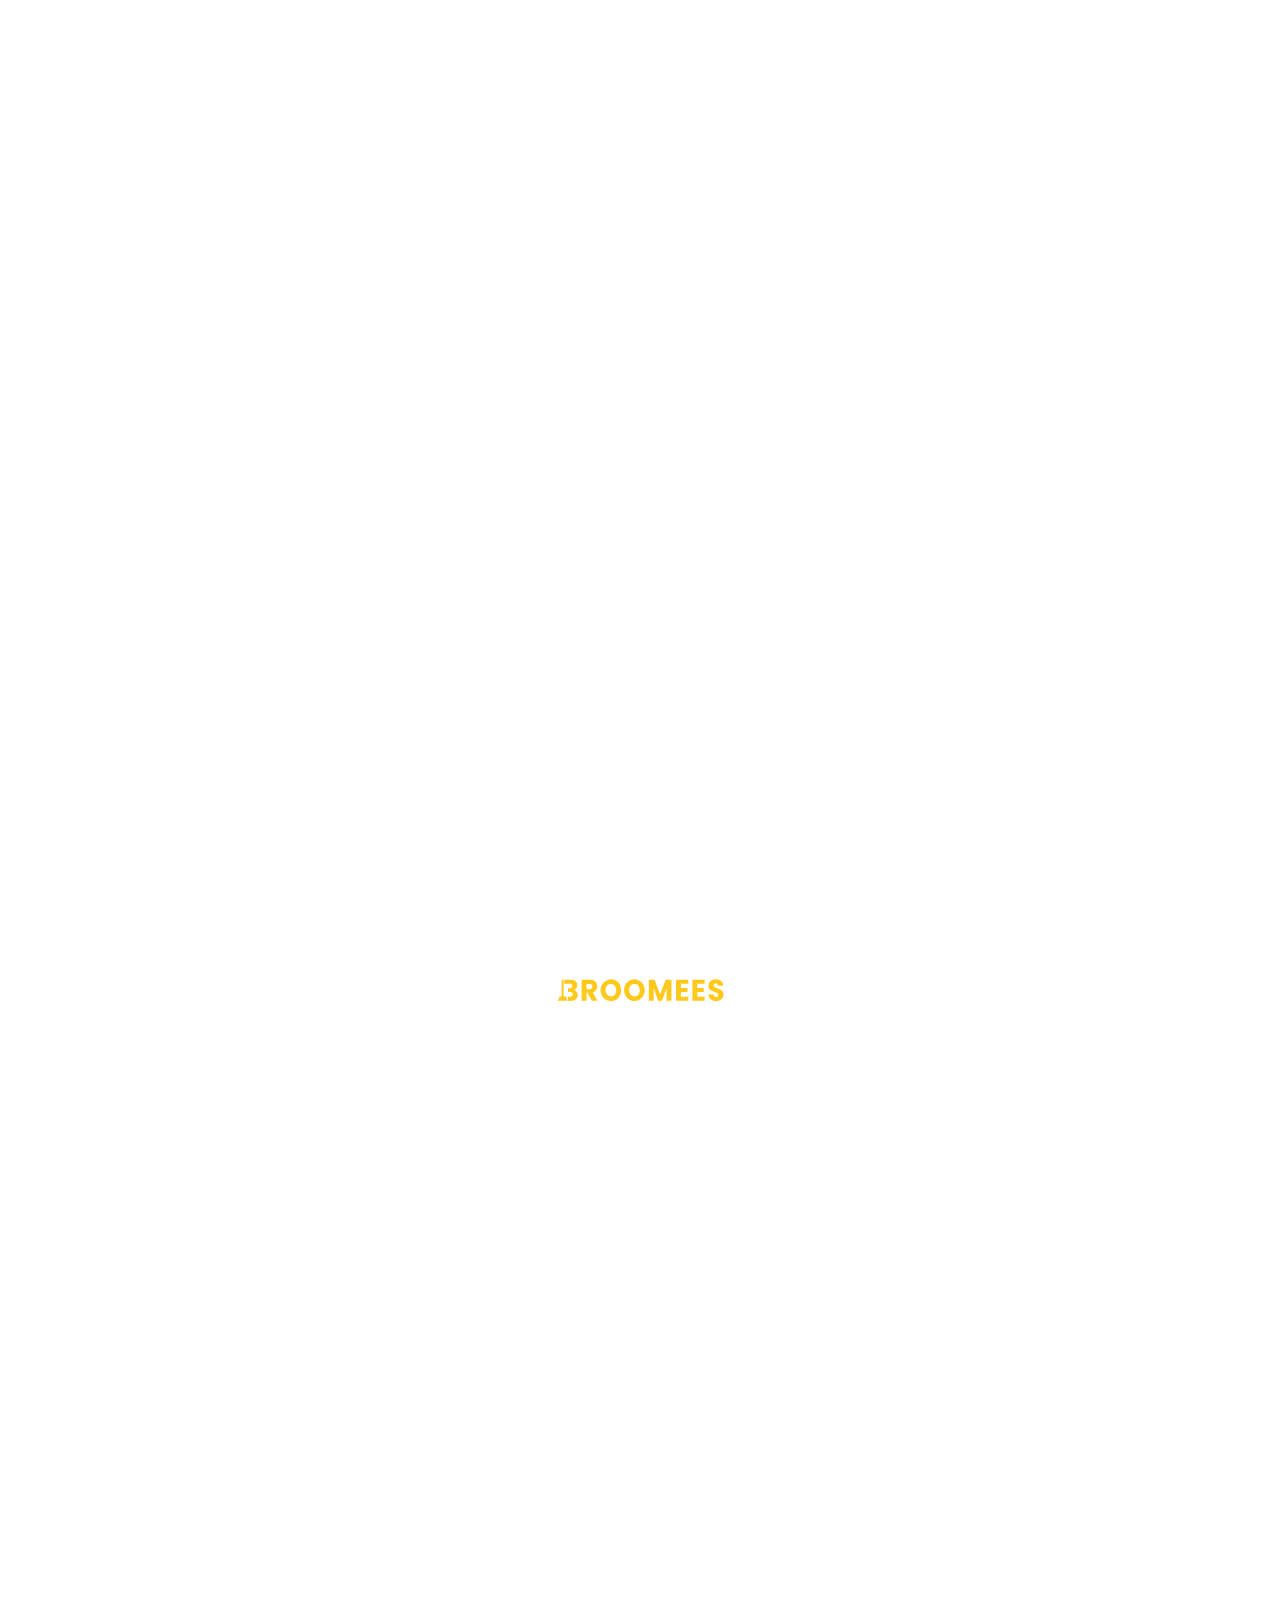
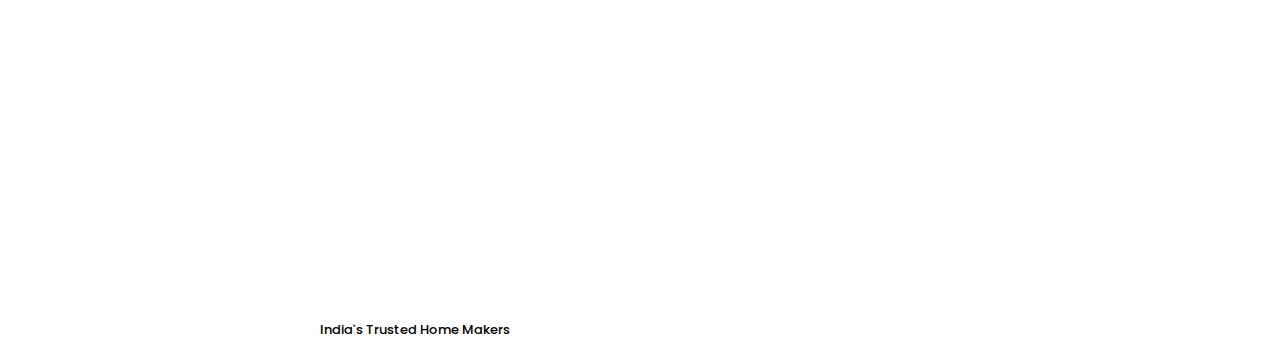
<file: index.html>
<!DOCTYPE html>
<html lang="en">
<head>
    <meta charset="UTF-8">
    <meta http-equiv="X-UA-Compatible" content="IE=edge">
    <meta name="viewport" content="width=device-width, initial-scale=1.0">
    <title>customer-support</title>
    <link rel="stylesheet" href="./css/style.css">
    <style>
      .form-error-input{
        border: 1px solid red !important;
      }
      .form-error-msg {
        color: red;
        margin: 5px 0 0 5px;
        display: block;
    }

   /* bekar hai yar main to toot gya */
   /* added one more  */

    </style>
   
</head>
<body>

   


    <div class="container-login d-none" id="design-show">
        <div class="design-sec-1 d-flex">
            <p class="design-1"></p>
            <p class="design-2"></p>
            <p class="design-10"></p>
        </div>

        <div class="design-sec-2 d-flex mt-20">
            <p class="design-6"></p>
            <p class="design-8"></p>
            <p class="design-2"></p>
            <p class="design-7"></p>
            
        </div>
        <div class="design-sec-1 d-flex mt-20">
            <p class="design-1"></p>
            <p class="design-2"></p>
            <p class="design-10"></p>
        </div>

        <div class="design-sec-2 d-flex mt-20">
            <p class="design-6"></p>
            <p class="design-8"></p>
            <p class="design-2"></p>
            <p class="design-7"></p>
            
        </div>
        <div class="design-sec-3 d-flex  mt-20">
            <p class="design-1"></p>
            <p class="design-2"></p>
            <p class="design-10"></p>
        </div>
</div>
<div class="peronal-page mb-100">
  <div class="w-90">
<div class="container-login-2">
    <figure class="broom">
     <img src="./images/Group 284.svg" alt="">
    </figure>
    <p id="india" class="india d-none">India's trusted Home Makers</p>
   
 </div>
 <div class="detail ml-10 mb-10">
    <p id="fill" class="f-size-12 f-weight-400 d-none">Fill in your details to register</p>
 </div>

 <form id="myForm">
<div class="container-login-3 ">
    <div class="inner">
        <p id="mobile" class="f-size-10 f-weight-300 pb-5 ml-10">Mobile Number</p>
        <div class="firstinput">
         <input type="number" name="phone" id="myFInput" maxlength="10" oninput="javascript: if (this.value.length > this.maxLength) this.value = this.value.slice(0, this.maxLength);" placeholder="Enter mobile number">
         <!-- <img src="./images/Phone Rounded.svg" id="phone" alt=""> -->
         <img src="./images/Vector.svg"  class="d-none" id="check" alt="">
        </div>
        <span id="mobile-error" class="error form-error-msg f-size-10 f-weight-300"></span>
      </div>

    <div class="inner mt-20" id="one-time">
        <p class="pb-5 ml-10 f-size-11" >One Time Password</p>
        <button id="continue-btn" type="button" class="btn-primary" onclick="sentOtp()">continue</button>
          <div class="inner-2 d-none " id="inner-2">
            <input type="number" id="password" maxlength="6" oninput="javascript: if (this.value.length > this.maxLength) this.value = this.value.slice(0, this.maxLength);" placeholder="XX XX XX">
            <!-- <button type="button" id="login"  class="btn-primary ">Login</button> -->
            <button id="reSendOtpText" class="otp-content f-size-11 " onclick="sentOtp()" style="border: none;" disabled>Re-send OTP</button>
        </div>
        <span id="otp-error" class="error form-error-msg f-size-10 f-weight-300"></span>
        <button type="button" id="login"  class="btn-primary mt-20">Login</button>
       
    </div>

    <div class=" mt-12 d-none" id="inner-3">
        <p class="ml-10 mb-5 f-size-10 f-weight-300">Full Name</p>
        <div class="firstinput">
            <input type="text" id="name"  placeholder="Enter Your Name">
            <span id="fullname-error" class="error form-error-msg f-size-10 f-weight-300"></span>
            <img src="./images/Vector.svg"  class="d-none" id="check-2" alt="">
        </div>
    </div>

    <div class="inner-4 d-none mt-12" id="inner-4">
        <p class="ml-10 mb-5 f-size-10 f-weight-300">Email ID (optional)</p>
        <div class="input-2 myDone">
            <div class="firstinput">
                <input type="email" id="myTInput" placeholder="Enter Your Email address">

                <img src="./images/Vector.svg"  class="d-none" id="check-3" alt="">
            </div>
            <!-- <button type="button" id="done" class="done">Done</button> -->
        </div>
        <span id="email-error" class="error form-error-msg f-size-10 f-weight-300"></span>
       
    </div>
    <div class="error-msg">
        <p id="my-error-msg" class="error f-size-10 f-weight-300">Please fill required field correctly</p>
    </div>
    <!-- <div id="house" class="inner-5 mt-12 d-none">                                        
        <p class="ml-10 mb-5 f-size-10 f-weight-300">Address</p>
        <div class="add ">
          <div class="inner-add-sec d-flex">
            <div>
              <input type="text" id="house-number" class="element1" placeholder="Flat/ House Number">
              <span id="house-number-error" class="f-size-10 f-weight-300 house-number-error error d-none"></span>
            </div>
            <div class="ml-20">
              <input type="number" id="incCode" maxlength="6" oninput="javascript: if (this.value.length > this.maxLength) this.value = this.value.slice(0, this.maxLength);" class="element2" placeholder="Pincode">
              <span id="incCode-error" class="f-size-10 f-weight-300 error d-none"></span>
            </div>

          </div>
          <input type="text" id="society" class="element3 mt-20" placeholder="Society">
          <span id="society-error" class="f-size-10 f-weight-300 error d-none"></span>
          </div>
    </div> -->
    <div class="sub-sec d-none mt-20" id="sub-sec">
        <button type="submit" id="submit-btn" class="btn-primary" onclick="createProfile()" style="width: 40%;">Submit</button>
    </div>



</div>
</form>
</div>
</div>

<div class="container-login-5 mt-20 ">
    <div class="trust">India's Trusted Home Makers</div>
</div>





<script src="./js/jquery.js"></script>
<script src="./js/main.js"></script>
<script>

if(!(localStorage.getItem('id')==null)){
  location.href= "home.html";  
}

var name;
var contact;
var otp;
var email;


$('#login').hide();
$('#reSendOtpText').attr('disabled',true).addClass('btn-disable')




$(document).ready(function() {

  $('#myFInput').on('input', function() {

    var regexPattern = /^[0-9]{10}$/;
    var mobileNumber = $(this).val();
    if (regexPattern.test(mobileNumber)) {
        $("#phone").addClass("d-none")
        $("#check").removeClass("d-none")
        $("#check").css("bottom","17px")
    } else {
      $("#phone").removeClass("d-none")
      $("#check").addClass("d-none")
    }

    $("#otp-error").hide();
    $("#password").removeClass('form-error-input');
    $('#mobile-error').text('');
    $('#mobile-error').hide();
    $("#inner-2").addClass("d-none")
    $("#login-4").addClass("d-none")
    $("#continue-btn").removeClass("d-none")
    $('#inner-3').addClass('d-none');
    $('#inner-4').addClass('d-none');
    $('#sub-sec').addClass('d-none');
    $('#reSendOtpText').attr('disabled',true).addClass('btn-disable')
    $('#login').hide();

  });

  $('#password').on('input', function() {
    $('#otp-error').text('');
    $("#password").removeClass('form-error-input');
    $('#otp-error').hide();
  });


  $('#name').on('input', function() {
    $('#fullname-error').text('');
    $('#fullname-error').hide();

    var fullname = $('#name').val().trim();
    if(fullname.length < 5){
      $("#check-2").addClass("d-none");
      $("#check-2").css("bottom","17px");
      $('#check-2').hide();

    }else{
      $("#check-2").removeClass("d-none");
      $("#check-2").css("bottom","17px");
      $('#check-2').show();
    }
    
  });

  $('#myTInput').on('input', function() {
    var email = $('#myTInput').val().trim();
    console.log(!validateEmail(email))
    if (validateEmail(email)) {
      $('#email-error').text('');
      $("#check-3").removeClass("d-none");
      $("#check-3").css("bottom","17px");
    } else{
      $('#email-error').text('');
      $("#check-3").addClass("d-none");
      $("#check-3").css("bottom","17px");

    }
   
  });
});

function loginvalidation(){
    console.log("validation call")
    contact = $('#myFInput').val().trim();
    var regexPattern = /^[0-9]{10}$/; // Regular expression for 10-digit mobile number validation
    var isValid = true;

    if (!contact) {
      $('#mobile-error').text('Please enter your mobile number');
      $('#mobile-error').show();
      isValid = false;
      return false;
    }

    if (!regexPattern.test(contact)) {
      $('#mobile-error').text('Invalid mobile number');
      $('#mobile-error').show();
      isValid = false;
      return false;
    }

    if (isValid) {
      $('#mobile-error').hide();
      $("#inner-2").removeClass("d-none")
      $("#login-4").removeClass("d-none")
      $("#continue-btn").addClass("d-none")
    } else {
      $('#mobile-error').show();
      return false;
    }
    console.log("validation return")
    return true;
}

function signupValidation(){
  console.log("signupValidation starrt")
 
  var isValid = true;

  name = $('#name').val().trim();
  if (!name) {
    $('#fullname-error').text('Please enter your full name');
    $('#fullname-error').show();
    isValid = false;
  } else if (name.length < 5) {
    $('#fullname-error').text('Your name length must be 5 characters');
    $('#fullname-error').show();
    $('#check-2').hide();
    isValid = false;
  }else {
    $('#fullname-error').text('');
    $("#check-2").removeClass("d-none");
    $("#check-2").css("bottom","17px");
    $('#check-2').show();
  }

  var regexPattern = /^[0-9]{6}$/; 
  otp = $('#password').val().trim();
  if (!otp) {
    $('#otp-error').text('Please enter your OTP');
    $("#password").addClass('form-error-input');
    $('#otp-error').show();
    isValid = false;
  } else if (!regexPattern.test(otp)) {
    $('#otp-error').text('Invalid OTP');
    $("#password").addClass('form-error-input');
    $('#otp-error').show();
    isValid = false;
  }else{
    $('#otp-error').text('');
    $("#password").removeClass('form-error-input');
    $('#otp-error').hide();

  }


  if(!isValid){
    return false;
  }else{
    return true;
  }

  console.log("signupValidation end")

}


$(document).ready(function() {
  $('#login').on('click', function() {
    var otp = $('#password').val().trim();
    var regexPattern = /^[0-9]{6}$/; // Regular expression for 6-digit OTP validation
    var isValid = true;

    if (!otp) {
      $('#otp-error').text('Please enter your OTP');
      $("#password").addClass('form-error-input');
      isValid = false;
    } else if (!regexPattern.test(otp)) {
      $('#otp-error').text('Invalid OTP');
      $("#password").addClass('form-error-input');
      isValid = false;
    }

    if (isValid) {
      $('#otp-error').hide();
      // login()
      
    } else {
      $('#otp-error').show();
     
    }
  });
});




$(document).ready(function() {
  $('#done').on('click', function() {
    var email = $('#myTInput').val().trim();
    var fullname = $('#name').val().trim();
    var isValid = true;

   

    if (!email) {
     
      isValid = true;
    } else if (!validateEmail(email)) {
      $('#email-error').text('Invalid email address');
      $('#email-error').show();
      console.log("invalid email address");
      console.log(email);
      isValid = false;
    } 
    else {
      $('#email-error').text('');
      $("#check-3").removeClass("d-none");
      $("#check-3").css("bottom","17px");
    
    }
    $('#name,#myTInput').on('input', function() {
    $('#fullname-error').hide();
    $('#email-error').hide();
});



    if (isValid) {
      login()
      console.log('Validation passed, executing function...');
    }
   
  });

 

});

           setTimeout(function() {
                document.getElementById("india").classList.remove("d-none")
                document.getElementById("design-show").classList.remove("d-none")
                document.querySelector(".container-login-3").style.display = "block"
                document.querySelector(".trust").style.display = "none"
            }, 2000);

            
              function showView(){
                  $("#done").hide();
                  $('#name').prop('disabled', true);
                  $('#myTInput').prop('disabled', true);
                  $("#house").removeClass("d-none");
                  $(".container-login").css("display","none");
                  $(".container-login-2").css("display","none");
                  $(".myDone").css("display","block");
                  $("#name").css("border-color","#F6F6F6");
                  $("#myTInput").css("border-color","#F6F6F6");
                  $("#sub-sec").removeClass("d-none")
                  $("#fill").removeClass("opacity")
              }




$(document).ready(function() {
  $('#myForm').on('click', function(e) {
      e.preventDefault(); // Prevent form submission
      
  })
});


    function tokenSet(){
      $.ajax({
          type: 'POST',
          url: URL + "setToken",
          dataType: 'json',
          data: {
              id:localStorage.getItem("id"),
              token:localStorage.getItem("token"),
          },
          beforeSend: function(request) {request.setRequestHeader("X-API-KEY", API_KEY);},
          success: function (data, status, xhr) {
          console.log("token successfully save");    
          },
          error: function (jqXhr, textStatus, errorMessage) {
              console.log(jqXhr.responseJSON.message);
          }
      });
    }





      function sentOtp() {
        $('#login').show();
        $('#login').attr('disabled',true).addClass('btn-disable')
        $('#reSendOtpText').attr('disabled',true).addClass('btn-disable')
        contact = $("#myFInput").val().trim();
        if(!checkConnection()){
          showNotifier("No Network!",'err');
          return false;
        }
        if(!loginvalidation()){
          return false;
        }


      
        $.ajax({
            type: 'POST',
            url: URL + 'sentOtpLogin',
            data: { contact: contact },
            dataType: 'json',
            beforeSend: function(request) {request.setRequestHeader("X-API-KEY", API_KEY);},
            success: function(data, status, xhr) {
                  if (status == "success") {
                    if (data.status == "B200" || data.status == "B201") {
                        console.log('status: ' + status + ',data:' + ":" + data + ":");
                        $('#login').attr('disabled',false).removeClass('btn-disable')
                        showNotifier('OTP sent successfully');
                        setTimeout(function(){
                          $('#reSendOtpText').attr('disabled',false).removeClass('btn-disable')
                      },5000);
                    } else {
                        console.log("ajax failed");
                    }
                }},
                error: function(xhr, textStatus, errorMessage) {
                    console.log('Error:' + errorMessage + ":::" + xhr.responseJSON.message);
                    $("#myFInput").addClass('form-error-input');
                    $('#mobile-error').show()
                    $('#mobile-error').removeClass("d-none")
                    if(xhr.responseJSON.message=="Please sign up first!"){
                      $('#login').hide();
                      console.log("please sign up")
                      $("#myFInput").removeClass('form-error-input');
                      $('#inner-3').removeClass('d-none');
                      $('#inner-4').removeClass('d-none');
                      $('#sub-sec').removeClass('d-none');
                      


      
                  
                  $.ajax({
                      type: 'POST',
                      url: URL + 'sentOtp',
                      data: { contact: contact },
                      dataType: 'json',
                      beforeSend: function(request) {request.setRequestHeader("X-API-KEY", API_KEY);},
                      success: function(data, status, xhr) {
                          if (status == "success") {
                              if (data.status == "B200" || data.status == "B201") {
                                  console.log('status: ' + status + ',data:' + ":" + data + ":");
                                  showNotifier(data.message);
                                  setTimeout(function(){
                                    $('#reSendOtpText').attr('disabled',false).removeClass('btn-disable')
                                  },5000);
                                }
                          } else {
                              console.log("ajax failed");
                          }
                      },
                      error: function(xhr, textStatus, errorMessage) {
                          console.log('Error:' + errorMessage + ":::" + xhr.responseJSON.message);
                          $("#myFInput").addClass('form-error-input');
                          $('#mobile-error').html(xhr.responseJSON.message);
                      }
                  });
                } 
            }
        });
      }

    $("#login").click(function() {
        if (isValidation()) {
            login();
           
            
        }
    });


    function isValidation(via) {
        contact = $("#myFInput").val().trim();
        password = $("#password").val().trim();
        var phoneExp = /^\d{10}$/;
        if (!phoneExp.test(contact)) {
            $("#myFInput").addClass('form-error-input');
            $('#mobileErr').html("Mobile number is invalid");
            return false;
        }
        if(password==""){
            showNotifier("Please inititate OTP","err");
        }
        
       
        var otpExp = /^[0-9]{6}$/;
        console.log("IN",otpExp.test(password));
        if (!(otpExp.test(password))) {
            $('#otp-error').html("*OTP is invalid");
            return false;
        }

        return true;

    }




    function login() {
        if (!checkConnection()) {
            return false;
        }
      
        $.ajax({
            type: 'POST',
            url: URL + "otpLogin",
            data: { contact: contact, otp: password, via:'app'},
            dataType: 'json',
            beforeSend: function(request) {request.setRequestHeader("X-API-KEY", API_KEY);},
            success: function(data, status, xhr) {
               console.log('status: ' + status + ', data: ' + ":" + data + ":");
                if (status == "success") {
                    localStorage.setItem("name", data.data.name);
                    localStorage.setItem("contact", data.data.contact);
                    localStorage.setItem("profileimage", data.data.profileimage);
                    localStorage.setItem("email", data.data.email);
                    localStorage.setItem("id", data.data.id);
                    tokenSet();
                    setTimeout(()=>{
                        location.href = "home.html";    
                    },300);
                } else {
                    console.log("ajax failed");
                }
            },

            error: function(xhr, textStatus, errorMessage) {
              console.log();
              $("#otp-error").html(xhr.responseJSON.message);
              $("#otp-error").show()
              $("#otp-error").removeClass("d-none")
              $("#password").addClass('form-error-input');
          }
        });
    }
        

    function createProfile(){
      if(!signupValidation()){
        return false;
      }

      $.ajax({
        type: 'POST',
        url: URL + "otpSignup",
        data: {name:name, contact: contact, otp: otp, email: email},
        dataType: 'json',
        beforeSend: function(request) { request.setRequestHeader("X-API-KEY", API_KEY); },
        success: function(data, status, xhr) {
            console.log('status: ' + status + ', data: ' + ":" + data + ":");
            if (status == "success") {
                 if(data.status) {
                     localStorage.setItem("name", data.data.name);
                     localStorage.setItem("contact", data.data.contact);
                     localStorage.setItem("profileimage", data.data.profileimage);
                     localStorage.setItem("email", data.data.email);
                     localStorage.setItem("id", data.data.id);
                    tokenSet();
                    showNotifier('Welcome ' + data.data.name + ' !');
                    setTimeout(()=>{
                        location.href = "home.html";    
                    },300);
                }
            } else {
                console.log("ajax failed");
            }
        },
        error: function(xhr, textStatus, errorMessage) {
            console.log('Error:' + errorMessage+":::"+xhr.responseJSON.message);
            $("#otp-error").html(xhr.responseJSON.message);
            $("#otp-error").show()
            $("#otp-error").removeClass("d-none")
            $("#password").addClass('form-error-input');
            
        }
      })
    }

    </script>
</body>
</html>
</file>
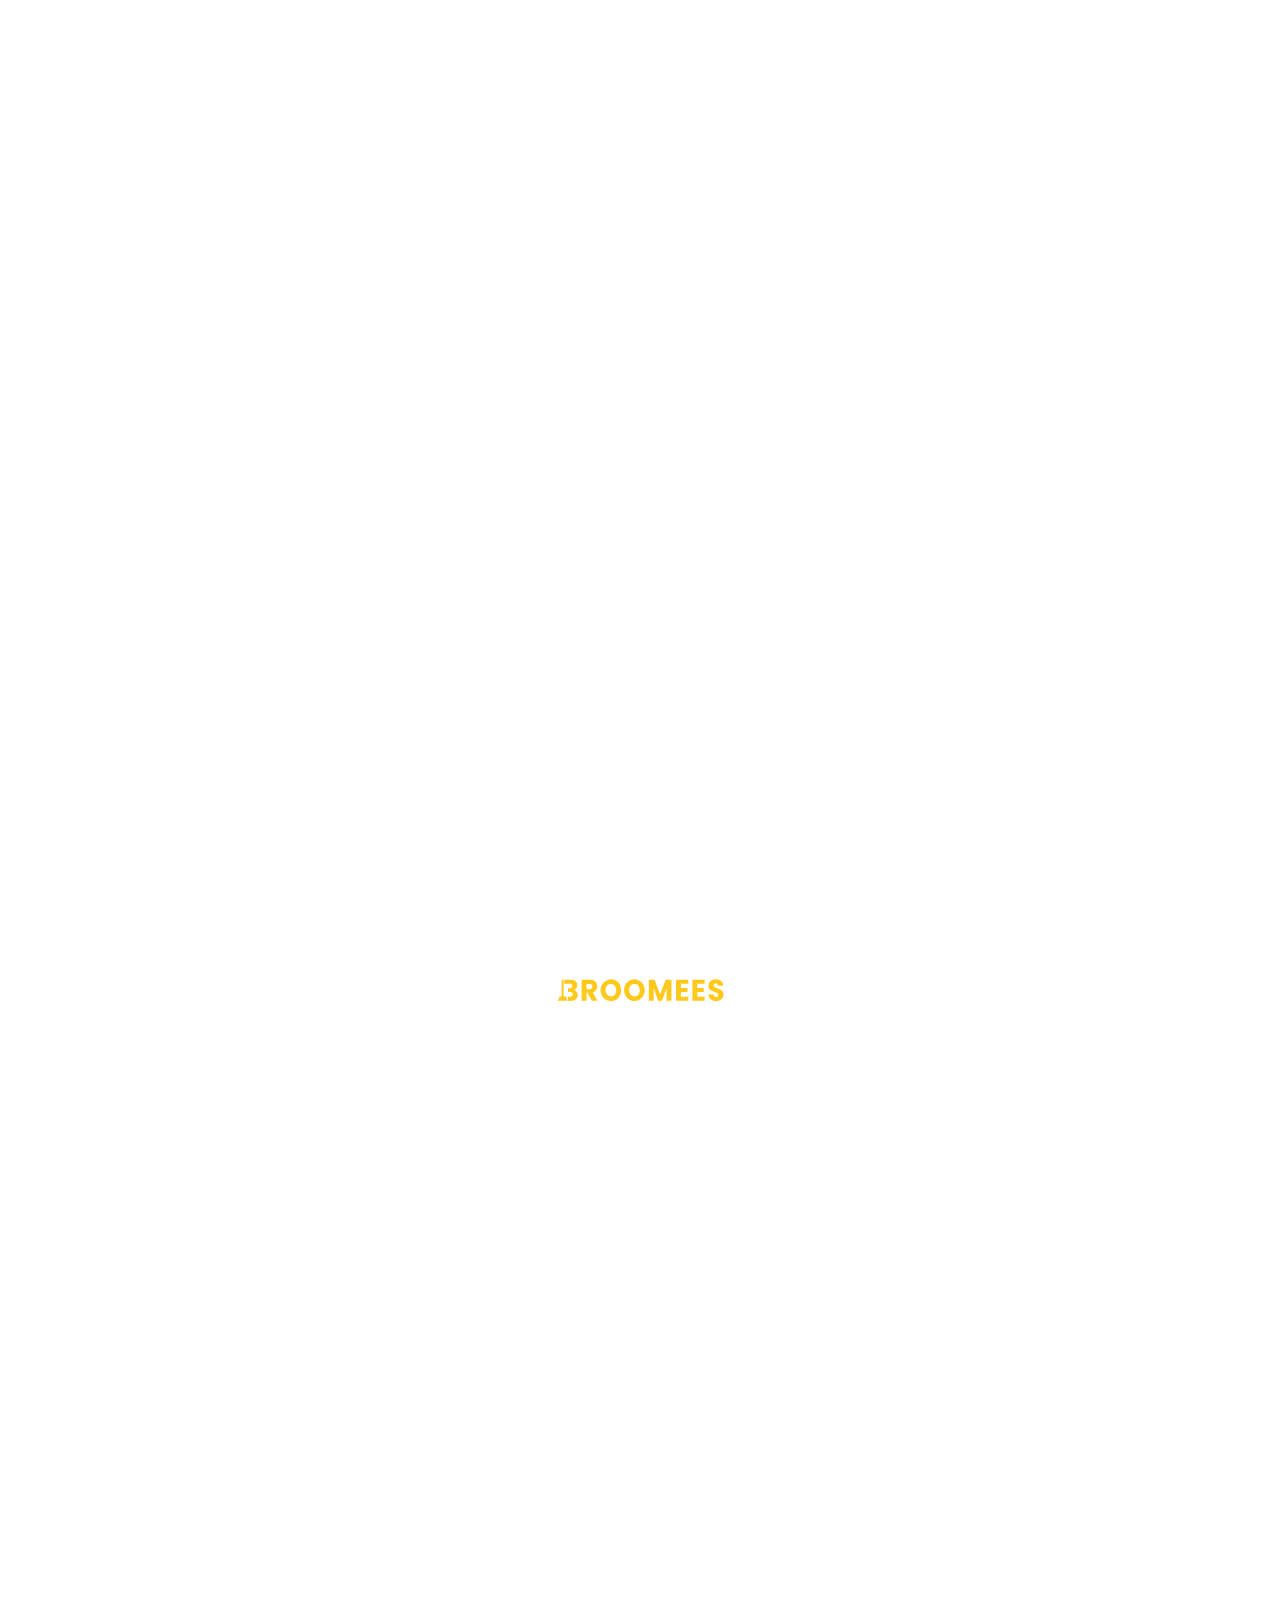
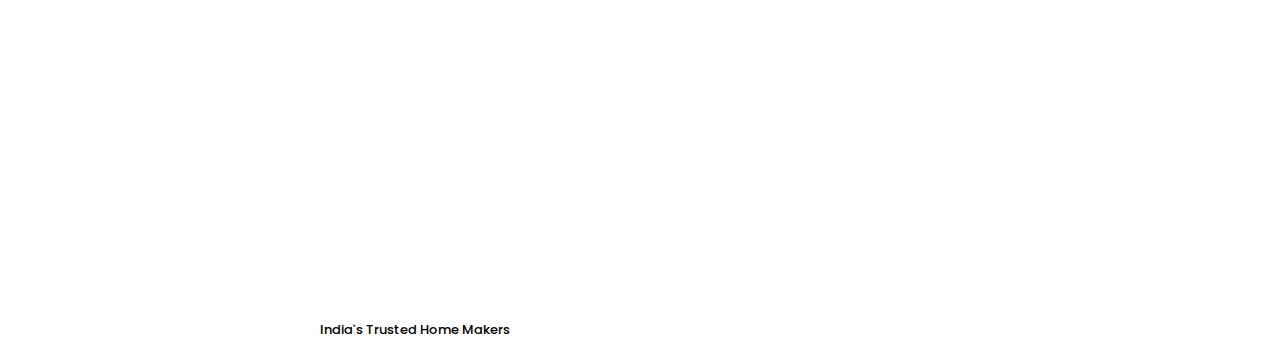
<file: attendance.html>
<!DOCTYPE html>
<html lang="en">
<head>
    <meta charset="UTF-8">
    <meta name="viewport" content="width=device-width, initial-scale=1.0,maximum-scale=1.0, user-scalable=no">
    <meta name="viewport" content="width=device-width, initial-scale=1.0">
    <title>customer-support</title>
    <!-- <link rel="stylesheet" type="text/css" href="https://cdn.jsdelivr.net/npm/slick-carousel@1.8.1/slick/slick.css"/>
    <link rel="stylesheet" type="text/css" href="https://cdn.jsdelivr.net/npm/slick-carousel@1.8.1/slick/slick-theme.css"/> -->
    <link rel="stylesheet" href="./css/style.css">
    <style>
        .attendance-card {
            display: grid;
        }
    </style>
</head>
<body>
    <div class="peronal-page mb-100">
    <div class="w-90">
         <div class="booking-top-section d-flex align-center">
            <figure class="d-flex align-center">
                <img onclick="window.history.back()" src="./images/arrow-angle-pointing-to-left.png" style="width: 16px;" alt="">
                <p class="f-size-20 pl-5">Attendance</p> 
            </figure>
            <div class="right-image d-flex" onclick="showMyPop()">
                <p></p>
                <p></p>
                <p></p>
            </div>
        </div>
        <div class="mt-10">
            <p class="f-size-13 f-weight-300 ml-15 mb-10">Select a service to continue</p>
        </div>

        <div class="attendance-card ">
        <div style="position:relative;" >
                    <img src="./images/activity-image.png" class="w-100 h-100" alt="">
                     <div class="rating-div">
                         <img src="./images/star.svg" class="w-10" alt="">
                         <p class="f-size-10">4.2</p>
                     </div>
                     <p class="image-parent">Present Today</p>
                    
            </div>
           

    <div class="rigth-side-contents mt-5">
       
    <div class="attendance-outer d-flex">
        <div>
            <p class="f-size-9 f-weight-300">Name</p>
            <p class="f-size-12 f-weight-500">Shefali Kumari</p>
        </div>
        <div class="ml-15">
            <p class="f-size-9 f-weight-300">Shift hours</p>
            <p class="f-size-12 f-weight-500">10am - 4pm</p>
        </div>
    </div>
    <div class=" attendance-mange-btn ">
        <button class="btn-black">Manage Attendance</button>
        
        <button class="btn-success" onclick="showAttendacePop()">Mark Today</button>
        
        
    </div>
</div>

</div>
<div class="my-popup" id="main">
    <div class="y-translate-upper d-none">
        <h4>What do these badges mean?</h4>
        <div class="d-flex align-center space-between my-booking-status bg-success mt-10 mb-5">
            <p class="f-size-11 f-weight-400 mr-5">Active</p>
            <img src="./images/my-lov.svg" alt="">
        </div>
        <p class="f-size-10 f-weight-400 pl-10 mb-5">Your service has been started, now sit back & relax!</p>
        <div class="line"></div>
        
        <div class="d-flex align-center justify-center my-booking-status bg-primary mt-10 mb-5" >
            <p class="f-size-11 f-weight-400 mr-5">Assigned</p>
            <img src="./images/my-lov.svg" alt="">
        </div>
        <p class="f-size-10 f-weight-400 pl-10 mb-5">Worker has been assigned to your booking ID by the team, you’ll receive more information within 24 hours.</p>
        <div class="line"></div>
        
        <div class="d-flex align-center justify-center my-booking-status bg-warning mt-10 mb-5" >
            <p class="f-size-11 f-weight-400 mr-5">Processing</p>
            <div class="cross-img-parent d-flex align-center justify-center">
                <img src="./images/ghari-kanta.svg" alt="">
            </div>
        </div>
        <p class="f-size-10 f-weight-400 pl-10 mb-5">We have received your booking request, we will now assign a Relationship Manager. Hang Tight we’ll be in touch shortly</p>
        <div class="line"></div>
        <div class="d-flex align-center justify-center my-booking-status bg-danger mt-10 mb-5">
            <p class="f-size-11 f-weight-400 mr-5">Cancelled</p>
            <div class="cross-img-parent d-flex align-center justify-center">
                <img src="./images/cross-icon.svg" alt="">
            </div>
           
        </div>
        <p class="f-size-10 f-weight-400 pl-10 mb-5">Your booking has been canceled, either by your end or ours. If you think this was a mistake please contact us through the customer support page.</p>
        <div class="line"></div>

        <div class="d-flex align-center justify-center my-booking-status mt-10 mb-5" style="background-color: #3C327A;">
            <p class="f-size-11 f-weight-400 mr-5">Cancelled</p>
            <div class="cross-img-parent d-flex align-center justify-center">
                <img src="./images/pause2.svg" alt="">
            </div>
           
        </div>
        <p class="f-size-10 f-weight-400 pl-10 mb-5">Your booking has been paused either from your end or ours, If you think this was a mistake please contact us through the customer support page.</p>

        <div class="done-btn d-flex "> 
            <button onclick="hidePop()">Done</button>
        </div>
        <!-- end -->

    </div>


    <div class="y-translate d-none">
    <div class="attendance-card attendance-card-popup ">
    <div style="position:relative;" >
                    <img src="./images/activity-image.png" class="w-100 h-100" alt="">
                     <div class="rating-div">
                         <img src="./images/star.svg" class="w-10" alt="">
                         <p class="f-size-10">4.2</p>
                     </div>
                  
                    
            </div>

        <div class="rigth-side-contents mt-5">
            <p class="f-weight-600">Is Shefali Kumari present today?</p>
            <p class="f-size-10">Please mark her attendance by selecting an option below.</p>
        </div>

</div>
<div class="attendance-option mt-20">
    <div class="border-success" id="bg-1">
        <p onclick="changeBg1()">Worker is present</p>
    </div>
    <div class="border-pink" id="bg-2">
        <p onclick="changeBg2()">Worker is Absent</p>
    </div>
    <div class="border-menu" id="bg-3">
       <p onclick="changeBg3()">Worker took a half day</p>
    </div>
    <div class="border-orange" id="bg-4">
        <p onclick="changeBg4()">Worker was granted a paid leave</p>
    </div>
    
</div>

<div class="notes-parent mt-20">
    <textarea name="" id="" cols="20" rows="5" placeholder="Add optional notes"></textarea>
    <img src="./images/third-pen.png" alt="">
</div>
<div class="confirm-update mt-10">
    <button id="update" onclick="showAttendancePop()">Confirm & update</button>
</div>
</div>






<div class="y-translate-submited d-none">
    <div class="d-flex align-center justify-center success-img mt-20" >
        <img src="./images/Success.gif" alt="">
    </div>
    <p>Attendance report</p>
    <p>has been submitted!</p>
    <div class="f-size-11 f-weight-300 text-center mt-10">We'll update the same as soon as posible</div>
    <button onclick="hidePop()">Close</button>
</div>
</div>
<div class="parent-popUp" onclick="hidePop()"></div>
        </div>
        </div>

       
        <!-- <script src="https://code.jquery.com/jquery-3.6.3.js" integrity="sha256-nQLuAZGRRcILA+6dMBOvcRh5Pe310sBpanc6+QBmyVM=" crossorigin="anonymous"></script> -->
    
</body>
<script src="./js/jquery.js"></script>
    <script src="./js/main.js"></script>
    <script async defer src="js/bottomNav.js"></script>
    <script>

        $("#update").prop("disabled", true);
        function showPop(){
            $(".my-popup").css("top","12%")
            $(".parent-popUp").css("visibility","visible")
        }

        function hidePop(){
            $(".my-popup").css("top","100%")
            $(".parent-popUp").css("visibility","hidden")
        }
            function showAttendacePop(){
                showPop()
                $(".y-translate").removeClass("d-none")
                $(".y-translate-upper").addClass("d-none")
                $(".y-translate-submited").addClass("d-none")
            }


            

        function changeBg1(){
            $("#bg-1").css("background-color","rgb(0 171 58 / 17%)")
            $("#update").css("background-color","#000000")
            $("#update").prop("disabled", false);



        }
        function changeBg2(){
            $("#bg-2").css("background-color","rgb(240 139 139 / 15%)")
            $("#update").css("background-color","#000000")
            $("#update").prop("disabled", false);


        }
        function changeBg3(){
            $("#bg-3").css("background-color"," rgb(160 210 217 / 20%)")
            $("#update").css("background-color","#000000")
            $("#update").prop("disabled", false);



        }
        function changeBg4(){
            $("#bg-4").css("background-color","rgb(225 227 93 / 23%)")
            $("#update").css("background-color","#000000")
            $("#update").prop("disabled", false);

            
        }

        function showMyPop(){
            showPop()
            $(".y-translate").addClass("d-none")
            $(".y-translate-upper").removeClass("d-none")
            $(".y-translate-submited").addClass("d-none")
        }

       


        function showAttendancePop(){
            $(".y-translate").addClass("d-none")
            $(".y-translate-submited").removeClass("d-none")
            setTimeout(()=>{
                hidePop()
            },2000)
        }

        $.ajax({
            type: 'GET',
            url: URL+"bookings",
            data: { id:localStorage.getItem("id") },
            dataType: 'json',
            beforeSend: function(request) {request.setRequestHeader("X-API-KEY", API_KEY);},
            success: function (data, status, xhr, response) {
                console.log('status: ' + status + ', data: ' + ":" + data + ":");
                if (status == "success") {
                    if (data.status) {
                        let show = "";
                        data.data.forEach(item => {
                            
                             if(item.workerId!=0 && item.adminBookingStatus==2 && item.userBookingStatus==3){
                                console.log(item)
                                let rmbtn=item.notification[item.notification.length-1];
                             

                            show += ` 
                            <div class="m-attendence-cards">
                            <div class="mt-30 ">
                                <div class="worker-img-container">
                                    <figure>
                                        <img src="${imageUrl + "workers/" + item.workerImage}" alt="maid" class="maid-img">
                                    </figure>
                                     <div class="card-content">
                                    <h5>${item.workerName}</h5>
                                    <span>${item.serviceName}</span>
                                    <span>${JSON.parse(item.preference).gender}, Exp. ${JSON.parse(item.preference).experience + " yrs"}</span>
                                      
                                </div>
                                </div>
                               
                            </div>
                            <div style="gap: 10px;display: flex;align-items: center;justify-content: end;">
                            ${rmbtn?` <button class="btn manageatt-btn btn-outline"><p><a style="color:#FEB85E" href="tel:${rmbtn.rmContact}">Call Rm</a></p></button>  `:''}
                            <button class="btn manageatt-btn btn-outline"><p><a style="color:#FEB85E" href="tel:${item.workerPhone}">Call Worker</a></p></button>
                            <button class="btn active manageatt-btn"> <p data-booking='${JSON.stringify(item).replace(/'/gi,'')}' onclick="manageAttandance(this)">Manage Attendance</p></button>
                            </div>
                           </div> `;
                     }
                        });
                        // $('#bookings').html(show);
                        if(show.trim()==""){
                            $("#bookings").html(`<div class="align-things mt-100">
                                <img src="img/empty.svg" alt="congratulations-img" style="width:50%">
                                <p class="account-createdtxt">No bookings yet!!!</p>
                            </div>`);
                        }
                    }
                } else {
                    alert("Data Fetching Failed");
                }
            },
            error: function (jqXhr, textStatus, errorMessage) {
                console.log('Error' + errorMessage);
            }
        });


   
    </script>
</html>
</file>
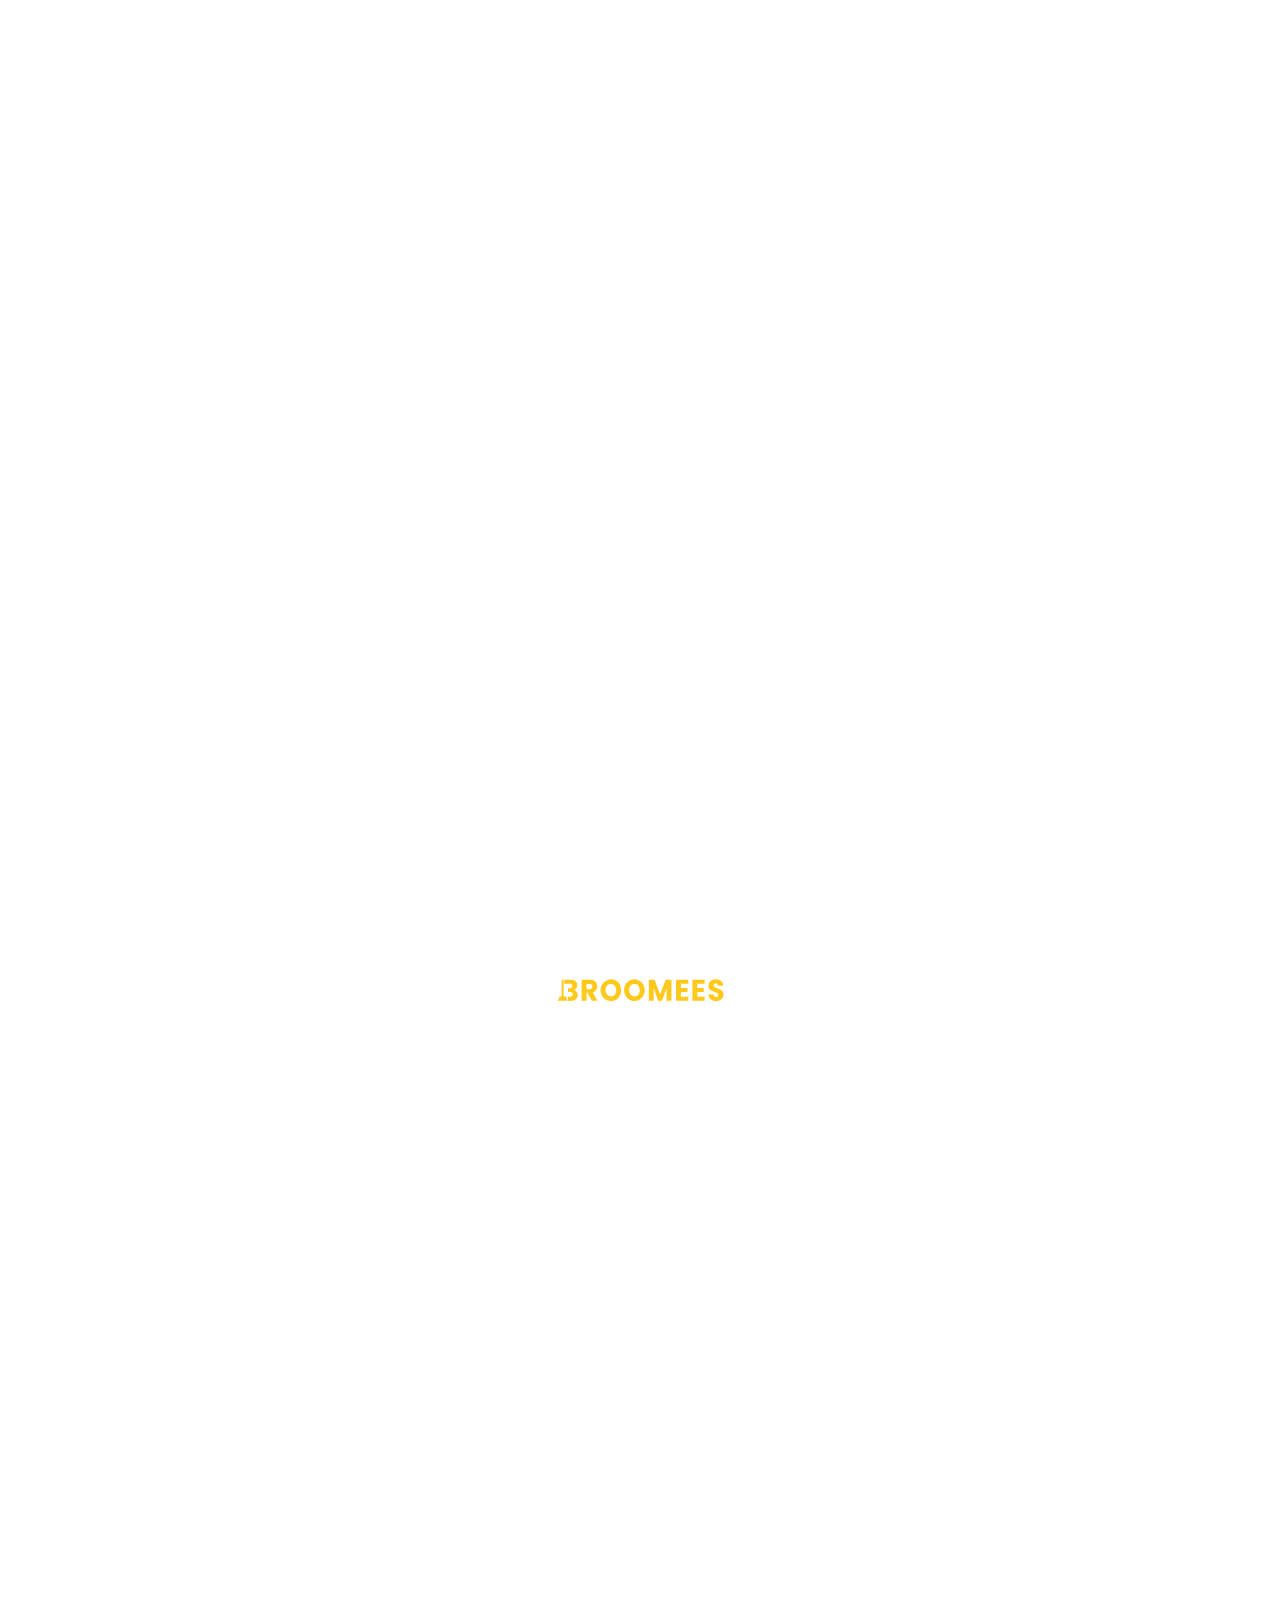
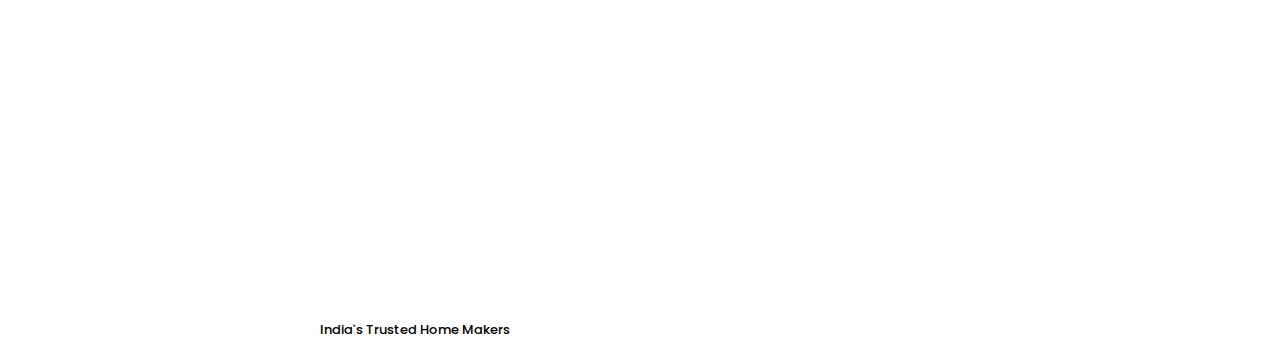
<file: chat.html>
<!DOCTYPE html>
<html lang="en">
<head>
    <meta charset="UTF-8">
    <meta name="viewport" content="width=device-width, initial-scale=1.0,maximum-scale=1.0, user-scalable=no">
    <meta name="viewport" content="width=device-width, initial-scale=1.0">
    <meta name="viewport" content="initial-scale=1, width=device-width, viewport-fit=cover" />
    <title>customer-support</title>
    <link rel="stylesheet" href="./css/style.css">

    <style>
        .chat-popup-btn{
            display:grid;
            grid-template-columns: auto auto;
            column-gap: 3%;
        }
    </style>

</head>
<body>


    <div class="chat-sec d-flex align-center">
            <figure>
                <a href="#" class="d-flex">
                    <img src="./images/arrow-angle-pointing-to-left.png" style="width: 14px;" onclick="showPop()"  alt="">
                </a>
            </figure>
            <h3 class="ml-5">Chat Support</h3> 
        </div>



            

    <div class="main" id="main">
    <div class="container d-flex align-center mt-20 ">
        <div class="circle">
            <figure>
                <img src="./images/Broomeeschaticon.svg" alt="">
            </figure>
            
        </div>
        <div class="para">
        <p> You have selected <span>worker Related </span>issues</p>
       </div>
    </div>

    <div class="container-1 d-flex gap-top  ">
        <div class="circle">
            <figure class="mt-5">
                <img src="./images/Broomeeschaticon.svg" alt="">
            </figure>
            
        </div>
        <div class="para">
        <p>Hello welcome to <span>Broomees </span>
            chat support, please select an issue you are facing related to the booking to continue.</p>
    </div>
    </div>

    <div class="container-2  mt-20">
        <div class="queries">
            <p>my worker is not performing well</p>
            <p>issue with timing</p>
            <p>behavioral issues</p>
            <p>can i get a replecement?</p>
            <p>payment issue</p>
            <p>i have an  emerangcy report</p>
        </div>
    </div>

    <div class="question left mt-20 ">
        <p>my worker is not performing up to the mark <span>SM</span></p>        
    </div>
    <div class="time"><span id="date">4:26 pm 9th february</span></div>

    <div class="container mt-20 ">
        <div class="circle">
            <figure>
                <img src="./images/Broomeeschaticon.svg" alt="">
            </figure>
            
            </div>
            <div class="para">
            <p>please select from the following option to continue</p>
        </div>
        
    </div>
    <div class="time time-2"><span id="date">4:26 pm 9th february</span></div>
  



    <div class="option mt-20 ">
        <p>skill related issue</p>
        <p>communication gap</p>
        <p>other</p>
    </div>

    <div class="question left mt-20 ">
        <p>skill related issue <span>SM</span></p>
    </div>
    <div class="time"><span id="date">4:26 pm 9th february</span></div>

    <div class="container mt-20 ">
        <div class="circle">
            <figure>
                <img src="./images/Broomeeschaticon.svg" alt="">
            </figure>
            
        </div>
        <div class="para">
        <p>please type out any additional comment</p>
    </div>
    </div>
    <div class="time time-2"><span id="date">4:26 pm 9th february</span></div>

    <div class="question left mt-20 ">
        <p>Please resolve my issue asap <span>SM</span></p>
    </div>
    <div class="time"><span id="date">4:26 pm 9th february</span></div>


    <div class="container-1 mt-20  ">
        <div class="circle">
            <figure class="mt-5">
                <img src="./images/Broomeeschaticon.svg" alt="">
            </figure>
            
        </div>
        <div class="para">
        <p>your request has been ragistered, your ticket number is <span>#7659365</span>. our executive will contact you soon </p>
    </div>
    </div>
    <div class="time time-2"><span id="date">4:26 pm 9th february</span></div>


    <div class="container-1 mt-20 ">
        <div class="circle">
            <figure class="mt-5">
                <img src="./images/Broomeeschaticon.svg" alt="">
            </figure>
            
        </div>
        <div class="para">
        <p>Thank you for contacting broomees support, Have a great day! </p>
    </div>
    </div>
    <div class="time time-2  mb-100"><span id="date">4:26 pm 9th february</span>
    </div>
    </div>
    <div class="my-popup y-translate main" id="main" style="top:100%">

    <div class="main-popup-outer" id="main-popup-outer">
        <p class="f-size-13 f-weight-400">Do you want to end the current</p>
        <p class="f-size-13 f-weight-400">chat session?</p>
        <div class="chat-popup-btn mt-30">
            <button class="btn-gray f-size-12 f-weight-400" onclick="hidePop()">No</button>
            <button class="btn-primary" onclick="redirectToqueryPage('query.html')">Yes</button>
        </div>
    </div>
</div>

<div class="parent-popUp"  onclick="hidePop()"></div>


<!-- footer start -->
<?php require("footer.html"); ?>
<!-- footer end -->


                <!-- end search html -->
<script src="./js/main.js"></script>
<script src="./js/jquery.js"></script>
<script>
    function showPop(){
                $(".my-popup").css("top","40%")
                $(".parent-popUp").css("visibility","visible")
            }

     function hidePop(){
            $(".my-popup").css("top","100%")
            $(".parent-popUp").css("visibility","hidden")
          }

          function redirectToqueryPage(url){
            window.location.href = url;
          }


</script>

    
</body>
</html>
</file>
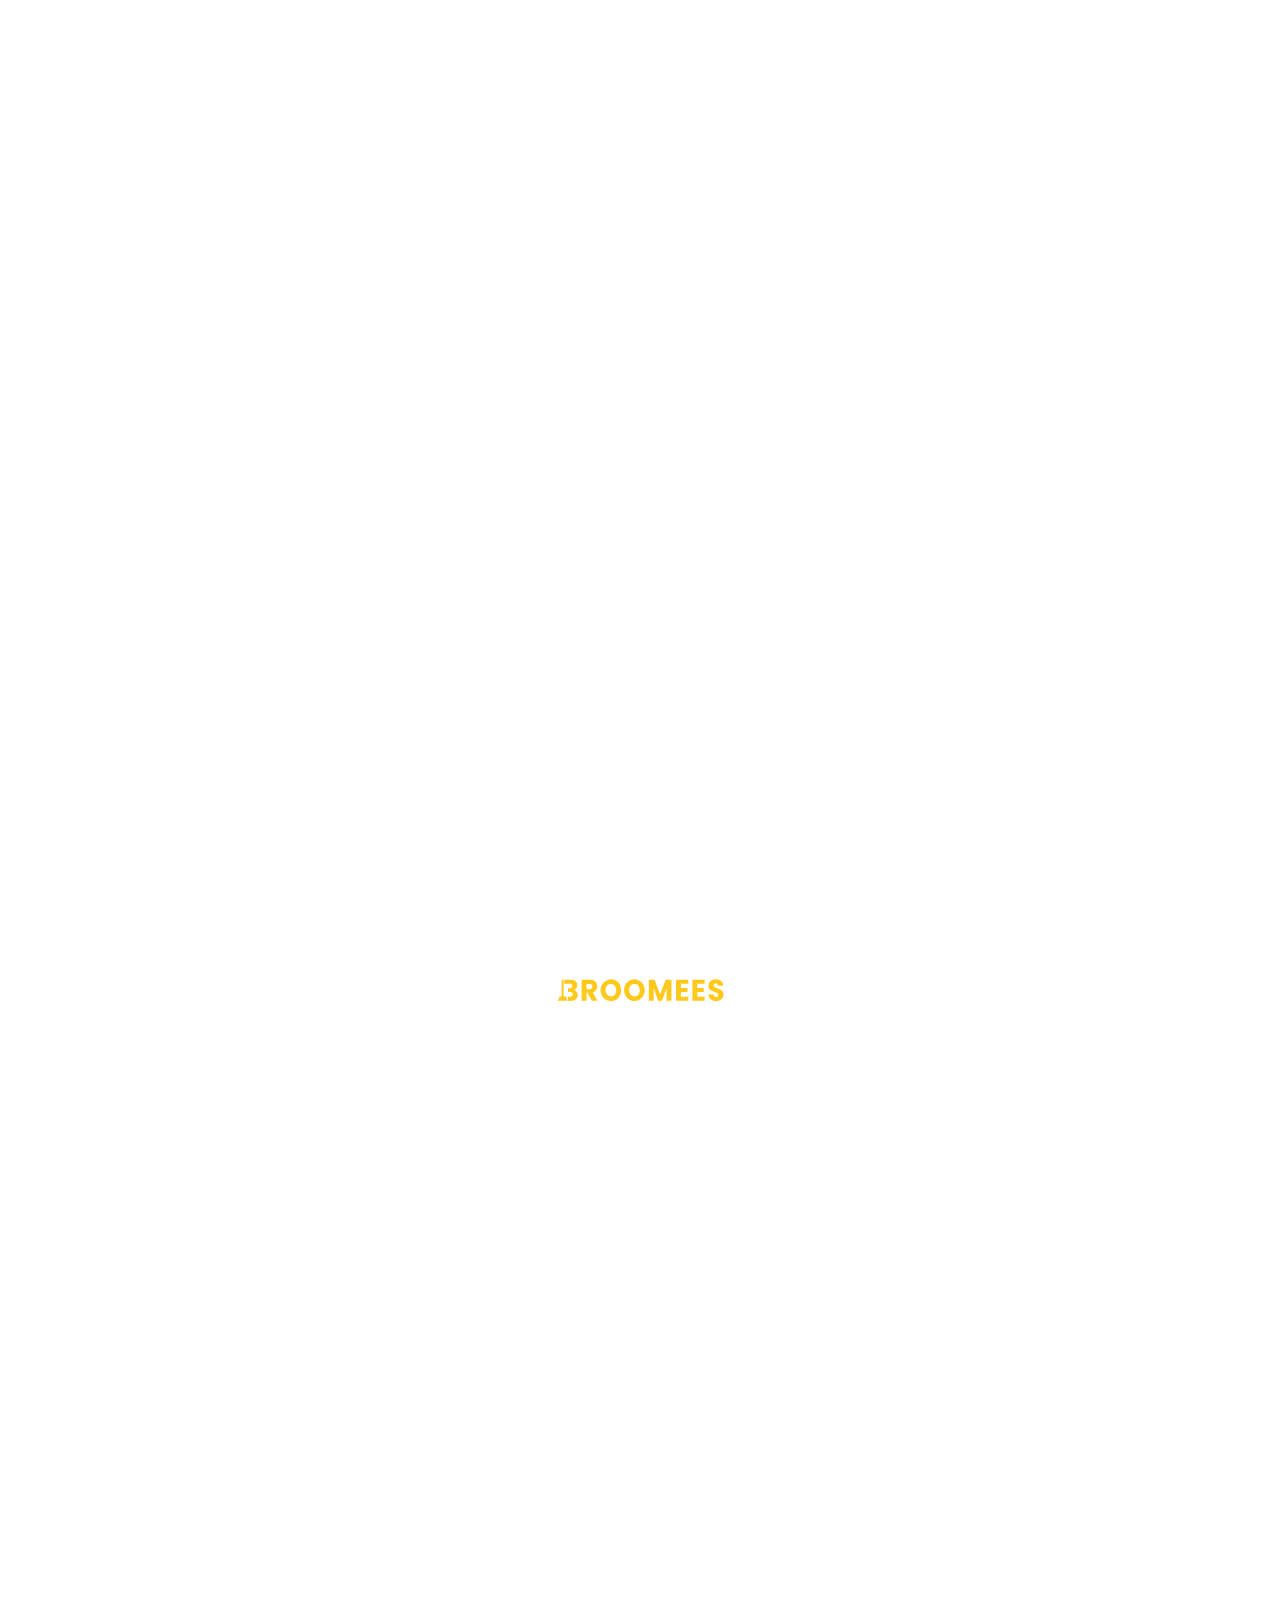
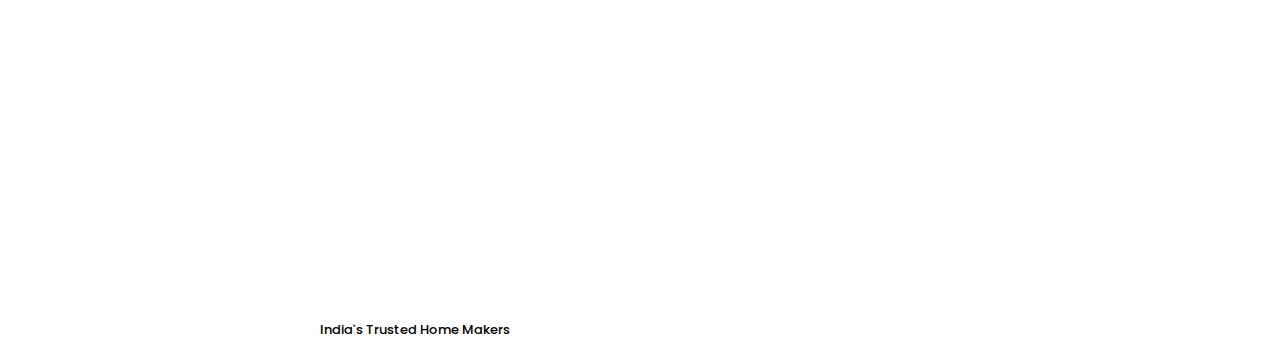
<file: faq.html>
<!DOCTYPE html>
<html lang="en">
<head>
    <meta charset="UTF-8">
    <meta name="viewport" content="width=device-width, initial-scale=1.0,maximum-scale=1.0, user-scalable=no">
    <meta name="viewport" content="width=device-width, initial-scale=1.0">
    <title>customer-support</title>
    <link rel="stylesheet" href="./css/style.css">
    </head>
    <body>

        <div class="chat-sec d-flex align-center">
                  <figure >
                    <a onclick="window.history.back()" class="d-flex ">
                        <img src="./images/Vector (Stroke).png" style="width: 10px;" alt="">
                    </a>
                  </figure>
                <h3 class="ml-5">General FAQ's </h3> 
            </div>

        <div class="main" id="main">
        <div class="booking  mt-20">
            <p class="book">Bookings</p>

        </div>
    
        <div class="para-2 ">
            <h4 class="  mt-10">How can i pause my booking?</h4>
            <p class=" ">Lorem ipsum dolor sit amet consectetur adipisicing elit. Numquam quos ad molestiae rem provident eaque aperiam vero quae voluptates non delectus eveniet illo adipisci deleniti, Lorem, ipsum dolor. illum incidunt veritatis amet totam. <br>
             Lorem ipsum dolor sit amet consectetur adipisicing elit. Quis maxime provident inventore laborum delectus unde dolor est magnam maiores veniam! Fugit tempore, iusto accusamus animi a tempora natus eius ut!</p>
        </div>

        <div class=" mt-30">
            <div class="line "></div>
        </div>

        <div class="text  para-2">
            <p>was this answer helpfull?</p>
            <div class="option_button mt-10">
                <button style="background-color:
                #ffc91c;  border-radius: 7px 13px 13px 7px;">Yes</button>
                <button style="border-radius: 13px 7px 7px 13px;" onclick="window.location.href = 'chat.html'">No, I need more help</button>
               
            </div>
        </div>
        </div>

<!-- footer start -->
<?php require("footer.html"); ?>
<!-- footer end -->


             <!-- end search html -->

               
                
             <script src="./js/main.js"></script>
    
</body>
</html>
</file>
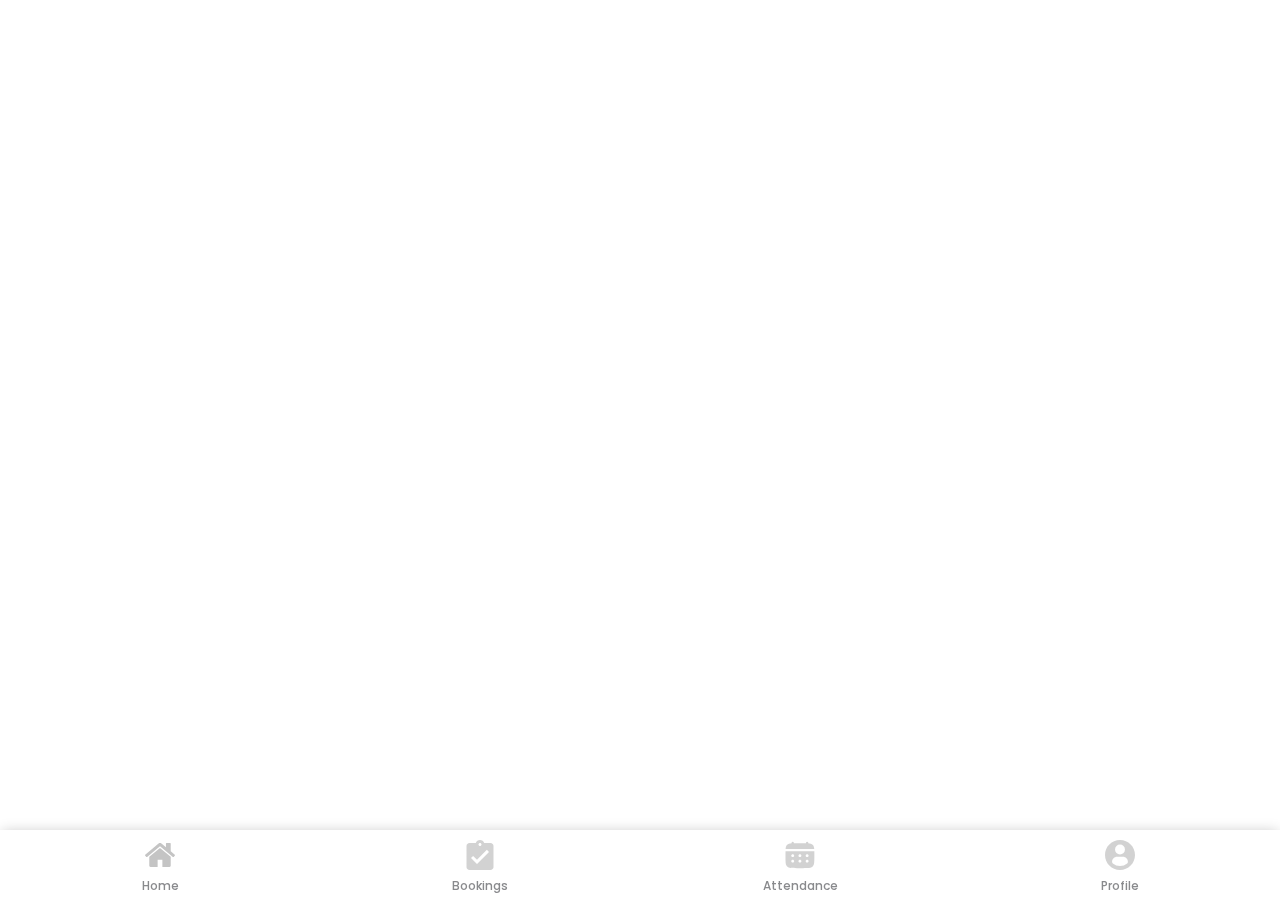
<file: footer.html>
<!DOCTYPE html>
<html lang="en">
<head>
    <meta charset="UTF-8">
    <meta name="viewport" content="width=device-width, initial-scale=1.0">
    <title>Document</title>
    <link rel="stylesheet" href="./css/style.css">
    <style>
    
      .bottom-menu {
      width: 100%;
      height: 70px;
      position: fixed;
      left: 0;
      bottom: -100px;
      box-shadow: 0 0 13px -2px #c4c4c4;
      background-color: var(--white);
      display: flex;
      z-index: 10;
      padding-bottom: env(safe-area-inset-bottom, 0);
}
.bottom-menu figure {
    margin: 10px 0;
    flex: 1 1 20%;
    text-align: center;
}
.active-fill path {
    fill: var(--primary-color);
}
figure.active-fill figcaption {
    color: var(--primary-color);
}
figcaption {
    display: block;
    font-size: 12px;
}
    </style>
</head>
<body>



<div class="bottom-menu" style="bottom: 0px;">
<!-- <a href="home.html" > -->
        <figure class="" id="home-icon" onclick="redirectPage2('home.html')">
            <svg xmlns="http://www.w3.org/2000/svg" width="30px" height="30px" viewBox="0 0 460.298 460.297" fill="#c4c4c4">
                <g xmlns="http://www.w3.org/2000/svg">
                    <path d="M230.149 120.939L65.986 256.274c0 .191-.048.472-.144.855-.094.38-.144.656-.144.852v137.041c0 4.948 1.809 9.236 5.426 12.847 3.616 3.613 7.898 5.431 12.847 5.431h109.63V303.664h73.097v109.64h109.629c4.948 0 9.236-1.814 12.847-5.435 3.617-3.607 5.432-7.898 5.432-12.847V257.981c0-.76-.104-1.334-.288-1.707L230.149 120.939z" data-original="#000000"></path>
                    <path d="M457.122 225.438L394.6 173.476V56.989c0-2.663-.856-4.853-2.574-6.567-1.704-1.712-3.894-2.568-6.563-2.568h-54.816c-2.666 0-4.855.856-6.57 2.568-1.711 1.714-2.566 3.905-2.566 6.567v55.673l-69.662-58.245c-6.084-4.949-13.318-7.423-21.694-7.423-8.375 0-15.608 2.474-21.698 7.423L3.172 225.438c-1.903 1.52-2.946 3.566-3.14 6.136-.193 2.568.472 4.811 1.997 6.713l17.701 21.128c1.525 1.712 3.521 2.759 5.996 3.142 2.285.192 4.57-.476 6.855-1.998L230.149 95.817l197.57 164.741c1.526 1.328 3.521 1.991 5.996 1.991h.858c2.471-.376 4.463-1.43 5.996-3.138l17.703-21.125c1.522-1.906 2.189-4.145 1.991-6.716-.195-2.563-1.242-4.609-3.141-6.132z" data-original="#000000"></path>
                </g>
            </svg>
            <figcaption>Home</figcaption>
        </figure>
<!-- </a> -->
        <figure class="" id="booking-icon" onclick="redirectPage2('my-bookings.html')">
            <svg width="30px" height="30px" viewBox="0 0 18 20" fill="#c4c4c4c4" xmlns="http://www.w3.org/2000/svg">
                <path d="M16 2H11.82C11.4 0.84 10.3 0 9 0C7.7 0 6.6 0.84 6.18 2H2C0.9 2 0 2.9 0 4V18C0 19.1 0.9 20 2 20H16C17.1 20 18 19.1 18 18V4C18 2.9 17.1 2 16 2ZM9 2C9.55 2 10 2.45 10 3C10 3.55 9.55 4 9 4C8.45 4 8 3.55 8 3C8 2.45 8.45 2 9 2ZM7 16L3 12L4.41 10.59L7 13.17L13.59 6.58L15 8L7 16Z"></path>
            </svg>
            <figcaption>Bookings</figcaption>
        </figure>
       
        
        <figure class="" id="attendance-icon" onclick="redirectPage2('attendance.html')">
        <svg id="attendance-icon" width="30px" height="30px"viewBox="0 0 28 26" fill="#c4c4c4c4" xmlns="http://www.w3.org/2000/svg">
        <g filter="url(#filter0_i_57_3161)">
        <path fill-rule="evenodd" clip-rule="evenodd" d="M0.460205 12.3341C0.460205 11.2481 0.460205 10.2829 0.47758 9.42187H27.3759C27.3933 10.2829 27.3933 11.2481 27.3933 12.3341V14.9227C27.3933 19.8039 27.3933 22.2445 25.8156 23.7609C24.2379 25.2773 21.6986 25.2773 16.6201 25.2773H11.2334C6.15489 25.2773 3.61561 25.2773 2.03791 23.7609C0.460205 22.2445 0.460205 19.8039 0.460205 14.9227V12.3341ZM20.66 14.9227C21.4038 14.9227 22.0067 14.3432 22.0067 13.6284C22.0067 12.9136 21.4038 12.3341 20.66 12.3341C19.9163 12.3341 19.3134 12.9136 19.3134 13.6284C19.3134 14.3432 19.9163 14.9227 20.66 14.9227ZM20.66 20.1C21.4038 20.1 22.0067 19.5205 22.0067 18.8057C22.0067 18.0908 21.4038 17.5114 20.66 17.5114C19.9163 17.5114 19.3134 18.0908 19.3134 18.8057C19.3134 19.5205 19.9163 20.1 20.66 20.1ZM15.2734 13.6284C15.2734 14.3432 14.6705 14.9227 13.9268 14.9227C13.183 14.9227 12.5801 14.3432 12.5801 13.6284C12.5801 12.9136 13.183 12.3341 13.9268 12.3341C14.6705 12.3341 15.2734 12.9136 15.2734 13.6284ZM15.2734 18.8057C15.2734 19.5205 14.6705 20.1 13.9268 20.1C13.183 20.1 12.5801 19.5205 12.5801 18.8057C12.5801 18.0908 13.183 17.5114 13.9268 17.5114C14.6705 17.5114 15.2734 18.0908 15.2734 18.8057ZM7.19348 14.9227C7.93722 14.9227 8.54014 14.3432 8.54014 13.6284C8.54014 12.9136 7.93722 12.3341 7.19348 12.3341C6.44974 12.3341 5.84683 12.9136 5.84683 13.6284C5.84683 14.3432 6.44974 14.9227 7.19348 14.9227ZM7.19348 20.1C7.93722 20.1 8.54014 19.5205 8.54014 18.8057C8.54014 18.0908 7.93722 17.5114 7.19348 17.5114C6.44974 17.5114 5.84683 18.0908 5.84683 18.8057C5.84683 19.5205 6.44974 20.1 7.19348 20.1Z" fill=""/>
        <path d="M2.03791 3.49592C2.97276 2.59741 4.24521 2.23129 6.18349 2.08212C6.18349 2.08212 6.05979 1.54956 6.18349 1.24837C6.48321 0.518618 7.92095 0.488217 8.20347 1.2248C8.31136 1.50608 8.20347 1.99623 8.20347 1.99623C9.09936 1.97953 10.1036 1.97953 11.2334 1.97953H16.6201C17.75 1.97953 18.7542 1.97953 19.65 1.99623C19.65 1.99623 19.5493 1.52401 19.65 1.25095C19.9231 0.510864 21.3699 0.52144 21.67 1.25095C21.7935 1.55112 21.67 2.08212 21.67 2.08212C23.6083 2.23129 24.8808 2.59741 25.8156 3.49592C26.7505 4.39444 27.1314 5.61744 27.2866 7.48039H0.566937C0.722147 5.61744 1.10306 4.39444 2.03791 3.49592Z" fill=""/>
        </g>
        <defs>
        <filter id="filter0_i_57_3161" x="0.460205" y="0.572266" width="26.9331" height="26.7051" filterUnits="userSpaceOnUse" color-interpolation-filters="sRGB">
        <feFlood flood-opacity="0" result="BackgroundImageFix"/>
        <feBlend mode="normal" in="SourceGraphic" in2="BackgroundImageFix" result="shape"/>
        
        <feOffset dy="2"/>
        <feGaussianBlur stdDeviation="2"/>
        <feComposite in2="hardAlpha" operator="arithmetic" k2="-1" k3="1"/>
        <feColorMatrix type="matrix" values="0 0 0 0 0 0 0 0 0 0 0 0 0 0 0 0 0 0 0.25 0"/>
        <feBlend mode="normal" in2="shape" result="effect1_innerShadow_57_3161"/>
        </filter>
        </defs>
        </svg>

        <figcaption class="f-size-12 f-weight-500">Attendance</figcaption>
        </figure>
         <figure class="" id="profile-icon" onclick="redirectPage2('profile.html')">
            <svg xmlns="http://www.w3.org/2000/svg" width="30px" height="30px" viewBox="0 0 45.532 45.532" fill="#c4c4c4c4">
                <path d="M22.766.001C10.194.001 0 10.193 0 22.766s10.193 22.765 22.766 22.765c12.574 0 22.766-10.192 22.766-22.765S35.34.001 22.766.001zm0 6.807a7.53 7.53 0 11.001 15.06 7.53 7.53 0 01-.001-15.06zm-.005 32.771a16.708 16.708 0 01-10.88-4.012 3.209 3.209 0 01-1.126-2.439c0-4.217 3.413-7.592 7.631-7.592h8.762c4.219 0 7.619 3.375 7.619 7.592a3.2 3.2 0 01-1.125 2.438 16.702 16.702 0 01-10.881 4.013z" data-original="#000000" xmlns="http://www.w3.org/2000/svg"></path></svg>
            <figcaption>Profile</figcaption>
        </figure>
    </div>


  <script>
    document.addEventListener('DOMContentLoaded', function() {
  const icons = document.querySelectorAll('figure');
  const selectedIcon = localStorage.getItem('selectedIcon');

  icons.forEach(function(icon) {
    icon.addEventListener('click', function() {
      const selectedIconId = this.id;

      // Remove 'selected' class from all icons
      icons.forEach(function(icon) {
        icon.classList.remove('active-fill');
      });

      // Add 'selected' class to the clicked icon
      this.classList.add('active-fill');

      // Save the selected icon to localStorage
      localStorage.setItem('selectedIcon', selectedIconId);
      console.log(selectedIconId)
    });

    // Set the selected icon color on page load
    if (selectedIcon && icon.id === selectedIcon) {
      icon.classList.add('active-fill');
    }
  });
});

    function redirectPage2(url) {
      // Change the URL to the parameter value
      window.location.href = url;
    }

  </script>
    
</body>
</html>
</file>
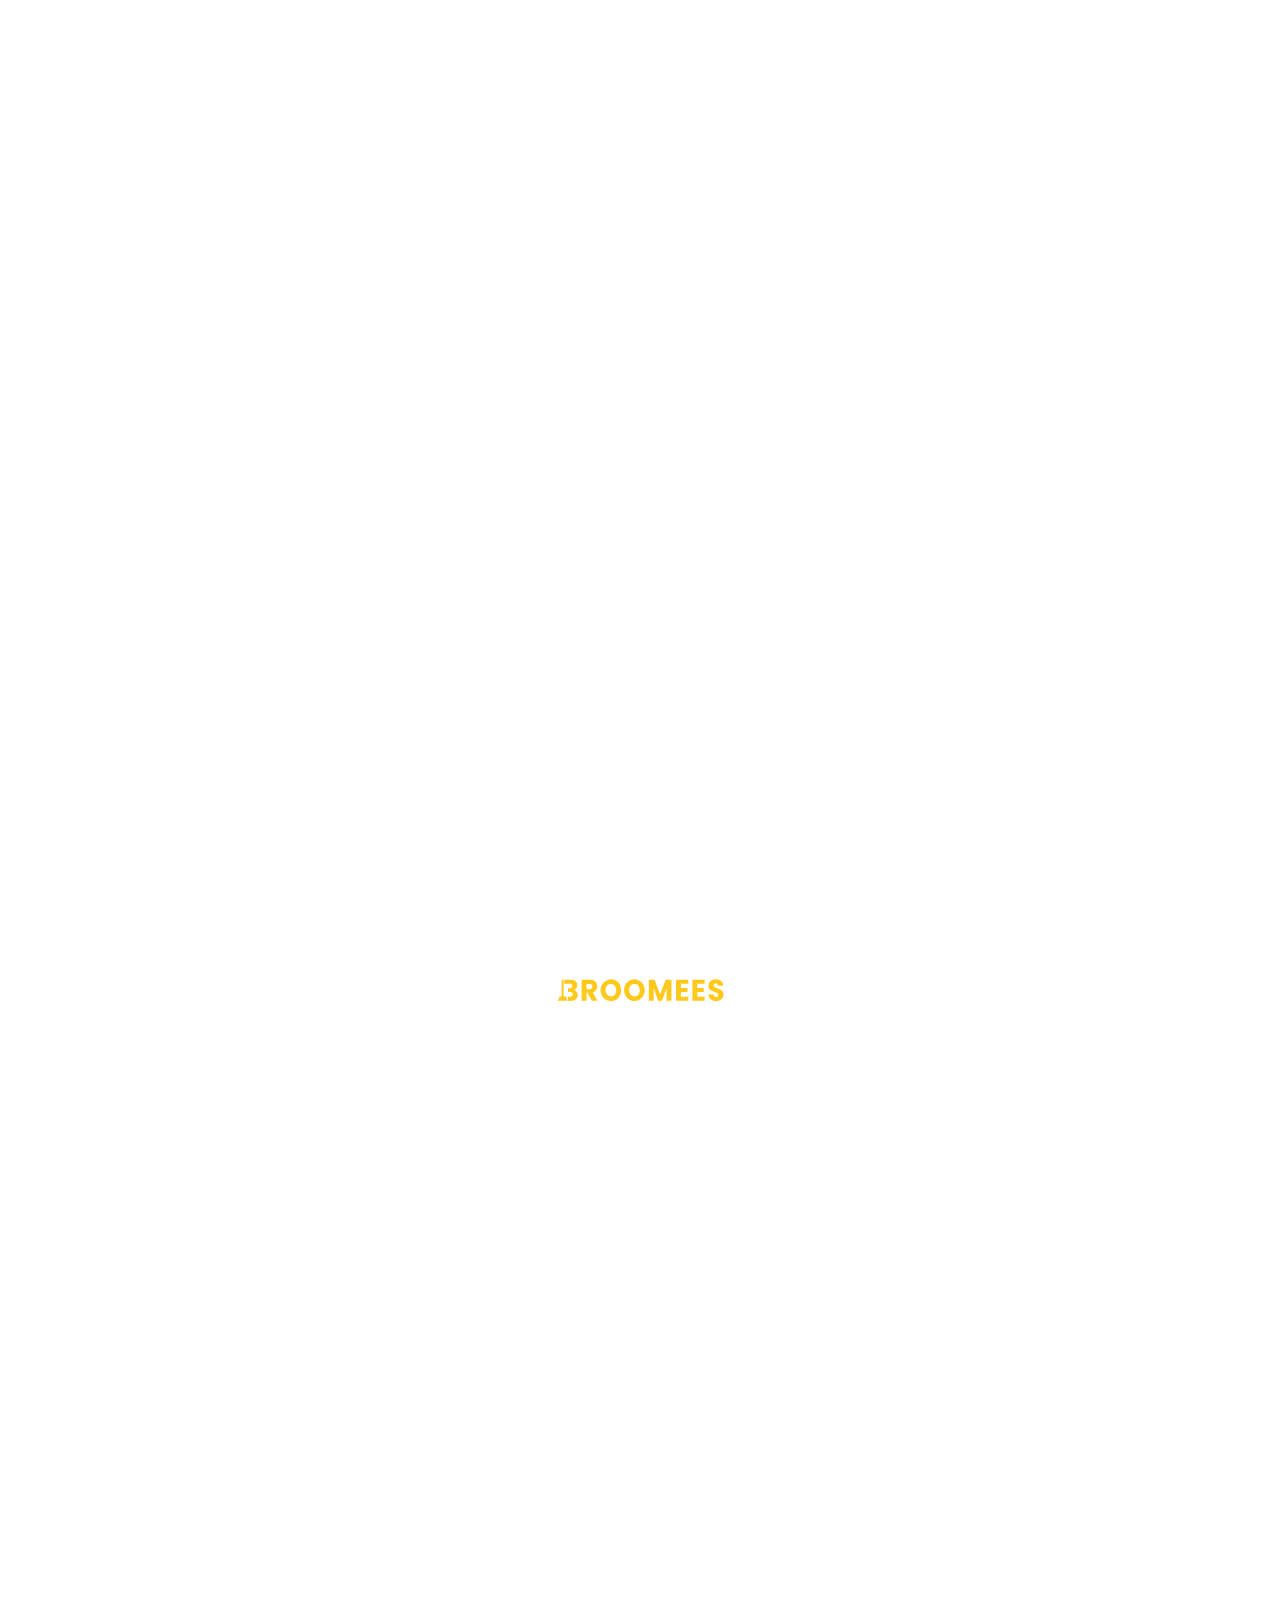
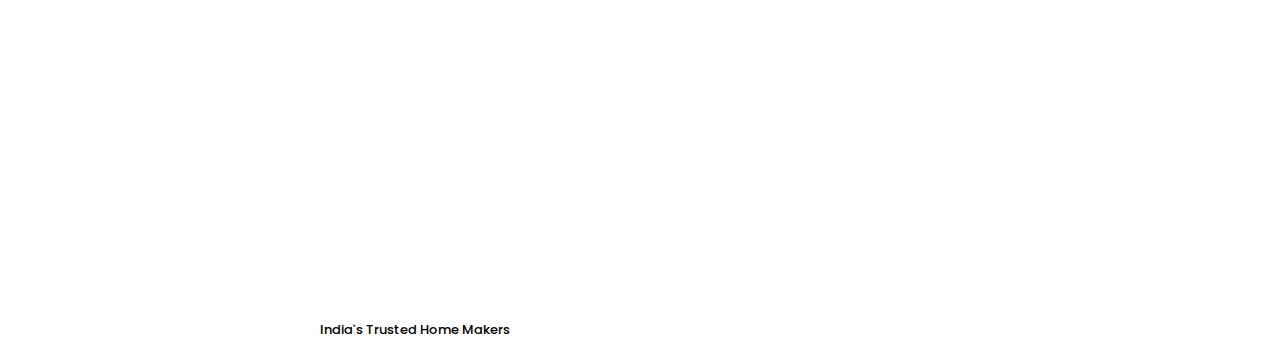
<file: home.html>
<!DOCTYPE html>
<html lang="en">
<head>
    <meta charset="UTF-8">
    <meta http-equiv="X-UA-Compatible" content="IE=edge">
    <meta name="viewport" content="width=device-width, initial-scale=1.0">
    <title>Document</title>
    <link rel="stylesheet" href="./css/slick.css">
    <link rel="stylesheet" href="./css/style.css">
    <style>
       
       .my-slick-img{
            width: 340px;
        }
    </style>
    

</head>
<body>
    <div class="peronal-page mb-100">


    <div class="w-90">
    <!-- <div class="outerOut"> -->
        <div class="top-section d-flex">
            
                <img src="./images/home-heart.png" class="w-20" alt="">
            
            <div class="parentss">
                <h3 class="f-size-15 f-weight-500">Home</h3>
                <p>D-309, Sarvodya Enclave</p>
            </div>
        </div>

        <div class="slider-section ">
            <ul id="inner-slider" class="d-flex w-100 mb-0 p-0">
            <li >
                <img src="./images/my-post-1.png" class="my-slick-img" alt="1">
            </li>
            <li >
                <img src="./images/my-post-2.png" class="my-slick-img" alt="2">
            </li>
            <li >
                <img src="./images/my-post-3.png" class="my-slick-img" alt="3">
            </li>
           
            </ul>
        </div>

        <div class="featured-services mt-20 " >
            <h5 class="mb-10 ml-15 heading-font-weight" >Our featured services</h5>
            <div class="service-image-box">

                <a href="booking.html">
                <div class="product-parent">
                    <div class="service-container">
                        <img src="./images/image-5.png" alt="">
                    </div>
                    <p class="mt-5 mb-10">Elderly Care</p>

                </div>
            </a>

               <a href="booking.html">
                <div class="product-parent">
                    <div class="service-container">
                       <img src="./images/image-4.png" alt="">
                   </div>
                   <p class="mt-5 mb-10">Chef & Cooks</p>
                   </div>
               </a>

                    

               <a href="booking.html">
                    <div class="product-parent">
                    <div class="service-container">
                        <img src="./images/image-3.png" alt="">
                    </div>
                    <p class="mt-5 mb-10">Babysitters</p>
                    </div>
                </a>
                    

                    <a href="booking.html">
                    <div class="product-parent">
                    <div class="service-container">
                        <img src="./images/image-2.png" alt="">
                    </div>
                    <p class="mt-5 mb-10">All Rounders</p>
                    </div>
                </a>


                    <a href="booking.html">
                    <div class="product-parent">
                    <div class="service-container">
                        <img src="./images/elderly.png" alt="">
                    </div> 
                    <p class="mt-5 mb-10">Elderly Care</p>
                    </div> 
                </a>
                </div>
            </div>
            <div class="activity mt-10">
                <h5 class="mb-10 ml-15 heading-font-weight">Your active booking</h5>

                <div class="activity-booking-parent" style="position:relative;">
                <div style="position:relative;">
                <img src="./images/activity-image.png" class="w-100 h-100" alt="">
                     <div class="rating-div">
                         <img src="./images/star.svg" class="w-10" alt="">
                         <p class="f-size-10">4.2</p>
                     </div>
            </div>
                   
                   
                            <!-- <img src="./images/activity-image.png" class="w-100" alt="">
                            <div class="rating-div">
                                <img src="./images/star.svg" class="w-10" alt="">
                                <p class="f-size-10">4.2</p>
                            </div> -->

                    <div class="rigth-side-contents mt-5">
                        <p class="f-size-13 f-weight-300">North Indian Cuisine Cook</p>
                        <div class="details-parent">


                        <div class="details mt-5">
                            <p class="f-size-9">Name</p>
                            <p class="f-size-12 f-weight-500" >Shefali Kumari</p>
                            <p class="f-size-9  mt-5">Unique Worker Code</p>
                            <p class="f-size-12 f-weight-500">UXV-RTY-230</p>
                        </div>
                        <button class="parentbtn">Details</button>
                    </div>
                </div>

                <img src="./images/tick-icon.svg" class="right-tick" alt="">
                   
                </div>

            </div>
            <div class="explore-broomees mt-20">
                <h5 class="mb-10 ml-15 heading-font-weight">Explore Broomees</h5>
                <div class="explore-broomees-parent">
                    <div class="explore-broomees-left">
                        <p class="f-weight-300 mt-10" >Lazy & messy at the same time?</p>
                        <p class="f-weight-700">Book your house help superhero!</p>
                        <a href="booking.html">
                        <button >Book Now!</button>
                        </a>
                        
                    </div>
                    <!-- <div class="explore-broomees-right"> -->
                        <img src="./images/Mask group (3).png" class="w-100" alt="">
                    <!-- </div> -->
                </div>
            </div>
            <div  class="single-image mt-20 ">
                <img src="./images/myFrame.png" alt="">
            </div>
        <!-- </div> -->
    </div>
    </div>      
    

</body>
<script src="./js/jquery.js"></script>
    <script src="./js/slick.js"></script>
    <script src="./js/main.js"></script>
    <script async defer src="js/bottomNav.js"></script>
    <script>
        // function newslick(){
                $('#inner-slider').slick({
                  centerMode: false,
                  centerPadding: '60px',
                  speed: 300,
                  slidesToShow: 1,
                  autoplay: true,
                  prevArrow: false,
                  nextArrow: false,
                  responsive: [
                    {
                      breakpoint: 4000,
                      settings: {
                        arrows: false,
                        centerMode: false,
                        centerPadding: '40px',
                        slidesToShow: 1
                      }
                    },
                    {
                      breakpoint: 571,
                      settings: {
                          slidesToShow: 1,
                          slidesToScroll: 1,
                          infinite: true,
                          dots: false,
                          centerMode: true,
                          centerPadding: '0px',
                          speed: 400,
                          autoplay: true,
                          
                      }
                    }
                  ]
                });  





                
                
        let counter = 0;
        $.ajax({
            type: 'GET',
            url: URL + "bookings",
            data: { id: localStorage.getItem("id") },
            dataType: 'json',
            beforeSend: function(request) {request.setRequestHeader("X-API-KEY", API_KEY);},
            success: function(data, status, xhr, response) {
                console.log('status: ' + status + ', data: ' + ":" + data + ":");

            }
        });

        // REFRESH BACKGROUND
        //service data
        $.ajax({
            type: "GET",
            url: URL + "categoriesWithServices",
            dataType: "json",
            beforeSend: function(request) {request.setRequestHeader("X-API-KEY", API_KEY);},
            success: function(data, status, xhr) {
                if (status == "success") {
                    if (data.status) {
                        if(localStorage.getItem('serviceData')){
                            localStorage.setItem("serviceData", JSON.stringify(data.data[0].detail));

                        }else{
                            localStorage.setItem("serviceData", JSON.stringify(data.data[0].detail));
                            populateCategory();

                        }
                    
                    }
                }
            },
            error: function(jqXhr, textStatus, errorMessage) {
                console.log('Error :' + errorMessage);
            }
        });

            function populateCategory(){
                if(localStorage.getItem('serviceData')){
                let data = JSON.parse(localStorage.getItem("serviceData"))
                console.log(data);
                let serviceCard = "";
                data.forEach(item => {
                    console.log(item);
                            
                            if(item.workerId!=0 && item.adminBookingStatus==2 && item.userBookingStatus==3 && item.iPayout==1){   
                                
                                workerIds.push(item.workerId);
                            }
                            console.log(item) 
                          
                                serviceCard += `<div class="product-parent" onclick="moveToDetailPage(${item.id})">
                                    <div class="service-container">
                                        <img src="${imageUrl+'services/'+item.image}" alt="">
                                    </div>
                                    <div>
                                        <p class="mt-5 ">${item.name}</p>
                                    
                                    </div>
                                </div>`;
                            })
                //    console.log(serviceCard);
                $(".service-image-box").html(serviceCard)
            }
        }
            populateCategory()



function moveToDetailPage(id) {
    localStorage.setItem("serviceID", id);
    location.href = "booking.html";
}




  
    </script>
</html>
</file>
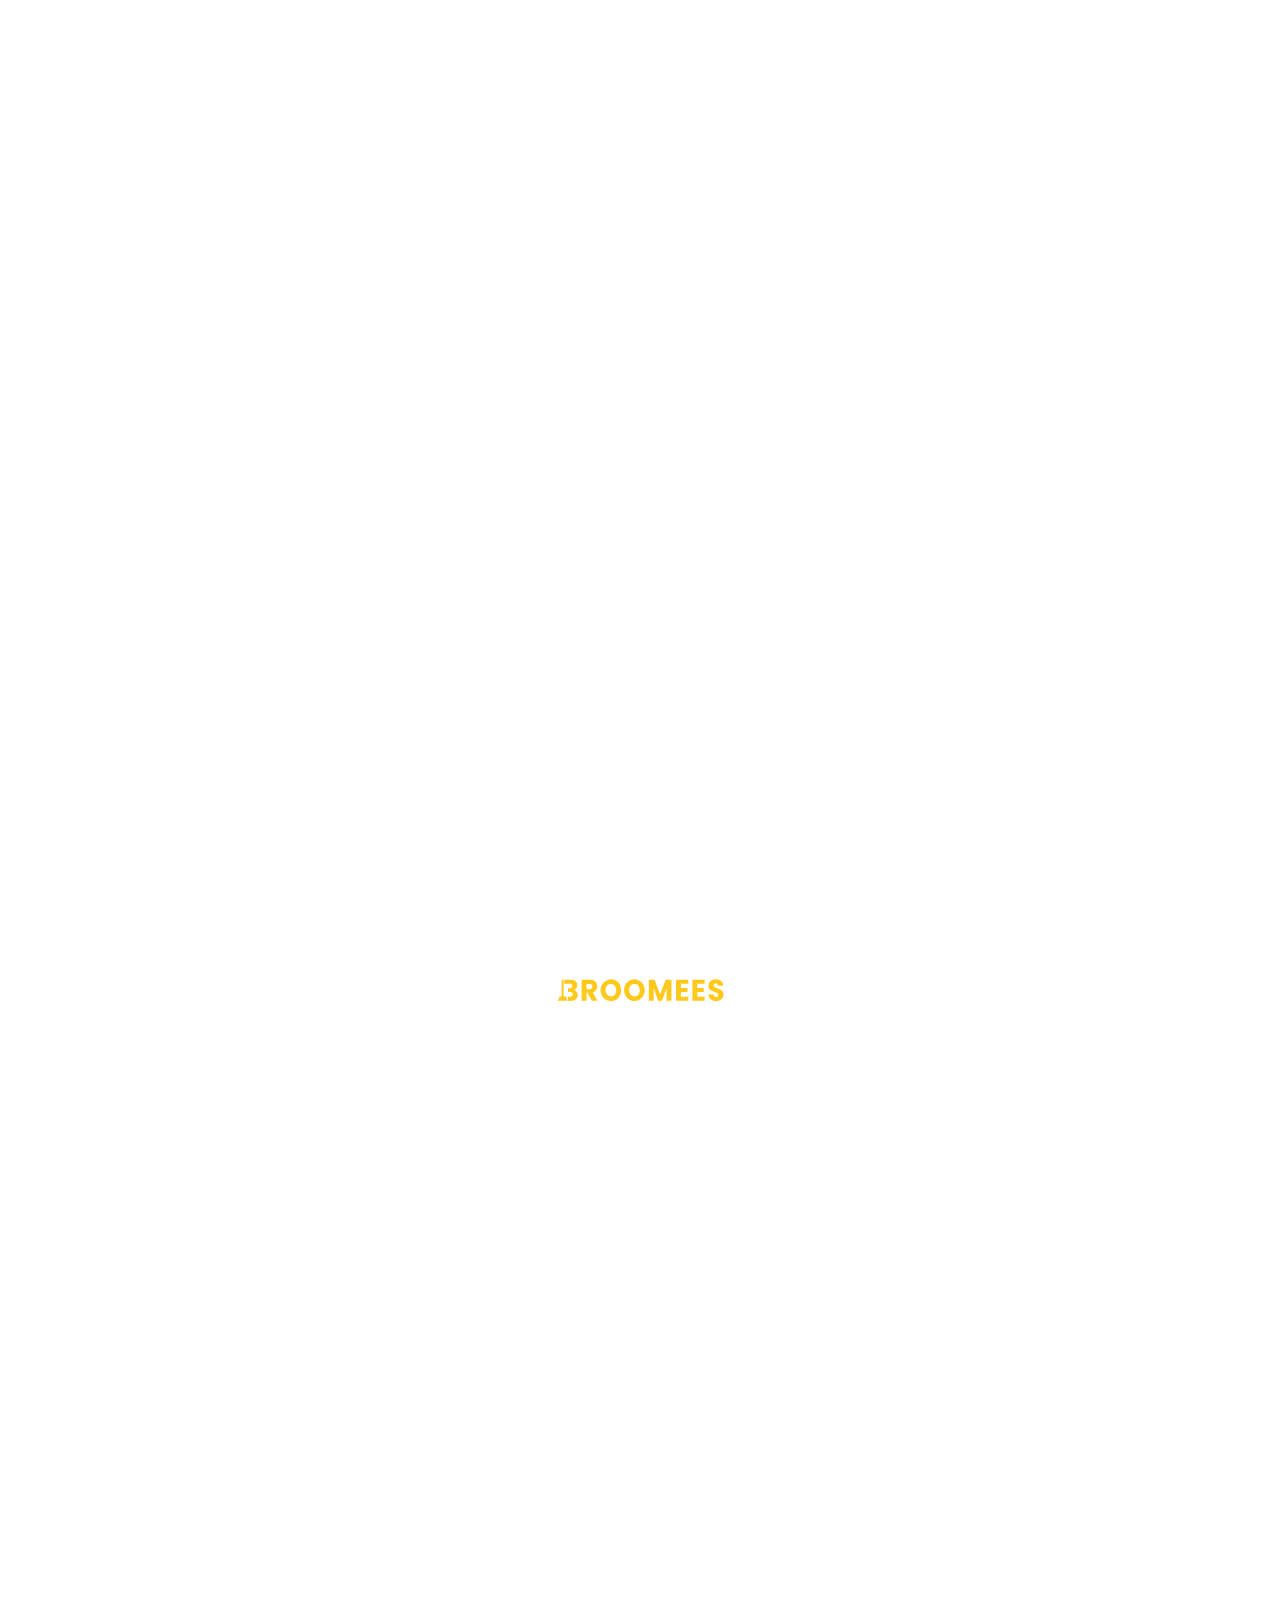
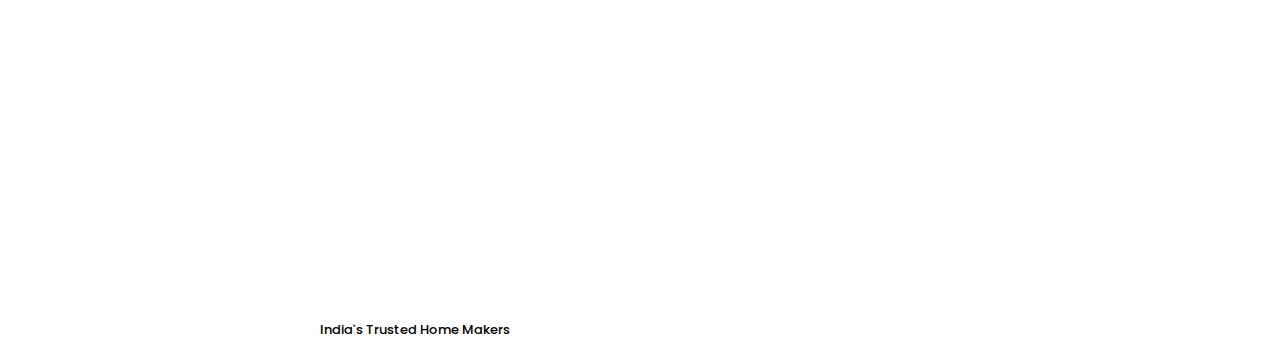
<file: my-bookings.html>
<!DOCTYPE html>
<html lang="en">
<head>
    <meta charset="UTF-8">
    <meta name="viewport" content="width=device-width, initial-scale=1.0,maximum-scale=1.0, user-scalable=no">
    <meta name="viewport" content="width=device-width, initial-scale=1.0">
    <title>customer-support</title>
    <link rel="stylesheet" href="./css/style.css">
    <style>
        .booking-card{
            display: block;
            background-color: #ffffff !important;
        }
    </style>
  
</head>
<body>
           <div class="peronal-page mb-100" id="peronal-page">
            <div class="w-90">
            <div class="booking-top-section d-flex align-center">
            <figure class="d-flex align-center" onclick="window.history.back()">
                <img src="./images/arrow-angle-pointing-to-left.png" class="w-16" alt="">
                <p class="f-size-20 pl-5">My Bookings</p> 
            </figure>
            <div class="right-image d-flex " onclick="showMyPop()">
                <p></p>
                <p></p>
                <p></p>
            </div>
        </div>
        <div class="all-data " id="all-data">
       

        <div class="filters mt-10">
            <button id="allBtn" onclick="filterBookings('all')">All Bookings</button>
            <button id="activeBtn" onclick="filterBookings('active')">Active Bookings</button>
            <button id="cancelledBtn" onclick="filterBookings('cancelled')">Cancelled Bookings</button>
          </div>
          
          <div class="booking-cards-parent" id="bookingsContainer">
              <div class="activity booking-card my-bg-img mt-10" data-status="active">
                <div class="activity-booking-parent">
                <div style="position:relative;">
                    <img src="./images/activity-image.png" class="w-100 h-100" alt="">
                     <div class="rating-div">
                         <img src="./images/star.svg" class="w-10" alt="">
                         <p class="f-size-10">4.2</p>
                     </div>
                    <div class="booking-statuss bg-success d-flex">
                        <p class="f-size-10 f-weight-300 ">Active</p>
                        <img src="./images/my-lov.svg"  alt="">
                    </div>
            </div>

        <div class="rigth-side-contents mt-5">
            <p  class="f-size-13 f-weight-300">North Indian Cuisine Cook</p>
            <div class="details-parent">
            <div class="details mt-5">
                <p class="f-size-9">Name</p>
                <p class="f-size-12 f-weight-500">Shefali Kumari</p>
                <p class="f-size-9 mt-5">Unique Worker Code</p>
                <p class="f-size-12 f-weight-500">UXV-RTY-230</p>
            </div>
            <button class="parentbtn" onclick="showFullDetail()">Details</button>
        </div>
    </div>
</div>

</div>
              <div class="activity booking-card mt-20" data-status="active" >
              <div class="activity-booking-parent">
               <div style="position:relative;">
                    <img src="./images/activity-image.png" class="w-100 h-100" alt="">
                     <div class="rating-div">
                         <img src="./images/star.svg" class="w-10" alt="">
                         <p class="f-size-10">4.2</p>
                     </div>
                     
                <div class="booking-statuss d-flex align-center bg-primary" >
                <p class="f-size-10 f-weight-300">Assigned</p>
                <img src="./images/my-lov.svg"  alt="">
            </div>
        </div>
            <div class="rigth-side-contents mt-5">
            <p class="f-size-13 f-weight-300">North Indian Cuisine Cook</p>
            <div class="details-parent">


            <div class="details mt-5">
                <p class="f-size-9">Name</p>
                <p class="f-size-12 f-weight-500">Shefali Kumari</p>
                <p class="f-size-9 mt-5">Unique Worker Code</p>
                <p class="f-size-12 f-weight-500">UXV-RTY-230</p>
            </div>
            <button class="parentbtn" onclick="showFullDetail()">Details</button>
        </div>
    </div>
</div>
</div>
          
              <div class="activity booking-card mt-20" data-status="active">
              <div class="activity-booking-parent">
               <div style="position:relative;">
                    <img src="./images/activity-image.png" class="w-100 h-100" alt="">
                     <div class="rating-div">
                         <img src="./images/star.svg" class="w-10" alt="">
                         <p class="f-size-10">4.2</p>
                     </div>
                     <div class="d-flex align-center booking-statuss bg-warning mt-10 mb-5" >
        <p class="f-size-10 f-weight-300">Processing</p>
        <div class="cross-img-parent wi-he d-flex align-center" >
            <img src="./images/ghari-kanta.svg" alt="">
        </div>
    </div>
            </div>

              
        <div class="rigth-side-contents mt-5">
            <p class="f-size-13 f-weight-300">North Indian Cuisine Cook</p>
            <div class="details-parent">


            <div class="details mt-5">
                <p class="f-size-9">Name</p>
                <p class="f-size-12 f-weight-500">Shefali Kumari</p>
                <p class="f-size-9 mt-5">Unique Worker Code</p>
                <p class="f-size-12 f-weight-500">UXV-RTY-230</p>
            </div>
            <button class="parentbtn" onclick="showFullDetail()">Details</button>
        </div>
    </div>


  
       
    </div>

</div>
              <div class="activity booking-card mt-20" data-status="cancelled">
   
               <div class="activity-booking-parent">
               <div style="position:relative;">
                    <img src="./images/activity-image.png" class="w-100 h-100" alt="">
                     <div class="rating-div">
                         <img src="./images/star.svg" class="w-10" alt="">
                         <p class="f-size-10">4.2</p>
                     </div>
                     <div class="d-flex align-center booking-statuss bg-danger mt-10 mb-5" >
                <p class="f-size-10 f-weight-300">Cancelled</p>
                <div class="cross-img-parent wi-hee d-flex  justify-center" >
                    <img src="./images/cross-icon.svg" style="width: 10px;" alt="">
                </div>
            
            </div>
            </div>
              
        <div class="rigth-side-contents mt-5">
            <p class="f-size-13 f-weight-300">North Indian Cuisine Cook</p>
            <div class="details-parent">


            <div class="details mt-5">
                <p class="f-size-9">Name</p>
                <p class="f-size-12 f-weight-500">Shefali Kumari</p>
                <p class="f-size-9 mt-5">Unique Worker Code</p>
                <p class="f-size-12 f-weight-500">UXV-RTY-230</p>
            </div>
            <button class="parentbtn" onclick="showFullDetail()">Details</button>
        </div>
    </div>


   
       
    </div>

</div>
</div>

       

        
        
    </div>
</div>
<div class="parent-popUp" onclick="hidePop()"></div>
</div>
<div class="my-popup" id="main">
    <div class="y-translate-fPopup  ">

        <div class="y-translate-upper d-none">
            <h4>What do these badges mean?</h4>
            <div class="d-flex align-center justify-center my-booking-status bg-success mt-10 mb-5">
                <p class="f-size-11 f-weight-400">Active</p>
                <img src="./images/my-lov.svg" alt="">
            </div>
            <p class="f-size-10 f-weight-400 pl-10 mb-5">Your service has been started, now sit back & relax!</p>
            <div class="line"></div>
            
            <div class="d-flex align-center justify-center my-booking-status bg-primary mt-10 mb-5" >
                <p class="f-size-11 f-weight-400">Assigned</p>
                <img src="./images/my-lov.svg" alt="">
            </div>
            <p class="f-size-10 f-weight-400 pl-10 mb-5">Worker has been assigned to your booking ID by the team, you’ll receive more information within 24 hours.</p>
            <div class="line"></div>
            
            <div class="d-flex align-center justify-center my-booking-status bg-warning mt-10 mb-5" >
                <p class="f-size-11 f-weight-400">Processing</p>
                <div class="cross-img-parent d-flex align-center justify-center">
                    <img src="./images/ghari-kanta.svg" alt="">
                </div>
            </div>
            <p class="f-size-10 f-weight-400 pl-10 mb-5">We have received your booking request, we will now assign a Relationship Manager. Hang Tight we’ll be in touch shortly</p>
            <div class="line"></div>
            <div class="d-flex align-center justify-center my-booking-status bg-danger mt-10 mb-5">
                <p class="f-size-11 f-weight-400">Cancelled</p>
                <div class="cross-img-parent d-flex align-center justify-center">
                    <img src="./images/cross-icon.svg" alt="">
                </div>
               
            </div>
            <p class="f-size-10 f-weight-400 pl-10 mb-5">Your booking has been canceled, either by your end or ours. If you think this was a mistake please contact us through the customer support page.</p>
            <div class="line"></div>
    
            <div class="d-flex align-center justify-center my-booking-status mt-10 mb-5" style="background-color: #3C327A;">
                <p class="f-size-11 f-weight-400">Cancelled</p>
                <div class="cross-img-parent d-flex align-center justify-center">
                    <img src="./images/pause2.svg" alt="">
                </div>
               
            </div>
            <p class="f-size-10 f-weight-400 pl-10 mb-5">Your booking has been paused either from your end or ours, If you think this was a mistake please contact us through the customer support page.</p>
    
            <div class="done-btn d-flex "> 
                <button onclick="hidePop()">Done</button>
            </div>
            <!-- end -->
    
        </div>
    </div>
    <div class="ytranslatedPopup">
        <div class="d-flex align-center ">
            <div class="detail-img-parent">
                <img src="./images/myBlacBag.png"  style="width: 30px;" alt="">
            </div>
            <div class="ml-15">
                <p class="f-size-20 f-weight-600">Order Details</p>
                <p class="f-size-15 f-weight-300">#3485-23849-23898-00</p>
            </div>
        </div>
        <div class="line mt-10"></div>
        <div class="mt-20">
            <ul class="circle-list" id="data-list">
                <div>
                    <li class="f-size-10 300">
                        <span class=" f-weight-600 mr-5">Cleaning:</span>
                         Brooming/Mopping(For 10 hours per day)
                    </li>
                </div>

                <div>
                    <li class="f-size-10 300">
                        <span class=" f-weight-600 mr-5">Dishwashing: </span>
                         Without a dishwasher(For 10 hours per day)
                    </li>

                </div>
                <li class="f-size-10 300"><span class=" f-weight-600 mr-5">Cooking work: </span> 1 meal only(For 10 hours per day)</li>
                <li class="f-size-10 300"><span class=" f-weight-600 mr-5">Food type: </span> Veg(For 10 hours per day)</li>
                <li class="f-size-10 300"><span class=" f-weight-600 mr-5">Laundry/Ironing: </span> Include both(For 10 hours per day)</li>
                <li class="f-size-10 300"><span class=" f-weight-600 mr-5">House size details: </span> 3 BHK(Other details)</li>
                <li class="f-size-10 300"><span class=" f-weight-600 mr-5">No. of family members: </span> 3-4 people(Other details)</li>

            </ul>
        </div>

        <div class="myOrderDetaiBtn mt-20">
            <button class="d-flex align-center justify-center btn-gray w-100" onclick="copyData()"><img src="./images/copyimg.png" class="mr-10" style="width: 12px;" alt=""> Copy Details</button>
            <button class="btn-black w-100" onclick="hidePop()">Done</button>

        </div>

    </div>

</div>

    <div class="detail-popup-all-data d-none" id="detail-popup-all-data">

    <div class="peronal-page my-personal-page-f-sec mb-10" style="background-color: #f5f5f5;">
    <div class="w-90">
    <div class="booking-allDetails">
    <div class="booking-allDetails-upper">



   
    <div class="activity mt-20">
            <div class="my-activity-booking-parent sp-booking-parent" id="activity-booking-parent">
                   <div style="position:relative;">
                    <img src="./images/activity-image.png" class="w-100 h-100" alt="">
                     <div class="rating-div">
                         <img src="./images/star.svg" class="w-10" alt="">
                         <p class="f-size-10">4.2</p>
                     </div>
                     <div class="booking-statuss bg-success d-flex">
                    <!-- <div class="text-center" > -->
                        <p class="f-size-10 f-weight-300">Active</p>
                    <!-- </div> -->
                    <img src="./images/my-lov.svg"  alt="">
                </div>
            </div>

            <div class="rigth-side-contents mt-5">
                <p class="f-size-13 f-weight-600">North Indian Cuisine Cook</p>
                <div class="details-parent">
                <div class="details mt-4">
                    <p class="f-size-10 f-weight-600">Worker Details</p>
                    <p class="f-size-12 f-weight-300">Shefali Kumari</p>
                    <p class="f-size-12 f-weight-300 mt-4">Female | 47 years old</p>
                    <p class="f-size-12 f-weight-300">10+ Years of experience </p>
                </div>
            </div>
        </div>
    </div>
    
                
    <div class="myworker-code-btn  mt-20">
        <button class="btn-black">Contact Options</button>
        <div class="my-worker-code">
            <p class="f-size-9 f-weight-300 text-center">Unique Worker Code</p>
            <p class="f-size-13 f-weight-600 text-center">UXV-RTY-230</p>
        </div>

    </div>
    <div class="workerdocumentation mt-20 mb-20">
        <p class="f-size-13 f-weight-600 mb-10">Worker Documentation</p>
        <figure class="workerdocumentation-img">
            <div>
                <img src="./images/aadhar-1.png" alt="">
                <p>Aadhar Card</p>
            </div>
            <div>
                <img src="./images/aadhar-2.png" alt="">
                <p>Police Clearance</p>
            </div>
            <div>
                <img src="./images/aadhar-3.png" alt="">
                <p>Vaccination</p>

            </div>
            
        </figure>

    </div>
    
    </div>
</div>

</div>
</div>
</div>

<div class="peronal-page  mb-100">
    <div class="w-90">
        <!-- <p class="f-weight-500 mt-20 mb-10">Order Details</p> -->
        <button class="f-size-16 f-weight-500 order-detail-btn mt-10 ml-15" onclick="showOrderDetailsPop()">Order Details <img src="./images/right-arrow-black.png" class="w-8 ml-5" alt=""></button>
        <div class="order-details-section mt-10">
            <div>
                <div class="chang-img-bg">
                    <img src="./images/brush-img.png" alt="">
                </div>
                <p class="f-size-10 f-weight-400">Cleaning</p>
            </div>

            <div>
                <div class="chang-img-bg">
                    <img src="./images/ulti-shirt.png" alt="">
                </div>
              <p class="f-size-10 f-weight-400">Cooking</p>
            </div>
            
            <div>
                <div class="chang-img-bg">
                    <img src="./images/laundry-wala.png" alt="">
                </div>
                <p class="f-size-10 f-weight-400">Laundry</p>
            </div>
           
            <div>
                <div class="chang-img-bg">
                    <img src="./images/diswashing.png" alt="">
                </div>

                <p class="f-size-10 f-weight-400">Dishwashing</p>
            </div>

        </div>

        <div class="relation-manager mt-20">
            <div>
                <p class="f-size-13 f-weight-600">Relationship Manager Details</p>
                <h5>Apoorv Gaur | 5 years of experience</h5>
                <h5>Availability 10am to 7pm </h5>
            </div>
            <div class="d-flex my-whatsapp-img">
                <img src="./images/local-whatsapp.png" alt="">
                <img src="./images/orignal-whatsapp.png" alt="">

            </div>
        </div>
        <div class="payment-details mt-20">
            <p class="f-size-13 f-weight-600">Payment Details</p>
            <div class="d-flex first-dF mt-10 ">
                <div class="visa-logo-parent mt-5">
                    <img src="./images/visa-logo.svg" alt="">
                </div>
                <div class="d-flex align-center space-between w-100">

                    <div class="ml-10">
                        <p class="f-size-13 f-weight-400">Card number XXXX-XXXX-X209</p>
                        <p class="f-size-11 f-weight-300">Saved with RBI Guidelines</p>
                    </div>

                    <img src="./images/checked-icon.png"  alt="">

                </div>

            </div>

        </div>
        <div class="subscription-details mt-20">
            <p class="f-size-13 f-weight-600 mb-10">Subscription Details</p>
            <div class="d-flex">
               
                        <img src="./images/pdf-img.png" style="width: 25%;" alt="">

                <div class="w-100 ml-10 mt-20">
                    <div class="d-flex space-between">
                        <p class="f-size-13 f-weight-300">6 Months Premium</p>
                        <p class="f-size-13 f-weight-300">₹16800</p>
                    </div>
                    <div class="d-flex space-between">
                        <p class="f-size-13 f-weight-300">Special Discount</p>
                        <p class="f-size-13 f-weight-300">₹800</p>
                    </div>
                    <div class="line"></div>
                    <div class="d-flex space-between">
                        <p class="f-size-13 f-weight-600 mt-5">Total Amount</p>
                        <p class="f-size-13 f-weight-600">₹16000</p>
                    </div>
                </div>
                
                <div class="invoice-pdf">
                    <p>Invoice</p>
                    <p>PDF</p>
                </div>
            </div>
        </div>
        <div class="my-go-btn mt-20">
            <button class="d-flex btn-black g-back" onclick="showMainData()"><img src="./images/my-new-arrow.png" style="width: 8px; margin-top:3px" class="mr-10 " alt=""> Go back</button>
        </div>


    </div>
</div>
</div>




<script src="./js/main.js"></script>
<script src="./js/jquery.js"></script>
    <script src="./js/bottomNav.js"></script>

    <script>

        function filterBookings(filter) {
            console.log(filter);
        // Remove active-filter class from all buttons
        document.getElementById('allBtn').classList.remove('active-filter');
        document.getElementById('activeBtn').classList.remove('active-filter');
        document.getElementById('cancelledBtn').classList.remove('active-filter');
        
        // Add active-filter class to the clicked button
        document.getElementById(filter + 'Btn').classList.add('active-filter');
        // console.log(filter);
        }
        
        // // Show/hide booking cards based on the selected filter
        // var bookings = document.querySelectorAll('.booking-card');
        // for (var i = 0; i < bookings.length; i++) {
        //     var booking = bookings[i];
        //     if (filter === 'all') {
        //         console.log(filter);
        //     booking.style.display = 'block';
        //     } else if (filter === 'active') {
        //         console.log(filter);
        //     if (booking.dataset.status === 'active') {
        //         booking.style.display = 'block';
        //     } else {
        //         booking.style.display = 'none';
        //     }
        //     } else if (filter === 'cancelled') {
        //         console.log(filter);
        //     if (booking.dataset.status === 'cancelled') {
        //         booking.style.display = 'block';
        //     } else {
        //         booking.style.display = 'none';
        //     }
        //     }
        // }
        // }



        $("#update").prop("disabled", true);
        function showPop(){
            $(".my-popup").css("top","15%")
            $(".parent-popUp").css("visibility","visible")
        }

        function hidePop(){
            $(".my-popup").css("top","100%")
            $(".parent-popUp").css("visibility","hidden")
        }
            function showAttendacePop(){
                showPop()
                $(".y-translate").removeClass("d-none")
                $(".y-translate-upper").addClass("d-none")
                $(".y-translate-submited").addClass("d-none")
            }


            

        function changeBg1(){
            $("#bg-1").css("background-color","rgb(0 171 58 / 17%)")
            $("#update").css("background-color","#000000")
            $("#update").prop("disabled", false);



        }
        function changeBg2(){
            $("#bg-2").css("background-color","rgb(240 139 139 / 15%)")
            $("#update").css("background-color","#000000")
            $("#update").prop("disabled", false);


        }
        function changeBg3(){
            $("#bg-3").css("background-color"," rgb(160 210 217 / 20%)")
            $("#update").css("background-color","#000000")
            $("#update").prop("disabled", false);



        }
        function changeBg4(){
            $("#bg-4").css("background-color","rgb(225 227 93 / 23%)")
            $("#update").css("background-color","#000000")
            $("#update").prop("disabled", false);

            
        }

        function showMyPop(){
            showPop()
            $(".y-translate").addClass("d-none")
            $(".y-translate-upper").removeClass("d-none")
            $(".y-translate-submited").addClass("d-none")
            $(".ytranslatedPopup").addClass("d-none")
        }
        function showOrderDetailsPop(){
            showPop()
            $(".y-translate").removeClass("d-none")
            $(".y-translate-upper").addClass("d-none")
            $(".y-translate-submited").removeClass("d-none")
            $(".ytranslatedPopup").removeClass("d-none")

        }

       


        function showAttendancePop(){
            $(".y-translate").addClass("d-none")
            $(".y-translate-submited").removeClass("d-none")
            setTimeout(()=>{
                hidePop()
            },2000)
        }

        function showFullDetail(){
            $("#peronal-page").removeClass("mb-100")
            $("#peronal-page").addClass("mb-10")
            $("#all-data").addClass("d-none");
            $("#detail-popup-all-data").removeClass("d-none")
        }

        function showMainData(){
            $("#peronal-page").addClass("mb-100")
            $("#peronal-page").removeClass("mb-10")
            $("#all-data").removeClass("d-none");
            $("#detail-popup-all-data").addClass("d-none")

        }


 function copyData() {
 // Get the <ul> element
    // function copyData() {
      // Get the <ul> element
      var dataList = document.getElementById("data-list");

      // Create a variable to store the concatenated content
      var copiedData = "";

      // Iterate through the <li> elements
      var listItems = dataList.getElementsByTagName("li");
      for (var i = 0; i < listItems.length; i++) {
        var listItem = listItems[i];

        // Get the text content of the <li> element
        var liContent = listItem.textContent;

        // Concatenate the <li> content
        copiedData += liContent.trim();

        // Check if the <li> element contains a <span> element
        if (listItem.getElementsByTagName("span").length > 0) {
          // Get the <span> element
          var spanElements = listItem.getElementsByTagName("span");

          // Iterate through the <span> elements
          for (var j = 0; j < spanElements.length; j++) {
            var spanElement = spanElements[j];

            // Get the text content of the <span> element
            var spanContent = spanElement.textContent;

            // Concatenate the <span> content
            copiedData += " " + spanContent.trim();
          }
        }

        // Add a line break
        copiedData += "\n";
      }

      // Create a temporary textarea element
      var tempTextarea = document.createElement("textarea");

      // Set the value of the textarea to the concatenated content
      tempTextarea.value = copiedData;

      // Append the textarea element to the body
      document.body.appendChild(tempTextarea);

      // Select the content of the textarea
      tempTextarea.select();

      // Copy the selected content to the clipboard
      document.execCommand("copy");

      // Remove the temporary textarea element
      document.body.removeChild(tempTextarea);

      // Alert the user that the data has been copied
      alert("Data has been copied to the clipboard!");
    }
    </script>
</body>
</html>
</file>
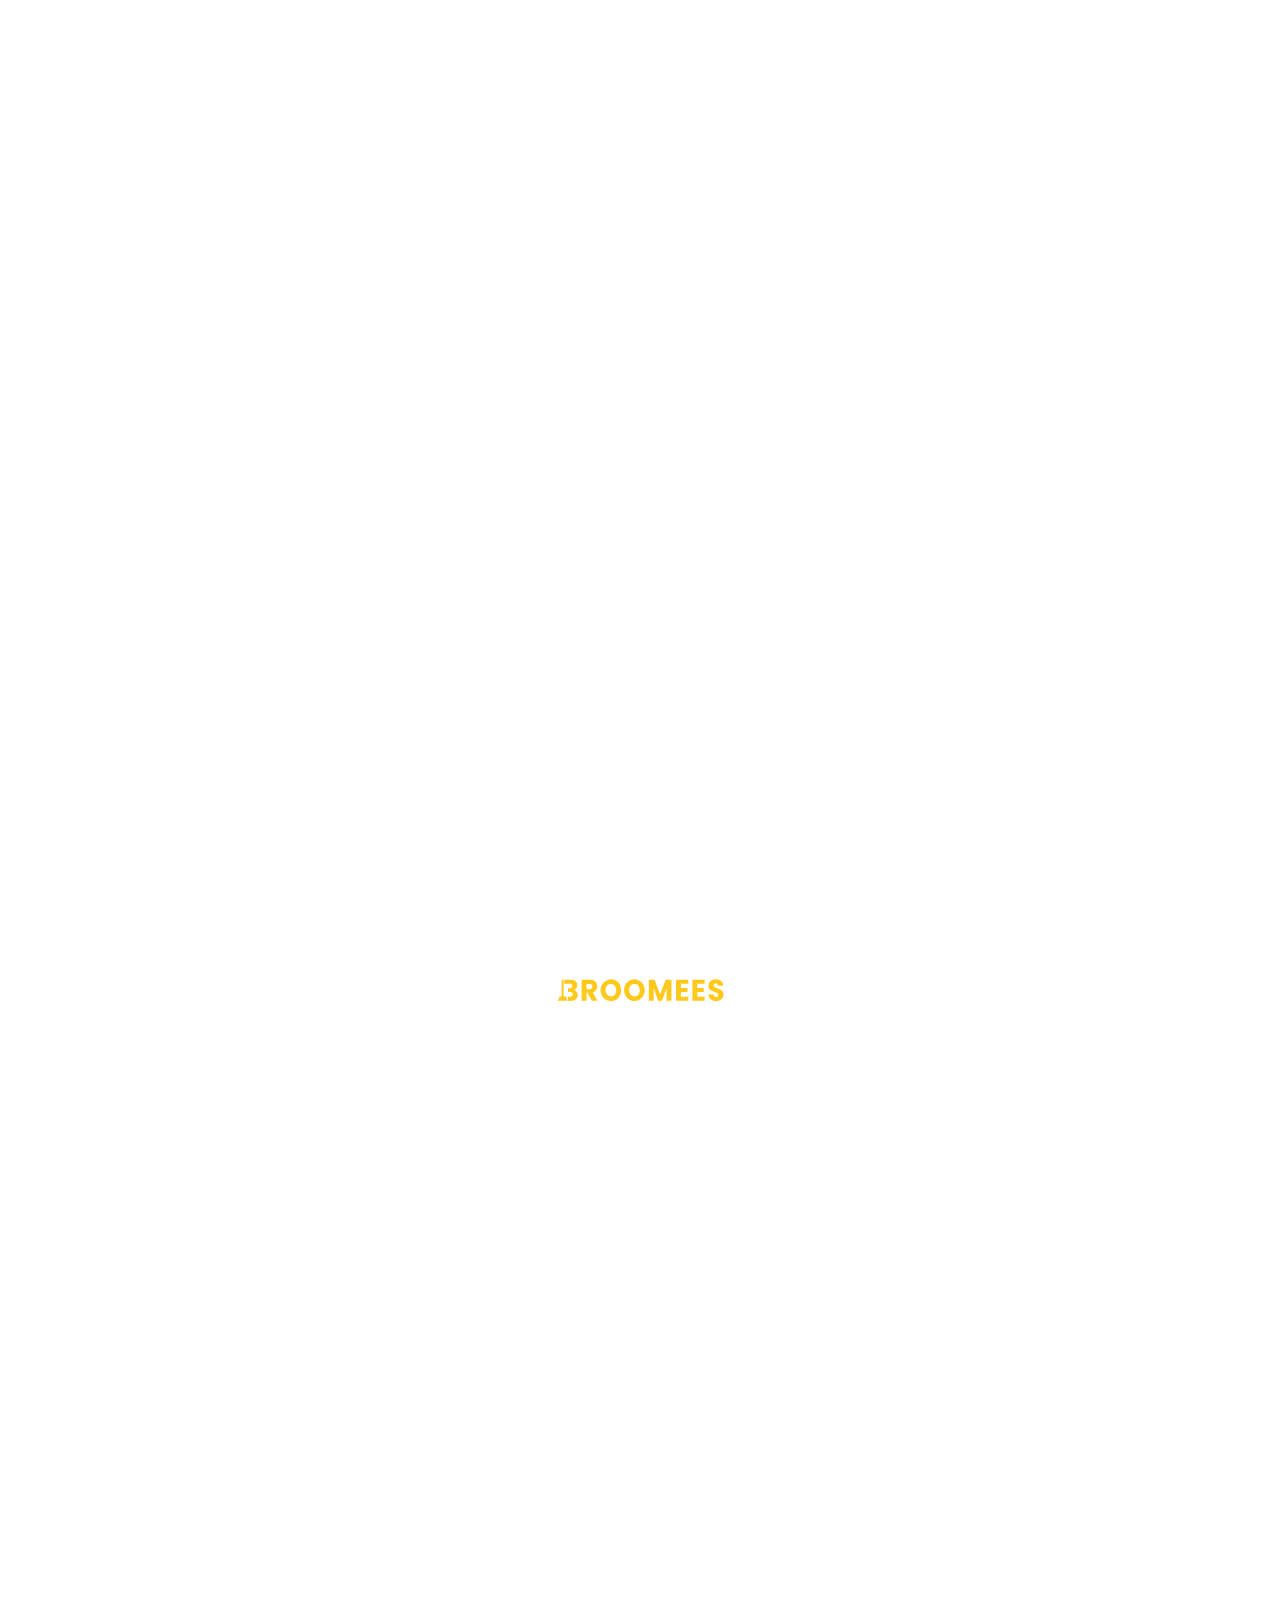
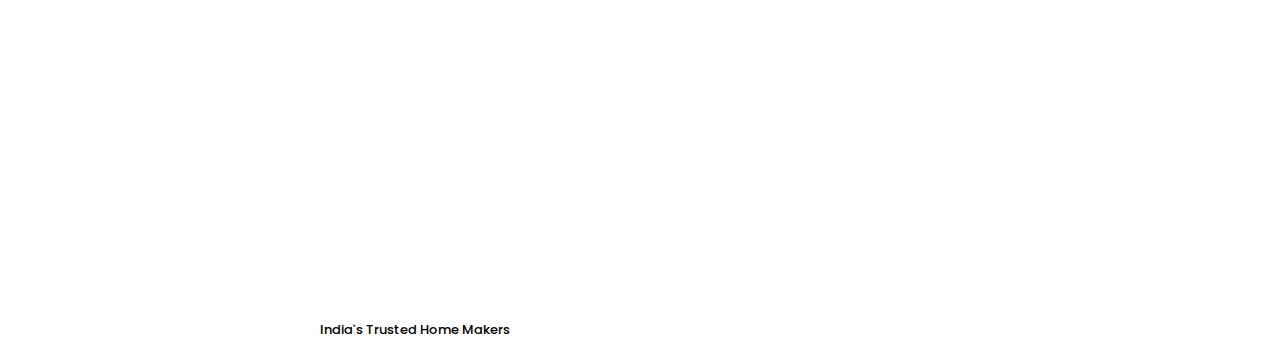
<file: subscription.html>
<!DOCTYPE html>
<html lang="en">
<head>
    <meta charset="UTF-8">
    <meta name="viewport" content="width=device-width, initial-scale=1.0,maximum-scale=1.0, user-scalable=no">
    <meta name="viewport" content="width=device-width, initial-scale=1.0">
    <title>customer-support</title>
    <link rel="stylesheet" href="./css/slick.css">
    <link rel="stylesheet" href="./css/slick-theme.css">
    <link rel="stylesheet" href="./css/jquery-ui.css">
    <!-- <link rel="stylesheet" type="text/css" href="https://cdn.jsdelivr.net/npm/slick-carousel@1.8.1/slick/slick.css"/>
    <link rel="stylesheet" type="text/css" href="https://cdn.jsdelivr.net/npm/slick-carousel@1.8.1/slick/slick-theme.css"/>
    <link rel="stylesheet" href="//code.jquery.com/ui/1.12.1/themes/base/jquery-ui.css"> -->
    <link rel="stylesheet" href="./css/style.css">
    <style>
        .slick-initialized .slick-slide{padding: 20px 5px 30px!important;}
        .discount{
    font-size: 26px !important;
    font-weight: 800 !important;

}
    </style>
   

   

</head>
 <body> 

    <div class="peronal-page mb-10">
        <div class="w-90">
         <div class="booking-top-section d-flex align-center">
            <figure class="d-flex align-center">
                <a href="booking.html" class="d-flex"><img src="./images/arrow-angle-pointing-to-left.png" class="w-16" alt=""></a>
                
                <h2 class="pl-5">Subscriptions</h2> 
            </figure>
            <div class="right-image">
                <img src="./images/Group 423.svg" alt="">
            </div>
        </div>
        <div class="mt-10">
            <h5 class=" mb-10">Select a subscription to continue</h5>
            </div>
        </div>
    </div> 
<div class="pakage-parent video-slider">
<div class="subscription-plan-package o-video">
   
        <div class="parent-card">
            <div class="upper-card">
                <p>Bestseller</p>
                <p>Six Months Subscription Period</p>
                <p class="discount mt-5">25% Discount</p>
            </div>
            <p class="f-size-11 f-weight-600 text-center mb-10 mt-5">Pay for 5 months and get 1 month free!</p>
        
        <div class="plan-banefit">

            <ul class="circle-list pl-10">
                <li>You are eligible for 3 free  worker replacements</li>
                <li>All the workers are trained and verified </li>
                <li>Uniform and Welfare costs are included</li>
                <li>Prices are exclusive of GST*</li>
            </ul>
        </div>
        <div class="right-tick-image">
            <button class="btn-black select-subscription" >Select</button>
            <!-- <div class="d-flex align-center justify-center right-icon-circle">
                <img src="./images/Vector 1163.png" alt="">
            </div> -->

        </div>
    </div>

</div>
<div class="subscription-plan-package o-video">
   
        <div class="parent-card">
            <div class="upper-card">
                <p>Bestseller</p>
                <p>Six Months Subscription Period</p>
                <p class="discount mt-5">25% Discount</p>
            </div>
            <p class="f-size-11 f-weight-600 text-center mb-10 mt-5" >Pay for 5 months and get 1 month free!</p>
        
        <div class="plan-banefit">

            <ul class="circle-list pl-10">
                <li>You are eligible for 3 free worker replacements</li>
                <li>All the workers are trained and verified </li>
                <li>Uniform and Welfare costs are included</li>
                <li>Prices are exclusive of GST*</li>
            </ul>
        </div>
        <div class="right-tick-image">
            <button class="btn-black select-subscription">Select</button>
            <!-- <div class="d-flex align-center justify-center right-icon-circle">
                <img src="./images/Vector 1163.png" alt="">
            </div> -->

        </div>
    </div>

</div>
<div class="subscription-plan-package o-video ">
   
        <div class="parent-card">
            <div class="upper-card">
                <p>Bestseller</p>
                <p>Six Months Subscription Period</p>
                <p class="discount mt-5">25% Discount</p>
            </div>
            <p class="f-size-11 f-weight-600 text-center mb-10 mt-5">Pay for 5 months and get 1 month free!</p>
        
        <div class="plan-banefit">

            <ul class="circle-list pl-10">
                <li>You are eligible for 3 free worker replacements</li>
                <li>All the workers are trained and verified </li>
                <li>Uniform and Welfare costs are included</li>
                <li>Prices are exclusive of GST*</li>
            </ul>
        </div>
        <div class="right-tick-image">
            <button class="btn-black select-subscription">Select</button>
            <!-- <div class="d-flex align-center justify-center right-icon-circle">
                <img src="./images/Vector 1163.png" alt="">
            </div> -->
        </div>
    </div>
</div>
</div>

<div class="parent-section-parent mt-20">
    <div class="term-condition">
        <div class="custom-menu d-flex align-center">

          
            <div class="d-flex align-center my-label custom-checkbox">

                <input type="checkbox" id="check-btn" class="pl-5 f-size-10 f-weight-600">
                <label class="">I agree to the <a href="#">terms and conditions</a> </label>
            </div>
        </div>
    </div>
            
          



<div class="detail-add-to-cart mt-10 mb-100">


    <div class="d-flex space-between subscription-para-up-deatil">
        <p class="f-size-14 f-weight-300">Estimated Hours</p>
        <p class="f-size-14 f-weight-300">2.5 Hours</p>
    </div>
    <div class="d-flex space-between subscription-para-up-deatil">
        <p class="f-size-14 f-weight-300">Estimated Salary</p>
        <p class="f-size-14 f-weight-300">₹3050.00</p>
    </div>
    <div class="d-flex space-between subscription-para-d-deatil">
        <h4 >Effective Monthly Cost</h4>
        <h4 >₹1015.00</h4>
    </div>
    <div class="line mt-10 mb-10"></div>
    <div class="d-flex space-between subscription-para-d-deatil">
        <h4 >Booking Charges</h4>
        <p class="f-size-14 f-weight-700">₹49.00</p>
    </div>
    <p style="line-height: 13px;" class="f-size-11 f-weight-300">Non Refundable</p>



    <div class="buttons-cart">
        <a href="booking.php"><button >Back</button></a>
        <button class="btn-black w-100" id="openPop" >Continue</button>
    </div>

</div>
</div>
<!-- </div> -->

<div class="parent-popUp" onclick="hidePop()"></div>
<div id="this-error-popup" class="error-popup" style="display: none;">
    <div id="popup-content">
      Please agree to the terms and conditions.
    </div>
</div>
<div class="section-error-pop error f-size-10 f-weight-300" id="errorMsg" style="display: none; color: red;">
    <p id="" class=""></p>
</div>

<!-- footer start -->
<?php require("footer.html"); ?>
<!-- footer end -->


<script src="./js/jquery.js"></script>
<script src="./js/jquery-ui.js"></script>
<script src="./js/slick.min.js"></script>
<script src="./js/main.js"></script>
<!-- <script src="./js/calendar.js"></script> -->



<script>



     $('.video-slider').slick({
    slidesToShow: 1,
    slidesToScroll: 1,
    autoplay: false,
    arrows: true,
    dots: false,
    infinite: true,
    responsive: [
        {
            breakpoint: 768,
            settings: "unslick"
        },
      {
        breakpoint: 576,
        settings: {
          slidesToShow: 1,
          slidesToScroll: 1,
          centerMode: true,
          centerPadding: '40px',
          autoplay: true,
          infinite: true,
          dots: false,
        }
      }
    ]
  }); 

  // Get references to all the buttons
var buttons = document.querySelectorAll(".select-subscription");

// Add click event listeners to the buttons
for (var i = 0; i < buttons.length; i++) {
buttons[i].addEventListener("click", function() {
changeColor(this);
});
}

// Function to change the color of the clicked button
function changeColor(button) {
// Reset the color of all buttons
for (var i = 0; i < buttons.length; i++) {
buttons[i].style.backgroundColor = "";
}

// Change the color of the clicked button
button.style.backgroundColor = "green";
}


//   const toggleButton = document.getElementById("toggle-button");
// const checkIcon = document.getElementById("check-icon");

// toggleButton.addEventListener("click", function() {
//   if (checkIcon.style.display == "none") {
//     checkIcon.style.display = "inline";
//     $("#openPop").prop("disabled", false);
//   } else {
//     checkIcon.style.display = "none";
//     // $("#openPop").prop("disabled", true);
//   }
// });


      
</script>
    
</body>
</html>
</file>
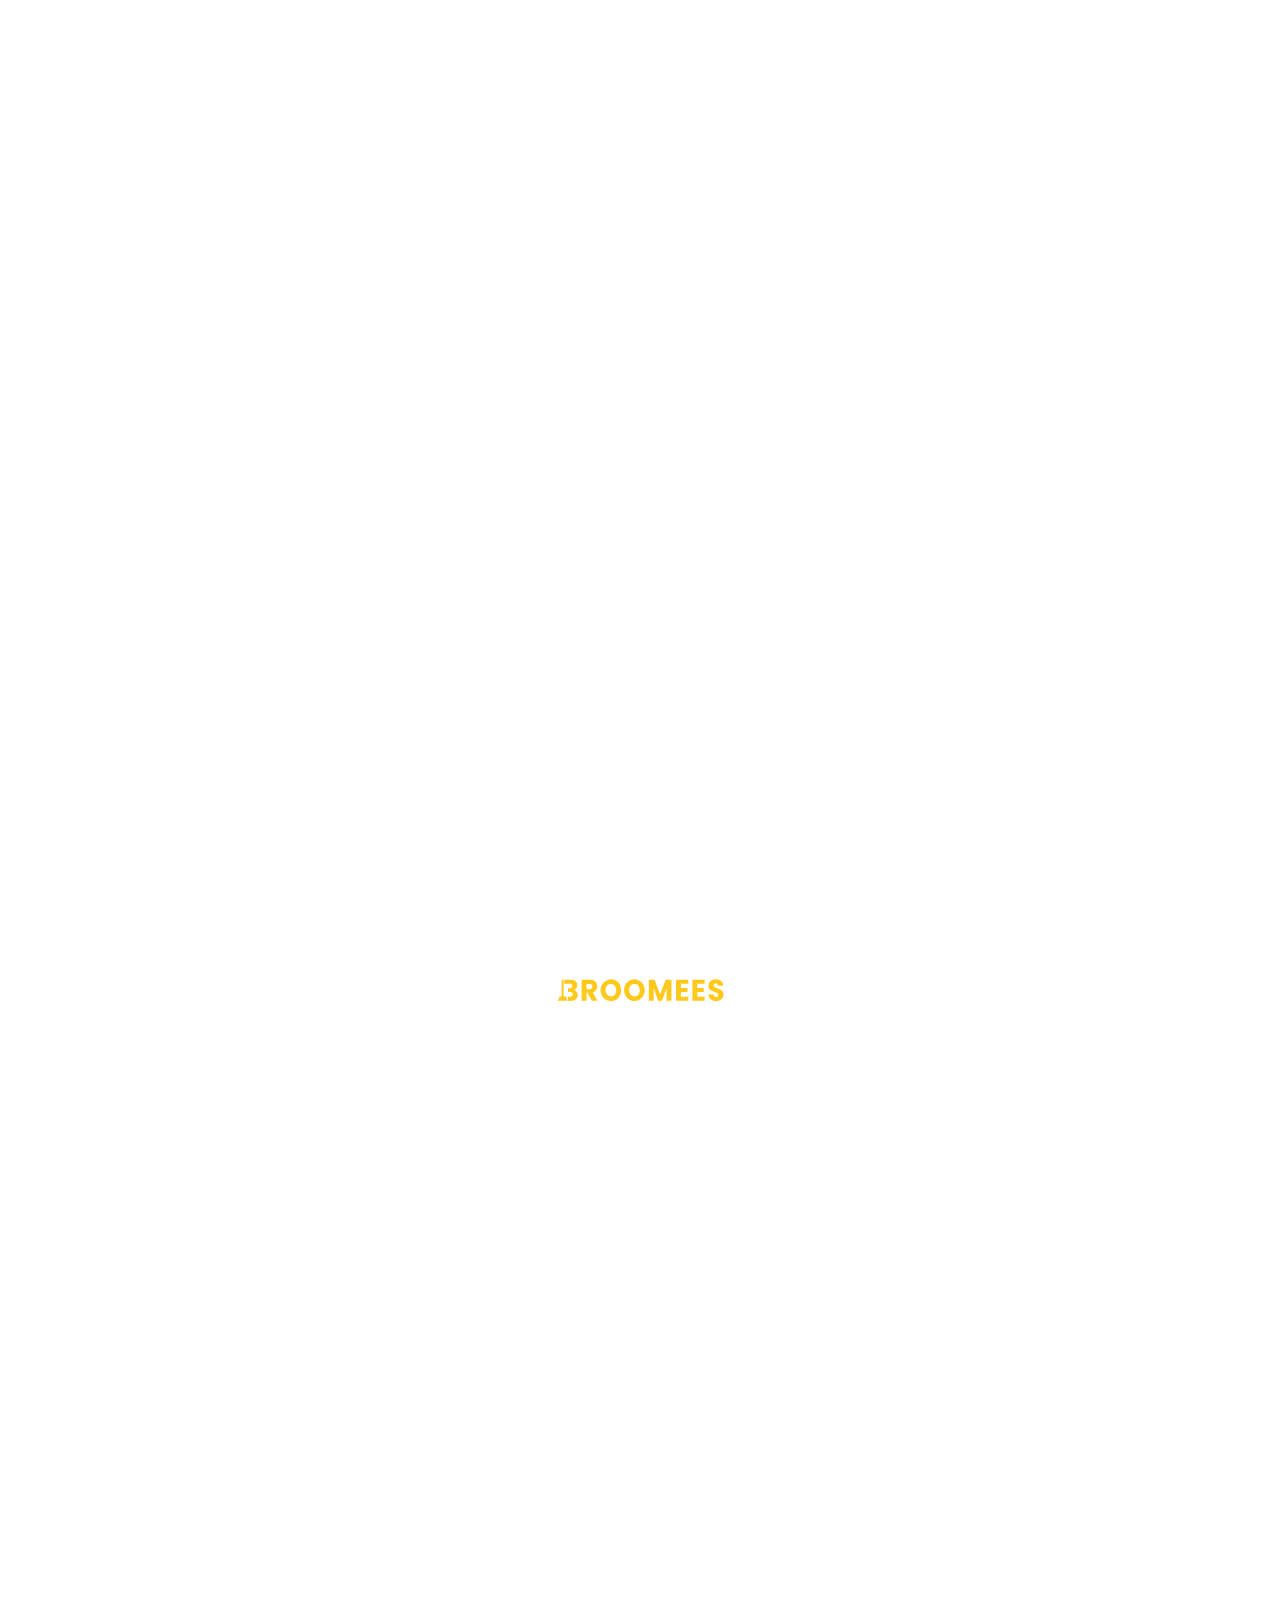
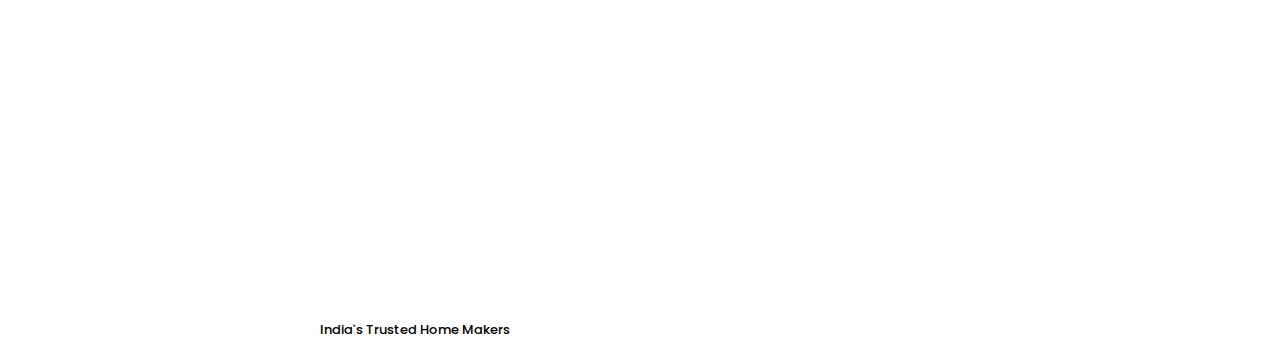
<file: term_condition.html>
<!DOCTYPE html>
<html>

<head>
    <meta charset="utf-8">
    <!-- <meta http-equiv="Content-Security-Policy" content="default-src 'self' data: gap: https://ssl.gstatic.com 'unsafe-eval'; style-src 'self' 'unsafe-inline'; media-src *; img-src 'self' data: content:;"> -->
    <meta name="format-detection" content="telephone=no">
    <meta name="msapplication-tap-highlight" content="no">
    <meta name="viewport" content="initial-scale=1, width=device-width, viewport-fit=cover, user-scalable=no">
    <meta name="color-scheme" content="light dark">
    <link rel="stylesheet" href="./css/style.css">
    <title>Broomees Worker</title>
    <style>
        /* term_condition css start */
.active {color: var(--orange);}
li{list-style: none;}
.terms-container-child {color: var(--label-color);text-align: justify;padding: 10px ;}
a{color: blue;}
p,li,.td,.th{font-size: 10px;}
p {display: block;margin-block-start: 1.5em;margin-block-end: 1.5em;margin-inline-start: 0px;margin-inline-end: 0px;}

.term-heading{color: var(--primary-color);}
.tnc > p:nth-child(6),.tnc > p:nth-child(7),.tnc > p:nth-child(8),.tnc > p:nth-child(9),.tnc > p:nth-child(10),.tnc > p:nth-child(12),.tnc > p:nth-child(13),.tnc > p:nth-child(14),.tnc > p:nth-child(15),.tnc > p:nth-child(16),.tnc > p:nth-child(18),.tnc > p:nth-child(19),.tnc > p:nth-child(20),.tnc > p:nth-child(21),.tnc > p:nth-child(22),.tnc > p:nth-child(24),.tnc > p:nth-child(25),.tnc > p:nth-child(26),.tnc > p:nth-child(28),.tnc > p:nth-child(29),.tnc > p:nth-child(30),.tnc > p:nth-child(31),.tnc > p:nth-child(33),.tnc > p:nth-child(34),.tnc > p:nth-child(35),.tnc > p:nth-child(36),.tnc > p:nth-child(37),.tnc > p:nth-child(38),.tnc > p:nth-child(39),.tnc > p:nth-child(40),.tnc > p:nth-child(41),.tnc > p:nth-child(42),.tnc > p:nth-child(43),.tnc > p:nth-child(44),.tnc > p:nth-child(46),.tnc > p:nth-child(47),.tnc > p:nth-child(48),.tnc > p:nth-child(49),.tnc > p:nth-child(50),.tnc > p:nth-child(51),.tnc > p:nth-child(52),.tnc > p:nth-child(53),.tnc > p:nth-child(54),.tnc > p:nth-child(56),.tnc > p:nth-child(57),.tnc > p:nth-child(58),.tnc > p:nth-child(59),.tnc > p:nth-child(60),.tnc > p:nth-child(62),.tnc > p:nth-child(63),.tnc > p:nth-child(65),.tnc > p:nth-child(66),.tnc > p:nth-child(67),.tnc > p:nth-child(68),.tnc > p:nth-child(69),.tnc > p:nth-child(70),.tnc > p:nth-child(71),.tnc > p:nth-child(72),.tnc > p:nth-child(73),.tnc > p:nth-child(74),.tnc > p:nth-child(75),.tnc > p:nth-child(76),.tnc > p:nth-child(77),.tnc > p:nth-child(78),.tnc > p:nth-child(80),.tnc > p:nth-child(81),.tnc > p:nth-child(82),.tnc > p:nth-child(83),.tnc > p:nth-child(84),.tnc > p:nth-child(85),.tnc > p:nth-child(79),.tnc > p:nth-child(86),.tnc > p:nth-child(87),.tnc > p:nth-child(89),.tnc > p:nth-child(90),.tnc > p:nth-child(91),.tnc > p:nth-child(92),.tnc > p:nth-child(94),.tnc > p:nth-child(95),.tnc > p:nth-child(96),.tnc > p:nth-child(97),.tnc > p:nth-child(98),.tnc > p:nth-child(99),.tnc > p:nth-child(100),.tnc > p:nth-child(101),.tnc > p:nth-child(102),.tnc > p:nth-child(104),.tnc > p:nth-child(105),.tnc > p:nth-child(106),.tnc > p:nth-child(107),.tnc > p:nth-child(108),.tnc > p:nth-child(109),.tnc > p:nth-child(110),.tnc > p:nth-child(111),.tnc > p:nth-child(112),.tnc > p:nth-child(113),.tnc > p:nth-child(114),.tnc > p:nth-child(116),.tnc > p:nth-child(118),.tnc > p:nth-child(119),.tnc > p:nth-child(121),.tnc > p:nth-child(122),.tnc > p:nth-child(123),.tnc > p:nth-child(124),.tnc > p:nth-child(126),.tnc > p:nth-child(127),.tnc > p:nth-child(128),.tnc > p:nth-child(129),.tnc > p:nth-child(130),.tnc > p:nth-child(131),.tnc > p:nth-child(132){margin-left: 20px;}
.tnc > p:nth-child(5) > strong,.tnc > p:nth-child(11) > strong,.tnc > p:nth-child(17) > strong,.tnc > p:nth-child(23) > strong,.tnc > p:nth-child(27) > strong,.tnc > p:nth-child(32) > strong,.tnc > p:nth-child(45) > strong,.tnc > p:nth-child(55) > strong,.tnc > p:nth-child(61) > strong,.tnc > p:nth-child(64) > strong,.tnc > p:nth-child(88) > strong,.tnc > p:nth-child(93) > strong,.tnc > p:nth-child(103) > strong,.tnc > p:nth-child(115) > strong,.tnc > p:nth-child(117) > strong,.tnc > p:nth-child(120) > strong,.tnc > p:nth-child(125) > strong{color: #000000;font-size: 12px;font-weight: 700;}
/* term_condition css end */

    </style>
</head>
<body>
  
    <div class="peronal-page mb-100">
    <div class="w-90">
    <div class="booking-top-section d-flex align-center">
        <figure class="d-flex align-center">
            <a onclick="window.history.back()" class="d-flex">
                <img  src="./images/Vector (Stroke).png" class="w-10" alt="">
            </a>
            <h2 class="pl-5 term-heading">Terms & Conditions</h2> 
        </figure>
        <div class="right-image">
            <img src="./images/Group 423.svg" alt="">
        </div>
    </div>
<div class="mt-50">
   <div class="terms-container-child ">
        <article id="tnc" class="tnc">
            <p>1. By booking a helper/staff through Broomees India, the user (customer) is entering into an
                agreement with the provider (Broomees India) for a validity of the number of months as per package
                selected from the date of start of the service
            </p>
            <p>2.Broomees India will provide the customer the following upon the payment of our charge:
                <ul class="list-container">
                    <li>COVID test reports</li>
                    <li>Police Verification report after 2 days of date of joining of the helper</li>
                    <li> Aadhar verification report</li>
                    <li> Background verification report</li>
                    <li> Transportations-cab tracking link</li>
                    <li> Covid - Hygiene kit</li>
                    <li>Replacement guarantee</li>
                </ul>

               

                        </p>
                        <p>3.Broomees India will provide a replacement guarantee during the period of this agreement. The period of replacement will not exceed 10 days from the date of release of the last helper sent by Broomees India </p>
                        <p>4.The helper will be vetted by Broomees India through Aadhar verification and testimonials (if
                            provided) by previous employers of the said helper </p>
                        <p>5. Broomees India will provide trained and professional helpers as per the industry standards.Broomees India is, however, not liable for any untoward incidents like theft, illegal activities, damages,etc. Broomees India will assist in filing a police complaint if the situation requires such a step in addition to blacklisting the helper from its database and partner database websites </p>
                        <p>6. By agreeing to these terms of use, the client agrees to behave in an appropriate manner and not torture the helper mentally or physically in any way</p>
                        <p>7. The helper has the right to get fresh and timely meals, clean and hygienic place to sleep, bathe and defecate etc.</p>
                        <p>8. The client cannot reduce the helper's salary for the same work agreement. If such a case happens,Broomees India has the right to withdraw their services and stop the helper from executing the services. </p>
                        <p>9. The client cannot ask the helper to execute services other than the ones helper has been booked for as per the scope of work in the written communication. If the helper is asked to do additional work, it is up to the helper to agree to such work, at a cost additional to the existing pay that the
                        client shall be liable to pay </p>
                        <p>10. In case of any replacements, the salary of the helper will be routed through Broomees India where Broomees India will raise an invoice and the client would be required to pay through the official payment channels of the company. Broomees India will not be responsible for any amount paid to the helper directly and will not count it is under compensation paid
                        </p>
                        <p>11. Introductions are strictly confidential. If Broomees India introduces a candidate that the client then introduces to a third party, who hires the candidate on either full time or part time basis, the new client agrees to pay Broomees India the placement charges and the former agreement with the original customer stands cancelled
                        </p>
                        <p>12. The salary of the helper will be in INR per month with standard working hours per day, during the period of agreement. (hours and salary to be decided by client at the time of interview with helper) </p>
                        <p>13. The salary of the helper will have to be paid in full for the number of days worked. The decided salary cannot be reduced at any point of time due to any reason. A day would be counted as a working day even if the helper has worked for an hour on the specified day, even if it happens to be the day of termination of the helper’s services </p>
                        <p>14. Broomees India has the right to ask the client for their and their family members’ RTPCR reports to ensure helper safety</p>
                        <p>15. Broomees India has the right to ask the client for their ID and address proof to ensure helper and company’s safety</p>
                        <p>16. General sickness, ongoing viral, flu etc. contracted during employment is under the scope of the client and Broomees India will not be liable to arrange for additional tests or transportation for the same
                        </p>
                        <hr>
                        <h3 class="mt-5">Refund and Replacement Policy</h3>
                        <p>These are the terms of use for refund and replacement for DOMESTIC HELP/ COOK/ CHEF/ BABYSITTER/ ELDERLY CARETAKER/ DRIVER/ GUARD/ OFFICE STAFF or any other services availed from Broomees India </p>
                        <p>1. Replacement will be given to the customer subject to the following issues faced by them, only in case the helper provided by Broomees India:
                        <p>A. is not skilled for the job</p>
                        <p>B. is unwilling to work</p>
                        <p>C. has behavioural issues or has medical conditions which cause an issue with the work or could be a concern for the client or their family members</p>
                       <p>2. During the period of agreement, replacements will be provided at no additional charges.However, the transportation charges (within the state of booking) will be borne by the customer for all replacements
                        </p>
                        <p>3. Refund will be provided ONLY if Broomees India is not able to find a replacement even after 10 days have lapsed after the date of release of the last helper supplied by Broomees India, for the same scope of work and hours as decided earlier, according to the following heads:
                        </p>
                        <div class="table-body">
                            <div class="table-header">
                                <div class="th">Items for LIVE IN HELPER</div>
                                <div class="th">Price</div>
                            </div>
                            <div class="table-content">
                                <div class="td">12 months’ replacement guarantee (PRO RATA)</div>
                                <div class="td">INR 4000 (1st month) + INR 22,000 (11 months)</div>
                            </div>
                            <div class="table-content">
                                <div class="td">Covid Test (Rapid + RTPCR)</div>
                                <div class="td">INR 800</div>
                            </div>
                            <div class="table-content">
                                <div class="td">Helper's Police Verification</div>
                                <div class="td">INR 1250</div>
                            </div>
                            <div class="table-content">
                                <div class="td">Helper's Background Verification</div>
                                <div class="td">INR 500</div>
                            </div>
                            <div class="table-content">
                                <div class="td">Helper's Aadhaar Verification</div>
                                <div class="td">INR 500</div>
                            </div>
                            <div class="table-content">
                                <div class="td">Helper's Transportation (Uber)</div>
                                <div class="td">INR 750</div>
                            </div>
                            <div class="table-content">
                                <div class="td">Helper's Quarantine Stay & food</div>
                                <div class="td">INR 888</div>
                            </div>
                            <div class="table-content">
                                <div class="td">Hygiene and Covid kit</div>
                                <div class="td">INR 300</div>
                            </div>
                        </div>
                        <div class="table-body mt-40">
                            <div class="table-header">
                                <div class="th">Items for NON - LIVE IN HELPER </div>
                                <div class="th">Price</div>
                            </div>
                            <div class="table-content">
                                <div class="td">3 months replacement guarantee (PRO RATA)</div>
                                <div class="td">INR 4500</div>
                            </div>
                            <div class="table-content">
                                <div class="td">Helper's Police Verification</div>
                                <div class="td">INR 1250</div>
                            </div>
                            <div class="table-content">
                                <div class="td">Helper's Background Verification</div>
                                <div class="td">INR 500</div>
                            </div>
                            <div class="table-content">
                                <div class="td">Helper's Aadhaar Verification</div>
                                <div class="td">INR 500</div>
                            </div>
                            <div class="table-content">
                                <div class="td">Helper's Transportation </div>
                                <div class="td">INR 500</div>
                            </div>
                            <div class="table-content">
                                <div class="td">Hygiene and Covid kit</div>
                                <div class="td">INR 500</div>
                            </div>
                        </div>
                        <p class="m-0">4. No replacement or refund would be provided if:</p>
                            <p>A. The helper at any point of time during the period of service is mistreated or abused, either mentally or physically or is made to work for more than 10 hrs a day against their will<p>
                            <p>B. The customer decides to relocate out of Delhi-NCR and the helper is not willing to relocate, or if the client tries to relocate the helper to any other accommodation (even within Delhi NCR) without informing Broomees India</p>
                            <p>C. The customer decides to hire a replacement from any sources other than Broomees India<p>
                            <p>D. The helper or Broomees India is not logically at fault and it’s only the customer’s wish to cancel
                            the agreement</p>
                           <p>E. The helper wants to discontinue the work (for any reason) and leave the client’s premises, of which the client has been informed by Broomees India, and the client is holding on to him/her against their will</p>
                           <p>F. There has been a change in scope of work or the salary of the helper without intimation or approval of Broomees India</p>
                           <p>5. In case of replacement, the client cannot change the job description of the helper. If such a case happens after informing Broomees India, Broomees India will try to find a relevant helper,however, a refund will not be applicable in this case
                        </p>
                        <p>6. In case of replacement, the salary of the replacement profile cannot be lower than the salary decided for the previous helper supplied by Broomees India</p>
                        <p>7. All solicitations are subjected to Delhi Jurisdiction only</p>
                        <p>8. The last right to terminate a contract without any compensation lies with Broomees India </p>
                    </article>
                </div>
                </article>
            </div>
       </div>
    </div>

</body>

<script src="./js/jquery.js"></script>


<script src="./js/main.js"></script>
<script>    
function getTnc() {
      $.ajax({
        type: 'GET',
        url: URL + "fetchTnc",
        data: {
         dataId : 1,
        },
        dataType: 'json',
        beforeSend: function(request) {request.setRequestHeader("X-API-KEY", API_KEY);},
        success: function(data, status, xhr, response) {
            console.log('status: ' + status + ', data: ' + ":" + data + ":");
            if (status == "success") {
                if (data.status) {
                    let show = "";
                    data.data.forEach((item, index) => {
                        show += ` ${item.tnc}`;
                    });
                    $('#tnc').html(show);
                }
            } else {
                alert("Data Fetching Failed");
            }
        },
        error: function(jqXhr, textStatus, errorMessage) {
            console.log('Error' + errorMessage);
        }
    });
}

    getTnc();
</script>
</html>
</file>
<file: css/style.css>
@font-face {
    font-family: "poppins";
    src: url("./Poppins/Poppins-Medium.ttf");
}

*{
    margin: 0;
    padding: 0;
    box-sizing: border-box;
    -webkit-tap-highlight-color: transparent;
    font-family: poppins;
}

body{ font-family: 'Poppins'!important;}



:root {
    --label-color: #898A8D;
    --green: #35c832;
    --primary-color: #ffc91c;
    --orange: #FEB85E;
    --white: #FFFFFF;
    --black: #000000;
    --btn-disable: #C2BDBD;
    --heading-color: #c08383;
    --input-background: #FFFF;
    --full-width: 90%;
    --text-color: #A7A7A7;
    --bg-gray: #efefef;
    --gradient-orange: linear-gradient(180deg, #FFB543 0%, #FE8E14 100%);
    --menu-color: #9696B2;
    --warning-color: #5575c8;
    --danger-color: #ff0000;
}

/* for text color */
.text-primary{color: var(--primary-color);}
.text-white{color: var(--white);}

/* for background color */
.bg-success{background-color: var(--green);}
.bg-primary{background-color: var(--primary-color);}
.bg-warning{background-color: var(--warning-color);}
.bg-danger{background-color: var(--danger-color);}


/* font size custom css */
.f-size-9{font-size: 9px;}
.f-size-10{font-size: 10px;}
.f-size-11{font-size: 11px;}
.f-size-12{font-size: 12px;}
.f-size-13{font-size: 13px;}
.f-size-14{font-size: 14px;}
.f-size-15{font-size: 15px;}
.f-size-16{font-size: 16px;}
.f-size-17{font-size: 17px;}
.f-size-18{font-size: 18px;}
.f-size-19{font-size: 19px;}
.f-size-20{font-size: 20px;}

/* font weight custom css */
.f-weight-200{font-weight: 200;}
.f-weight-300{font-weight: 300;}
.f-weight-400{font-weight: 400;}
.f-weight-500{font-weight: 500;}
.f-weight-600{font-weight: 600;}
.f-weight-700{font-weight: 700;}
.f-weight-800{font-weight: 800;}
.f-weight-900{font-weight: 900;}

/* heading custom css */
h1 {font-size: 30px;font-weight: 700;overflow: visible;padding: 0;color: var(--heading-color)}
h2 {font-size: 20px;font-weight: 400;overflow: visible;padding: 0;color: var(--black)}
h3{font-size: 16px;font-weight: 300;color: var(--black);}
h4 {font-size: 14px;font-weight: 500;}
h5 {font-size: 13px;font-weight: 300;}
h6 {font-size: 11px;font-weight: 400;}

/* custom css start */
label {font-size: 10px;color: var(--black);font-weight: 600;}
.btn-gray{background-color: var(--bg-gray);color: var(--black); border: none; border-radius: 12px;}
.btn-black{background-color: var(--black);color: var(--white); border: none;}
.btn-success{background-color: var(--green);color: var(--white);}
.btn-primary{background-color: var(--primary-color);color: var(--black);font-size: 12px;font-weight: 400;outline: none;width: 100%;border-radius: 12px;padding: 12px 0;border: none;}
.d-flex{display: flex;}
.align-center{align-items: center;}
.justify-center{justify-content: center;}
.text-center{text-align:center;}
.space-between{justify-content: space-between;}
.d-none{display: none !important; };
a:hover{color: #000000;text-decoration: none;}
.active{color: var(--primary-color) !important;}

.h-100{height: 100%;}
.w-100{width: 100%;}
.w-90{width: 90%;}
.w-50{width: 50%;}
.w-20{width: 20px;}
.w-16{width: 16px;}
.w-10{width: 10px;}
.w-8{width: 8px;}
.w-5{width: 5px;}
.mt-100{margin-top: 100px;}
.mt-50{margin-top: 50px;}
.mt-40{margin-top: 40px;}
.mt-20{margin-top: 20px;}
.mt-30{margin-top: 30px;}
.mt-22{margin-top: 22px;}
.mt-15{margin-top: 15px;}
.mt-12{margin-top: 12px;}
.mt-10{margin-top: 10px;}
.mb-10{margin-bottom: 10px;}
.mt-5{margin-top: 5px;}
.mt-4{margin-top: 4px;}
.ml-5{margin-left: 5px;}
.mb-5{margin-bottom: 5px;}
.ml-20{margin-left: 20px;}
.ml-15{margin-left: 15px;}
.mr-20{margin-right: 20px;}
.mr-10{margin-right: 10px;}
.mr-5{margin-right: 5px;}
.pt-10{padding-top: 10px;}
.pt-60{padding-top: 60px;}
.pb-100{padding-bottom: 100px;}
.pb-5{padding-bottom: 5px;}
.pl-5{padding-left: 5px;}
.pl-10{padding-left: 10px;}
.ml-10{margin-left: 10px;}
.ml-20{margin-left: 20px;}
.mb-20{margin-bottom: 20px;}
.mt-120{margin-top: 120px;}
.mb-100{margin-bottom: 100px;}
/* custom css end */

/* for error */
.error {color: red;}



/* index page css Start */

.gap-top{margin-top: 8px;}
::placeholder{color: #a5a5a5;}
.searchbar-parent{display: flex;align-items: center;justify-content: start;}
.top-sec{display: flex;justify-content: start;align-items: center;padding: 20px 0px 0px 0px;}
.searchbar{column-gap: 21px;justify-content: start;}
.searchbox{width: 75%;outline: none ;border: none;border-radius: 15px;background: #fbfbfb;padding: 10px 20px;font-size: 11px;font-weight: 300;}
.my-boxx{height: 89px;border-radius: 15px;background-color: var(--white);text-align: center;padding-top: 10px;box-shadow: 0px 0px 25px rgba(205, 205, 205, 0.25);}
.my-boxx img{width: 40px;}
.my-boxx p{font-size: 10px;font-weight: 300;}
.direction-column{display: flex;flex-direction: column;justify-content: center;}
.first-row{display: grid;grid-template-columns: repeat(3, 1fr);gap: 12px;}
.faq p{font-size: 12px;font-weight: 500;}
.faqs ul li{font-size: 11px;font-weight: 300;padding: 6px 0;line-height: 19px;margin-left: 15px;width: 300px;text-align: justify;}
.faqs-2 ul li{list-style: none;}
.line{ height: 1px; width: 100%; background-color: #f2f2f2; border-radius: 10px; }
/* index page css end */



/* chat page css */
.chat-sec{background-color: #f9f9f9;position: sticky;top: 0px; padding: 20px 0 10px 20px;}
.container{display: flex;align-items: center;column-gap: 10px;background-color: #f9f9f9;width: max-content;border-radius: 20px;}
.container-1{display: flex;column-gap: 10px;background-color: #f9f9f9;width: 80%;border-radius: 20px;}
.circle figure{width: 28px;height: 28px;border-radius: 100%;background-color: var(--white);margin-left: 7px;display: flex;align-items: center;justify-content: center;}
.circle div{width: 28px;height: 28px;border-radius: 100%;background-color:var(--white);margin-left: 7px;margin-top: 3px;display: flex;align-items: center;justify-content: center;}
.para p{padding: 9px 22px 10px 0;line-height: 16px;font-size: 10px;font-weight: 200;text-align: justify;}
.para p span{font-weight: 600;}
.queries{display: flex;flex-wrap: wrap;column-gap: 10px;row-gap: 10px;}
.queries p{background-color: #ffedb2;border-radius: 13px;padding: 8px 15px;font-size: 10px;color: #373737;font-weight: 300;}
.option{display: grid;column-gap: 10px;grid-template-columns: auto auto auto;}
.option p{background-color: #ffedb2;border-radius: 17px;padding: 8px 0;text-align: center; font-size: 11px;color: #373737;font-weight: 300;}
.left{display: flex;align-items: center;justify-content: end;}
.question p{background-color: #d3eaff;border-radius: 17px;padding: 10px 6px 10px 22px;width: max-content;font-weight: 200;font-size: 10px;}
.question p span{padding: 5px;margin-left: 5px;background-color: var(--white);border-radius: 100%;font-size: 11px;font-weight: 700;}
.ans p{background-color: #f9f9f9;border-radius: 20px;padding: 10px;width: max-content;}
.container-slider{display: flex;align-items: center;justify-content: center;}
.slider {display: flex;align-items: center;column-gap: 10px;overflow-x: auto;padding:0 10px;}
.slider::-webkit-scrollbar{overflow-x: auto;}
.slider li div{width: max-content;border-radius: 15px;padding: 4px 11px;font-size: 10px;background-color: #f7f7f7;cursor: pointer;color: #9C9C9C;}
.slider li{list-style: none;}
/* chat page css end */


/* faq page css start */
.para-2 p{line-height: 25px;font-size: 13px;color: #868686;margin-top: 10px;text-align: justify;}
.para-2 h4{margin-top: 3px;font-weight: 600;color: #303030;}
.book{color: var(--primary-color);font-size: 14px;font-weight: 300;}
.line-sec{display: flex;align-items: center;justify-content: center;}
.line{width: 100%;}
.option_button button{display: flex;column-gap: 9px;background-color: #303030;border-radius: 20px;padding: 5px 12px 5px 12px;color: var(--white);font-size: 11px;border: none;}
.option_button{display: flex;align-items: center;justify-content: left;column-gap: 10px;margin-top: 11px;}
/* faq page css end */

/* search page css start */
.search-aria{width: 100%;border-radius: 25px 25px 0 0;height: 85%;overflow-y: auto;background-color: #f7f7f7;position: fixed;top: 100%;left: 0%;transition: 0.8s;z-index: 999;}
.searchbox-2{text-align: center;}
.my-searchbox{padding: 15px;}
.searchIcon img{width: 25px;}
.popup{position: absolute;left: 50%;transform: translate(-50%, -50%);width: 100%;border-radius: 10px;transition: 0.3s;}
.down-arrow-img{width: 25px;padding-top: 10px;}
.search-background{position: fixed;width: 100%;height: 100%;background-color: var(--white);z-index: 998;transition: 0.8s;}
/* svg start */
.bottom-navbar svg {fill: #c9c9c9;}
.bottom-navbar svg.active-2 {fill: var(--primary-color);}
.abc{display: none;}
.time{display: flex;align-items: center;justify-content: right;margin-right: 10px;}
.time-2{justify-content: left;margin-left: 10px;}
#date{font-size: 9px;margin-top: 8px;font-weight: 200;color: #cacaca;}
/* search page css end */


/* css for index page start */
.firstinput{position: relative;}
.firstinput img{position: absolute;bottom: 17px;right: 15px;}
.firstinput input{width: 100%;padding: 12px 20px;border-radius: 12px;outline: none;border: 1px solid var(--primary-color) ;}
.firstinput input::placeholder{font-size: 13px;font-weight: 300;color: #4f4f4f;}
.container-login{position: fixed;width: 100%;top: -2%;left: 0%;opacity: 0.5; z-index: -1;}
.broom{padding: 0 25%;margin-top: 35%;}
.india{color: #808080;font-size: 11px;}
.trust{font-size: 13px;font-weight: 300;margin-left: 25%;margin-top: 70%;}
.home-maker{color: #bfbfbf;font-weight: 300;font-size: 11px;}
.design-sec-1{column-gap: 20px;justify-content: center;}
.design-sec-2,
.design-sec-3 {column-gap: 30px;}
.design-1{height: 40px;border-radius: 0px 20px 20px 0px;background: #f7f7f7;flex: 1 1 33%;}
.design-10{height: 40px;border-radius: 20px 0px 0px 20px;background: #f7f7f7;flex: 1 1 33%;}
.design-8,
.design-2{width: 32%;height: 40px;border-radius: 20px;background: #f7f7f7;}
.design-6{width: 15%;height: 40px;border-radius: 0px 20px 20px 0px;background: #f7f7f7;}
.design-7{width: 15%;height: 40px;border-radius: 20px 0px 0px 20px;background: #f7f7f7;}
.input{justify-content: space-between;border: 1px solid var(--primary-color);border-radius: 12px;padding: 12px 20px;}
.container-login-2{padding-top: 50%;text-align: center;}
.detail{margin-top: 15px;}
.container-login-3{margin-top: 0%;margin-bottom: 4%;display: none;}
.container-login-4{margin-left: 2%;}
.input input{border: none;outline: none;}
.inner-2 {display: grid;grid-template-columns: auto auto;column-gap: 12px;}
.inner-2 input{border-radius: 12px;border: 1px solid var(--primary-color);outline: none;padding: 12px;}
.inner-2 button {background-color: var(--primary-color);border-radius: 12px; font-size: 12px;}
.inner-3 input{border: 1px solid var(--primary-color);border-radius: 12px;border: none;}
.done{background-color: var(--primary-color);border: none;border-radius: 12px;}
.inner-4 span button{background-color: var(--primary-color);border: none;border-radius: 12px;margin-left: 23px;font-size: 12px;padding: 25% 80%;}
.error-msg{position: fixed;top: -50px;left: 50%;transform: translateX(-50%);background-color: #fff;border: 1px solid #ccc;padding: 10px;display: none;}
.add input{width: 100%;border-radius: 12px;padding: 10px ;outline: none;border: 1px solid var(--primary-color);}
.add input::placeholder{font-size: 12px;font-weight: 300;color: #7c7c7c;}
.sub-sec{display: flex;justify-content: right;}
.opacity{opacity: 0.5;}
.changeInputBorder{border: 1px solid #f6f6f6;}
/* css for index page end */


/* home page css strat */
.peronal-page{display: flex;flex-direction: column;align-items: center;justify-content: space-between;height: 100%;}
.top-section{align-items: flex-end;column-gap: 6px;padding: 20px 0 10px 0px;}
.heading-font-weight{font-weight: 500;}
.parentss p{font-size: 13px;font-weight: 200;color: #737373;line-height: 14px;}
ul{text-decoration: none;}
a{text-decoration: none;color: #000000;}
.slick-slide img{width: 100%;}
.slick-initialized .slick-slide{padding: 20px 5px 10px;}
.service-image-box{display: grid;grid-template-columns: repeat(4, 1fr);column-gap: 0px;}
.service-image-box p{font-size: 10px;}
.product-parent{text-align: center;}
.service-container{border-radius: 16px;height: 15vw;display: flex;justify-content: center;overflow: hidden;}
.service-image-box figure img{width: 100%;}
.activity-booking-parent{width: 100%;border-radius: 16px;display: grid;grid-template-columns: 32% 62%;column-gap: 10px;padding: 2%;box-shadow: 0 0 10px #efeeee;}
.rating-div{position: absolute;top: 4px;right: 4px;display: flex;justify-content: center;background-color: var(--white);border-radius: 12px;column-gap: 1px;padding: 0px 4px;}
.parentbtn{background-color: #000000;border: none;border-radius: 7px;color: var(--white);padding: 8px 20px;font-size: 11px;}
.details{margin-bottom: 7px;}
.details-parent{display: flex;align-items: end;justify-content: space-between;}
.right-tick{position: absolute;right: -12px;top: -27px;}
.right-tick img{width: 100%;}
.explore-broomees-parent{display: grid;grid-template-columns: 40% 60%;border-radius: 18px;box-shadow: 0px 0px 6px #efeeee, 0px 0px 12px #efeeee, 0px 0px 22px #efeeee, 0px 0px 30px #efeeee;}
.explore-broomees-left{text-align: center;}
.explore-broomees-left button{background-color: var(--primary-color);color: var(--white);border-radius: 8px;padding: 3% 15%;border: none;margin-top: 30%;}
.explore-broomees-left p{font-size: 13px;padding: 5%;}
.single-image {display: flex;width: 100%;justify-content: center;}
.single-image img{width: 100%;}
.slider-section ul li{list-style: none;}
/* home page css end */


/* Booking page css start */
.booking-top-section{justify-content: space-between;padding-top: 15px;}
.dot{width: 2px;height: 2px;border-radius: 100%;background-color: #737373;}
.content-parent{column-gap: 5px;}
.book-parentbtn{background-color: #000000;border: none;border-radius: 12px;color: var(--white);padding: 0% 7%;font-size: 16px;font-weight: 700;}
.grayout-sec{opacity: 0.5;}
.my-popup {position: fixed;top: 100%;border: none;background-color: var(--white);border-radius: 20px;transition: 0.5s ease-in-out;z-index: 997;left: 0px;margin: 0 20px;min-width: 90%;}
#main {padding: 15px;}
.parent-popUp{position: fixed;width: 100%;height: 100%;top: 0%;left: 0%;visibility: hidden;display: flex;align-items: center;justify-content: center;z-index: 996;background-color: #000000ba;backdrop-filter: blur(1px);}
.option-parent{display: flex;flex-wrap: wrap;gap: 10px;}
.option-border{padding: 8px 10px;border: 1px solid #d7d7d7;border-radius: 12px;}
.option-border p{font-size: 11px;font-weight: 500;}
.my-popup .line{width: 100%;height: 1px;background-color: #f1f1f1;}
.buttons-option{display: grid;grid-template-columns: repeat(2, 1fr);column-gap: 3%;margin-top: 15%;}
.buttons-option button{border-radius: 12px;padding:  10px ;font-size: 13px; border: none;}
.active-green{border: 1px solid #008000 !important;}
.success-popup{display: none;text-align: center;position: fixed;z-index: 999;top: 25%;left: 0%;background-color: var(--white);padding: 20px;border-radius: 15px;margin: 5%;}
.show {display: block;}
.change-popup-bg{background-color: #f7f7f7;}  
.add-to-cart{justify-content: space-between;}
.detail-add-to-cart{background-color: #fafafa;border-radius: 16px;padding: 5%;}
.buttons-cart{margin-top: 10px;display: grid;grid-template-columns: 48% 48%;column-gap: 3%;}
.buttons-cart button{border: none;padding: 10px 0;border-radius:12px;font-size: 13px; width: 100%;height: 100%;}
.detail-add-to-cart .line{width: 100%;}
.delete-sec-parent{display: flex;justify-content: end;align-items: self-end;column-gap: 8px;}
.delete-sec-parent button{border-radius: 12px;padding: 2px 10px;border: 1px solid #dadada;background-color: #fafafa;}
.delete-icon{border-radius: 10px;padding: 2%;border: 1px solid #dadada;background-color: #fafafa;}
.details-parent img{background-color: var(--primary-color);padding: 3% 9%;border-radius: 12px;width: 50px;}
.my-delete-opt{position: absolute;column-gap: 10px;align-items: center;justify-content: center;height: 100%;width: 100%;background-color: #fafafaa1;}
.booking-card-parent{width: 100%;height: 100%;position: fixed;background-color: #fafafa;z-index: 998;}
.my-delete-opt button{border-radius: 10px;font-size: 12px;font-weight: 500;height: 10vw;width: 25vw;}
.book-img img{border-radius: 12px;}
.view-cart-detail p{font-size:11px ; font-weight: 300;}
.six-option, 
.three-option,
.two-option{position: relative;}
.green-glob{width: 8px;height: 8px;background-color: var(--green);border-radius: 60px 0 0 0;position: absolute;top: 2px;left: 2px;}
.my-gray-text{color: #dadada;}
.yes-delete{border: 1px solid #e2e2e2;background-color: #ffffff;}
.seroption{display: flex;flex-wrap: wrap;gap: 10px;}
.my-rating-div{left: 20%;}
.seroption button{background-color: transparent;border-radius: 12px;padding: 8px 10px;font-size: 11px;font-weight: 500;outline: none;border: 1px solid #d7d7d7;position: relative;}
.animation-occure{-webkit-transition-property: -webkit-transform;-webkit-transition-duration: 1s;-moz-transition-property: -moz-transform background-color;-moz-transition-duration: 1s;-webkit-animation-name: grow;-webkit-animation-duration: 1s;-webkit-animation-iteration-count: 1;-webkit-animation-timing-function: linear;-moz-animation-name: grow;-moz-animation-duration: 1s;-moz-animation-iteration-count: 1;-moz-animation-timing-function: linear;}
@-webkit-keyframes grow {
0% { transform: scale(1); }
50% { transform: scale(1.07); }
100% { transform: scale(1); }
}
/* Booking page css end */



/* suscription page css start */
.select-subscription{position: absolute;bottom: -4%;padding: 5px 20px;border-radius: 8px;}
.subscription-plan-package{background-color: #f8f8f8;padding: 10% 2%;}
.packege-outer{position: absolute;left: 7%;z-index: 2;}
.upper-card{background-color: var(--primary-color);border-radius: 12px;text-align: center;padding: 10px 0px;position: absolute;transform: translate(-1.5%, -110%);width: 93%;}
.upper-card p{font-size: 13px;font-weight: 500;color: var(--white);}
.parent-card{background-color: var(--white);border-radius: 12px;padding: 25% 5% 10%;margin: 0 1%;margin-top: 18%;position: relative;}
.plan-banefit ul li{font-size: 10px;font-weight: 300;}
.plan-banefit ul{display: flex;flex-direction: column;row-gap: 10px;}
.right-tick-image{display: flex;justify-content: center;}
.right-tick-image img{width: 50%;}
.parent-section-parent{padding: 0 5%;}
.radio-button {display: flex;align-items: center;justify-content: center;width: 20px;height: 20px;background-color: #000;cursor: pointer;border-radius: 3px;margin-right: 5px;}
.custom-menu{background: rgba(255, 201, 28, 0.3);border-radius: 12px;padding: 2% 3% ;max-width: max-content;}
.custom-menu label a{color: #000000;text-decoration: underline;}
#check-icon {display: none;}
.slick-slider{overflow-x: hidden !important;}
.option-parent p{font-size: 11px;font-weight: 500;}
.day-opt{display: grid;grid-template-columns: repeat(5, 1fr);}
.calander-parent{border: 1px solid #d7d7d7;border-radius: 12px;padding: 3%; width: max-content;column-gap: 5px;}
.calander-parent p{font-size: 11px;font-weight: 500;}
.calander-parent img{width: 20px;}
.opt-padding{padding: 8px 10px;position: relative;}
.opt-padding img{position: absolute;top: 4%;left: 2%;}
#calendar {width: 100%;margin: 0 auto;}
.right-icon-circle{width: 40px;height: 40px;border-radius: 100%;background-color: #00ab3a;position: absolute;top: 92%;}
.circle-list {list-style-type: none;}
.circle-list li{display: flex;align-items: center;}
.circle-list li:before {content: "•";font-size: 18px;margin-right: 8px;}
.date-container{display: flex;flex-direction: column;font-size: 11px;font-weight: 500;}
/* suscription page css end */



/* booking summery css start */
.edit-pent-parent ,
.customize-pent-parent{border: 1px solid #e4e4e4;background-color: var(--white);border-radius: 12px;padding: 0 20px;}
.customize-pent-parent{padding: 0 5%;column-gap: 5px;}
.edit-pent-parent img{width: 12px;}
.customize-pent-parent img{width: 10px;}
.yello-glob{width: 10px;height: 10px;background-color: var(--primary-color);border-radius: 60px 0 0 0;position: absolute;top: 4%;left: 1%;}
.add-search-sec{column-gap: 10px;}
.add-search-sec input{width: 100%;border-radius: 16px;padding: 5%;background-color: #fbfbfb;outline: none;border: none;}
.add-search-sec input::placeholder {color: #cfcfcf;font-size: 12px;font-weight: 300;} 
.add-search-sec img{width: 80%;}
.select-add p{font-size: 9px;font-weight: 600;color: #cccccc;letter-spacing: 1px;}
.summery-home-sec h2{font-size: 12px;font-weight: 600;}
.summery-btn{display: grid;grid-template-columns: auto auto;column-gap: 3%;}
.summery-btn button{border-radius: 12px;padding: 5%;border: none;font-size: 13px;font-weight: 500;}
.ui-state-active, .ui-widget-content .ui-state-active, .ui-widget-header .ui-state-active, a.ui-button:active, .ui-button:active, .ui-button.ui-state-active:hover {border: 3px solid green !important;border-radius: 100%;}
.add-fill{display: flex;gap: 8px;flex-wrap: wrap;}
.add-fill-child{background-color: var(--bg-gray);border-radius: 10px;padding: 1.5% 6%;column-gap: 10px;align-items: center;justify-content: center;}
.vercticle-line{height: 7vw;width: 1px;background-color: var(--white);margin: 0px;content: "";}
.add-fill div p{font-size: 11px;font-weight: 400;}
.add-fill div span{font-size: 12px;font-weight: 500;}
.last-card-p{font-size: 14px;font-weight: 400;}
.subscription-para-d-deatil input{background-color: transparent;font-size: 11px;}
.main{top: 15%;}
.detail-add-to-cart-parent{position: relative;}
.dark-gray{color: #737373;}
.booking-summery-add-pop{position: relative;}
.save-add{display: grid;grid-template-columns: auto auto;column-gap: 10px;}
.save-add button{border-radius: 12px;padding: 10px 0;font-size: 13px;font-weight: 500;border: none;}
.my-geo-address{padding: 10px 0;column-gap: 10px;align-items: flex-end;}
.btn-group-small {display: flex;justify-content: flex-end;}
.btn-group-small button {margin: 5px;}
.btn-small {padding: 6px 20px;margin: 0;}
.btn-outline {background: var(--white);border: 1px solid var(--orange);color: var(--orange);}
.btn-group-small button {margin: 5px;}
.btn-small {padding: 6px 20px;margin: 0;}
.btn {background: var(--gradient-orange);border-radius: 12px;border: none;padding: 8px 10px;color: var(--white);outline: 0;margin-bottom: 20px;}

/* map css start */
.demo{width: 90vw;height: 228px;overflow: hidden;position: absolute;top: -16px;left: -15px;border-radius: 12px 12px 0 0;}
.demo a{display: none !important;}
.gm-fullscreen-control,
.gmnoprint,
.gm-control-active,
.dismissButton{display: none !important;}
.demo > div:nth-child(2) > div:nth-child(2) > span{display: none !important;}
#demo > div:nth-child(2){display: none !important;}
/* map css end */
/* booking summery css end */




/* attendance page css start */
.attendance-card{background-color: var(--white);border: 1px solid #fafafa;padding: 2% 2% 0;}
.image-parent{position: relative;}
.image-parent{background-color: #00ab3a;color: var(--white);font-size: 10px;font-weight: 400;border-radius: 16px;text-align: center;position: absolute;padding: 5% 7%;top: 84%;right: 6%;}
.attendance-mange-btn{display: grid;grid-template-columns: auto auto;column-gap: 5px;margin-top: 16%;}
.attendance-mange-btn button{color: var(--white);font-size: 11px;font-weight: 500;padding: 8px 0;border-radius: 7px;border: none;}
.attendance-card-popup{padding: 0;border: none;}
.attendance-option{display: grid;grid-template-columns: repeat(2, 1fr);gap: 10px;}
.attendance-option div{border-radius: 12px;display: flex;align-items: center;justify-content: center;text-align: center;height: 45px;}
.attendance-option p{font-size: 10px;font-weight: 500;}
.notes-parent{position: relative;}
.notes-parent textarea{border-radius: 11px;border: 1px solid #f2f2f2;width: 100%;padding: 3%;}
textarea::placeholder {font-size: 11px;font-weight: 500;color: #979797;}
.notes-parent img{position: absolute;bottom: 10%;right: 3%;width: 12px;}
textarea{resize: none;outline: none;}
.confirm-update button{width: 100%;border: none;padding: 5%;border-radius: 12px;background-color: #e7e7e7;color: var(--white);font-size: 12px;font-weight: 500;}
.right-image p{width: 5px;height: 5px;background-color: #000000;border-radius: 100%;}
.my-booking-status{width: fit-content;border-radius: 16px;padding: 1% 0.5% 1% 5%;column-gap: 5px;}
.my-booking-status p{color: var(--white);}
.cross-img-parent{width: 20px;height: 20px;border-radius: 100%;background-color: var(--white);}
.done-btn{justify-content: end;}
.done-btn button{background-color: #000000;color: var(--white);border-radius: 10px;padding: 8px 25px;border: none;}
button:disabled{cursor: not-allowed;background-color: #f7e3a9;color: #000000ab;}
.success-img img{width: 60%;}
.y-translate-submited p{text-align: center;font-size: 20px;font-weight: 600;}
.y-translate-submited button{width: 100%;background-color: #000000;color: var(--white);border: none;border-radius: 12px;padding: 5% 0;margin-top: 40%;}
.my-rating{top: 4%;left: 20%;}
.border-success{border: 1px solid #00ab3a;}
.border-pink{border: 1px solid #F08B8B;}
.border-menu{border: 1px solid #A0D2D9;}
.border-orange{border: 1px solid #E1E35D;padding: 10% 15%;}
/* attendance page css end */



/* my-bookings css start  */
.booking-filter{display: flex;column-gap: 10px;}
.booking-statuss{width: 90%;border-radius: 16px;position: absolute;bottom: -12px;left: 4%;justify-content: space-between;padding: 2%;}
.booking-statuss p{color: var(--white); width: 100%; text-align: center;}
.booking-statuss img{width: 18px;}
.detail-img-parent{background-color: #EBEBEB;border-radius: 8px 25px 25px 25px;padding: 5%;}
.myOrderDetaiBtn{display: flex;column-gap: 10px;}
.myOrderDetaiBtn button{font-size: 12px;font-weight: 300;border-radius: 12px;border: none;padding:  3%;}
.my-worker-code{border: 1px solid gray;}
.myworker-code-btn{display: grid;grid-template-columns: auto auto;column-gap: 10px;}
.myworker-code-btn button{border-radius: 12px;padding: 1% 8%;border: none;}
.my-worker-code{border-radius: 12px;padding: 3% 8%;background-color: #efefef;border: none;}
.my-personal-page-f-sec{background-color: #F5F5F5;}
.workerdocumentation{background-color: var(--white);padding: 15px;border-radius: 16px;border: 1px solid #d6d6d6;}
.workerdocumentation figure img{width: 100%;height: 70px; object-fit: fill;}
.workerdocumentation-img{display: grid;grid-template-columns: repeat(3,1fr);column-gap: 10px;justify-content: center;}
.workerdocumentation-img p{font-size: 10px;font-weight: 400;text-align: center;}
.chang-img-bg{background-color: #f7f7f7;border-radius: 16px;display: flex;justify-content: center;align-items: center;padding: 20% 0%;}
.chang-img-bg img{width: 40%;}
.order-details-section{border: 1px solid #d6d6d6;border-radius: 16px;padding: 5% 5% 3%;display: grid;grid-template-columns: repeat(4, 1fr);column-gap: 10px;}
.order-details-section p{text-align: center;margin-top: 5px;}
.relation-manager{display: flex;justify-content: space-between;align-items: center;border: 1px solid #d6d6d6;border-radius: 16px;padding: 3%;}
.my-whatsapp-img{flex-direction: column;row-gap: 10px;align-items: end;}
.my-whatsapp-img img{width: 50%;}
.visa-logo-parent{display: flex;align-items: center;justify-content: center;padding: 3%;border-radius: 12px;background-color: #d9d9d9;}
.payment-details{border: 1px solid #d6d6d6;border-radius: 16px;padding: 4%;}
.first-dF{align-items: flex-start;}
.subscription-details{border: 1px solid #d6d6d6;border-radius: 16px;padding: 4%;}
.invoice-pdf{position: absolute;bottom: 20%;left: 10%;}
.invoice-pdf p{text-align: center;font-size: 11px;font-weight: 600;}
.g-back{border-radius: 16px;border: none;padding: 2% 5%;}
.my-go-btn{display: flex;justify-content: end;}
.SubtractForMe{position: absolute;top: -10px;left: 300px;width: 20%;z-index: 1;}
.subscription-details{position: relative;}
.wi-he{width: 18px;height: 18px;}
.my-personal-page-f-sec{background: url(.././images/SubtractForMe.png) no-repeat;background-size: cover;background-position: top right; background-size: 20% 20%;}
.my-activity-booking-parent{width: 100%;border-radius: 16px;display: grid;grid-template-columns: 32% 62%;column-gap: 5%;padding: 2%;position: relative;box-sizing: border-box;border: 1px solid #d9d9d9;background: rgba(247, 247, 247, 0.7);backdrop-filter: blur(4px);}
.order-detail-btn{background-color: transparent;border: none;display: flex;align-items: center;}
.filters{display: grid;grid-template-columns: auto auto auto;column-gap: 5px;}
.filters button{background-color: transparent;border: 1px solid #f7f7f7;font-size: 11px;font-weight: 400;border-radius: 30px;padding: 3px;}
.active-filter {border-color: #9f9b9b !important; /* Change this to the desired color for the active filter */}
.booking-card,
.attendance-card {width: 100%;border-radius: 16px;grid-template-columns: 30% 66%;column-gap: 3%;padding: 2%;position: relative;background-color: #fafafa;}
/* my-bookings css end  */


/* profile css start */
.my-geo-address figure > img{width: 23px;}
.profile-card{box-shadow: none;background-color: #f8f8f8;}
.profile-img{background-color: #ffffff;border-radius: 12px;}
.address-sp{line-height: 15px;}
.edit-datial a{text-decoration: underline;}
.edit-pic{border: 1px solid gray;border-radius: 100%;width: 20px;height: 20px;top: 0px;right: 1px;padding: 5px;}
.edit-pic img{width: 10px;}
.edit-div{position: absolute;top: 6%;left: 26%;}
.my-weight{font-weight: 600;}
.progressbar-parent{display: grid;grid-template-columns: 70% 25%;column-gap: 5%;}
.progressbar-parent button{border: none;border-radius: 7px;padding: 5px 0;}
.progressbar{width: 100%;background-color: #f5f5f5;border-radius: 16px;}
.progressbar-points{display: grid;grid-template-columns: repeat(8,1fr);column-gap: 2px;}
.myactivebar{background-color: #ffc91c;border-radius: 5px;}
.myunactivebar{background-color: #f4f4f4;border-radius: 5px;}
.address-card-parent{display: grid;grid-template-columns: 85% 12%;column-gap: 3%;}
.address-card{background-color: #f8f8f8;border-radius: 12px;padding: 10px;display: flex;align-items: center;}
.address-edit-sec{border: 1px solid #e4e4e4;border-radius: 12px;display: flex;flex-direction: column;align-items: center;row-gap: 10px;padding: 0 5px;justify-content: center;}
.my-circle{background-color: #d2d2d2;width: 30px;height: 30px;border-radius: 100%;padding: 5px;}
.looking-opt-section{background-color: #f8f8f8;border-radius: 12px;}
.parentofCircle{column-gap: 10px;padding: 10px;}
.last-sec p{font-size: 24px;font-weight: 300;}
.designed-with{color: #cacaca;}
.address-edit-sec img{width: 15px;}
.profile-detail-cancle{border: none;padding: 0 20px;border-radius: 12px;}
.editDetail{border: none;background-color: transparent;text-decoration: underline;}
.black-edit-pen{width: 40%;}
.remove-add-sec{flex-direction: column; row-gap: 10px; align-items: center;}
/* profile css end */


/* form css start */
.different-input-styling {margin-top: 10px;}
.different-input-styling label {margin: 0;}
.different-input-styling label {color: var(--label-color);}
.different-input-styling input {box-shadow: none;border: none;border-radius: 0;border-bottom: 1px solid var(--heading-color);-webkit-appearance: none;padding:  0;color: var(--bl);width: 100%;}
input, textarea {-webkit-appearance: none;/* width: calc(100% - 40px); */border: none;border-radius: 10px;outline: 0;color: #000;}
.form-error-msg {color: red;margin: 5px 0 0 5px;display: block;}
.select-container {position: relative;width: 100%;margin-right: 10px;margin-top: 10px;}
/* form css end */



/*  check box css start  */
.section-error-pop{position: fixed;top: 10%;left: 50%;transform: translate(-50%, -50%);background-color: #fff;border: 1px solid #ccc;padding: 10px;display: none;z-index: 99999;border-radius: 12px;}
.error-popup {position: fixed;top: 57%;left: 50%;transform: translate(-50%, -50%);background-color: #fff;border: 1px solid #ccc;border-radius: 16px;padding: 10px;display: none;width: 80%;}
.my-label{column-gap: 6px;}
.error-popup div{font-size: 10px;color: red;text-align: center;}
.five-opt{position: relative;}
input[type='checkbox']{width: 15px !important;height: 15px !important;border-radius: 3px;position: relative;-webkit-appearance: none;-moz-appearance: none;-o-appearance: none;appearance: none;outline: none;box-shadow: none;font-size: 0.8em;text-align: center;line-height: 1em;background: #000000;}
input[type='checkbox']:checked:before {content: '✔';color: green;text-align: center;position: absolute;top: 2px;left: 2px;transform: rotate(20deg);}
#time-range p {font-family:"Arial", sans-serif;font-size:14px;color:#333;}
.ui-slider-horizontal {height: 8px;background: #D7D7D7;border: 1px solid #BABABA;box-shadow: 0 1px 0 #FFF, 0 1px 0 #CFCFCF inset;clear: both;margin: 8px 0;-webkit-border-radius: 6px;-moz-border-radius: 6px;-ms-border-radius: 6px;-o-border-radius: 6px;border-radius: 6px;}
.ui-slider {position: relative;text-align: left;}
.ui-slider-horizontal .ui-slider-range {top: -1px;height: 100%;}
.ui-slider .ui-slider-range {
position: absolute;
z-index: 1;
height: 8px;
font-size: .7em;
display: block;
border: 1px solid #5BA8E1;
box-shadow: 0 1px 0 #AAD6F6 inset;
-moz-border-radius: 6px;
-webkit-border-radius: 6px;
-khtml-border-radius: 6px;
border-radius: 6px;
background: #81B8F3;
background-image: url('[data-uri]…pZHRoPSIxMDAlIiBoZWlnaHQ9IjEwMCUiIGZpbGw9InVybCgjZ3JhZCkiIC8+PC9zdmc+IA==');
background-size: 100%;
background-image: -webkit-gradient(linear, 50% 0, 50% 100%, color-stop(0%, #A0D4F5), color-stop(100%, #81B8F3));
background-image: -webkit-linear-gradient(top, #A0D4F5, #81B8F3);
background-image: -moz-linear-gradient(top, #A0D4F5, #81B8F3);
background-image: -o-linear-gradient(top, #A0D4F5, #81B8F3);
background-image: linear-gradient(top, #A0D4F5, #81B8F3);
}
.ui-slider .ui-slider-handle {
border-radius: 50%;
background: #F9FBFA;
background-image: url('[data-uri]…pZHRoPSIxMDAlIiBoZWlnaHQ9IjEwMCUiIGZpbGw9InVybCgjZ3JhZCkiIC8+PC9zdmc+IA==');
background-size: 100%;
background-image: -webkit-gradient(linear, 50% 0, 50% 100%, color-stop(0%, #C7CED6), color-stop(100%, #F9FBFA));
background-image: -webkit-linear-gradient(top, #C7CED6, #F9FBFA);
background-image: -moz-linear-gradient(top, #C7CED6, #F9FBFA);
background-image: -o-linear-gradient(top, #C7CED6, #F9FBFA);
background-image: linear-gradient(top, #C7CED6, #F9FBFA);
width: 22px;
height: 22px;
-webkit-box-shadow: 0 2px 3px -1px rgba(0, 0, 0, 0.6), 0 -1px 0 1px rgba(0, 0, 0, 0.15) inset, 0 1px 0 1px rgba(255, 255, 255, 0.9) inset;
-moz-box-shadow: 0 2px 3px -1px rgba(0, 0, 0, 0.6), 0 -1px 0 1px rgba(0, 0, 0, 0.15) inset, 0 1px 0 1px rgba(255, 255, 255, 0.9) inset;
box-shadow: 0 2px 3px -1px rgba(0, 0, 0, 0.6), 0 -1px 0 1px rgba(0, 0, 0, 0.15) inset, 0 1px 0 1px rgba(255, 255, 255, 0.9) inset;
-webkit-transition: box-shadow .3s;
-moz-transition: box-shadow .3s;
-o-transition: box-shadow .3s;
transition: box-shadow .3s;
}
.ui-slider .ui-slider-handle {
position: absolute;
z-index: 2;
width: 22px;
height: 22px;
cursor: default;
border: none;
cursor: pointer;
}
.ui-slider .ui-slider-handle:after {
content:"";
position: absolute;
width: 8px;
height: 8px;
border-radius: 50%;
top: 50%;
margin-top: -4px;
left: 50%;
margin-left: -4px;
background: #30A2D2;
-webkit-box-shadow: 0 1px 1px 1px rgba(22, 73, 163, 0.7) inset, 0 1px 0 0 #FFF;
-moz-box-shadow: 0 1px 1px 1px rgba(22, 73, 163, 0.7) inset, 0 1px 0 0 white;
box-shadow: 0 1px 1px 1px rgba(22, 73, 163, 0.7) inset, 0 1px 0 0 #FFF;
}
.ui-slider-horizontal .ui-slider-handle {top: -9px;margin-left: -.6em;}
.ui-slider a:focus {outline:none;}
#slider-range {width: 90%;margin: 0 auto;}
#time-range {width: 400px;}
.notifier {position: fixed;background-color: var(--white);border: 2px solid var(--orange);border-radius: 10px;text-align: center;width: 70%;top: -20%;color: var(--Orange);left: 15%;display: flex;align-items: center;justify-content: center;z-index: 99999;}
.notifier figure {margin: 0;padding: 10px}
.notifier figure img {width: 16px;height: 16px}
.notifier p {color: var(--orange);margin: 0;font-weight: 600}
/*  check box css end  */


/* card loader */
.card-loader {position: relative;margin-bottom: 0;overflow: hidden}
.card-loader:only-child {margin-top: 0}
.card-loader:before {z-index: 1;content: "";display: block;background-color: #ededed;background-image: none;box-shadow: -48px 78px 0 -48px #ededed, -51px 102px 0 -51px #ededed;--webkit-box-shadow: -48px 78px 0 -48px #ededed, -51px 102px 0 -51px #ededed;position: absolute;left: 0;top: 0;height: 100%;width: 100%}
.card-loader:after {z-index: 1;content: "";background-color: #333;width: 100%;height: 100%;position: absolute;top: 0;left: 0;animation-duration: .6s;animation-iteration-count: infinite;animation-name: loader-animate;animation-timing-function: linear;
    background: -webkit-linear-gradient(left, rgba(255, 255, 255, 0) 0, rgba(255, 255, 255, .6) 30%, rgba(255, 255, 255, 0) 81%);
    background: -o-linear-gradient(left, rgba(255, 255, 255, 0) 0, rgba(255, 255, 255, .6) 30%, rgba(255, 255, 255, 0) 81%);
    background: linear-gradient(to right, rgba(255, 255, 255, 0) 0, rgba(255, 255, 255, .6) 30%, rgba(255, 255, 255, 0) 81%)
}

@keyframes loader-animate {
    0% {
        transform: translate3d(-100%, 0, 0)
    }
    100% {
        transform: translate3d(100%, 0, 0)
    }
}

/* card loader */


/* bottom nav  */

.bottom-menu {width: 100%;height: 70px;position: fixed;left: 0;bottom: -100px;box-shadow: 0 0 13px -2px #c4c4c4;background-color: var(--white);display: flex;z-index: 999;padding-bottom: env(safe-area-inset-bottom, 0)}
.bottom-menu figure {margin: 10px 0;flex: 1 1 20%;text-align: center}
figure.active-fill svg {fill: var(--orange)}
figure.active-fill figcaption {color: var(--orange);}
.bottom-menu figcaption {color: var(--label-color);font-size: 12px;}
.d-block{display: block;}
/* bottom nav  */
</file>
